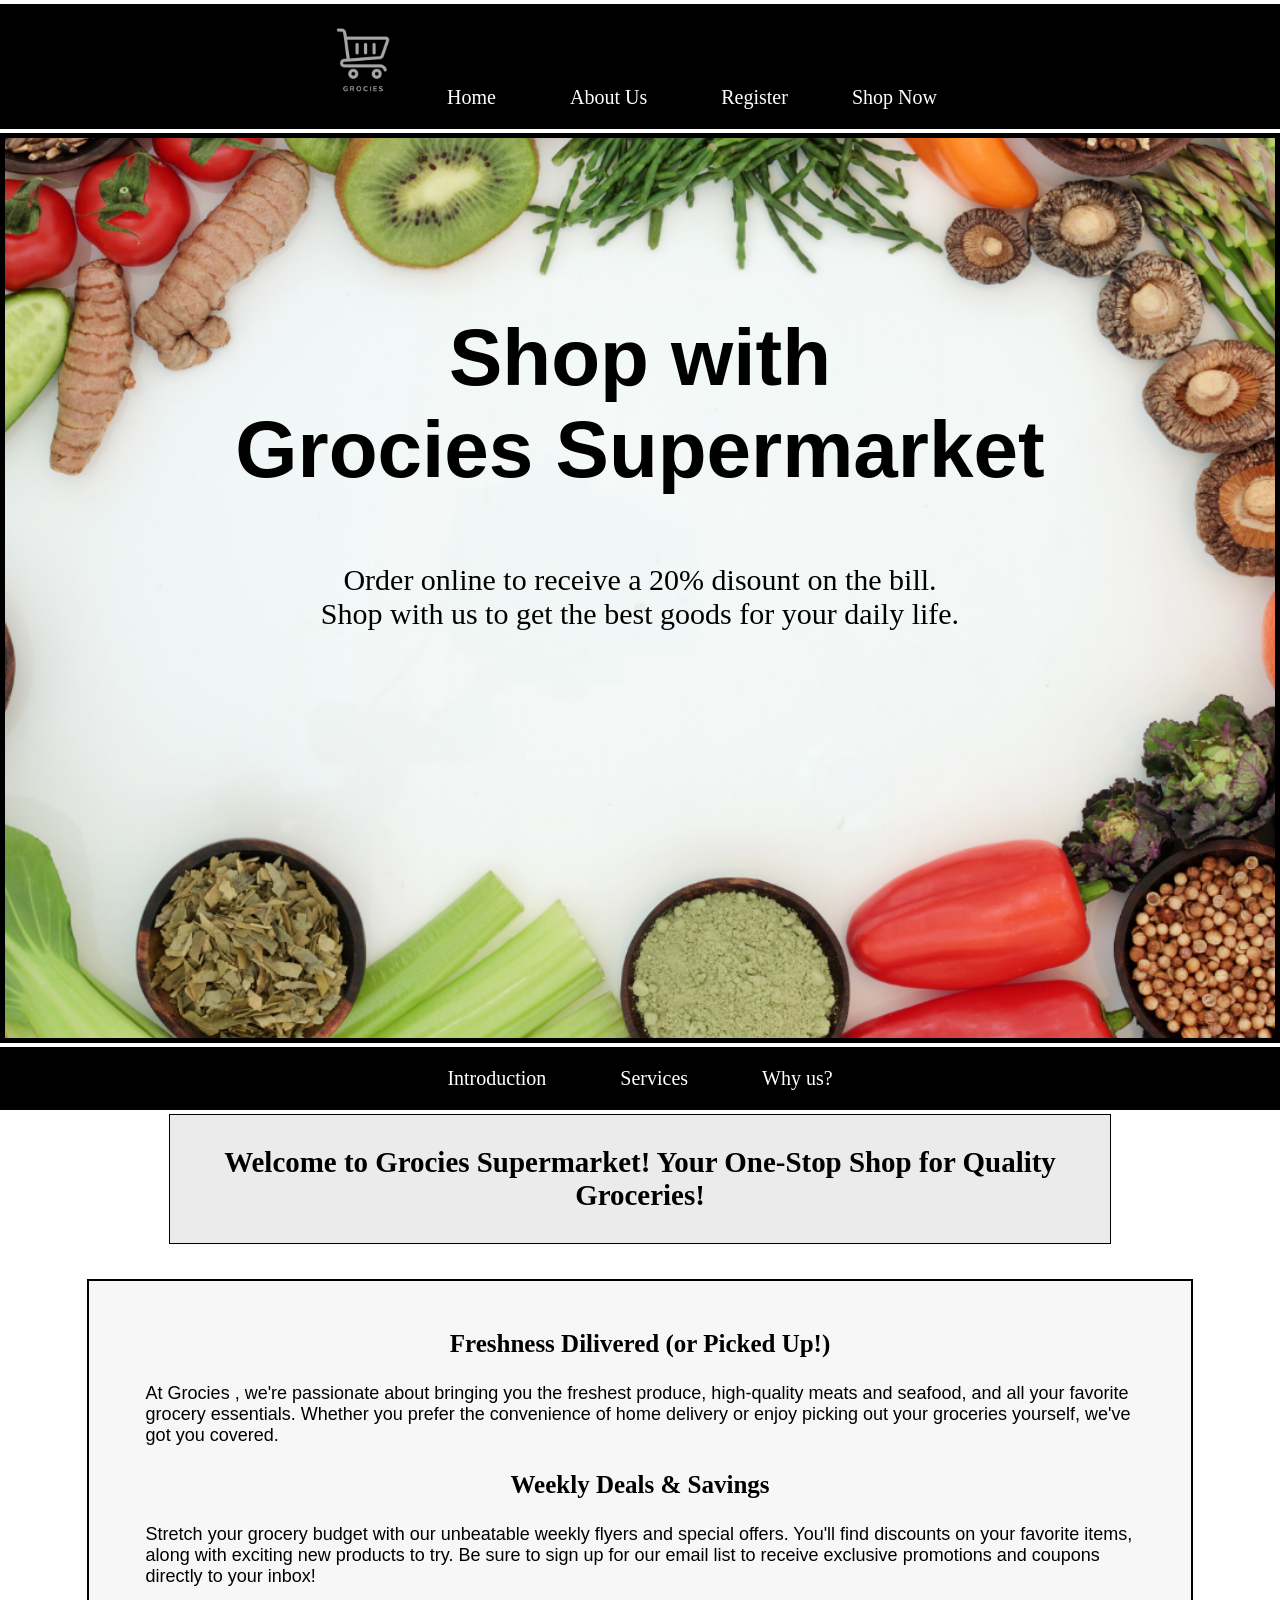
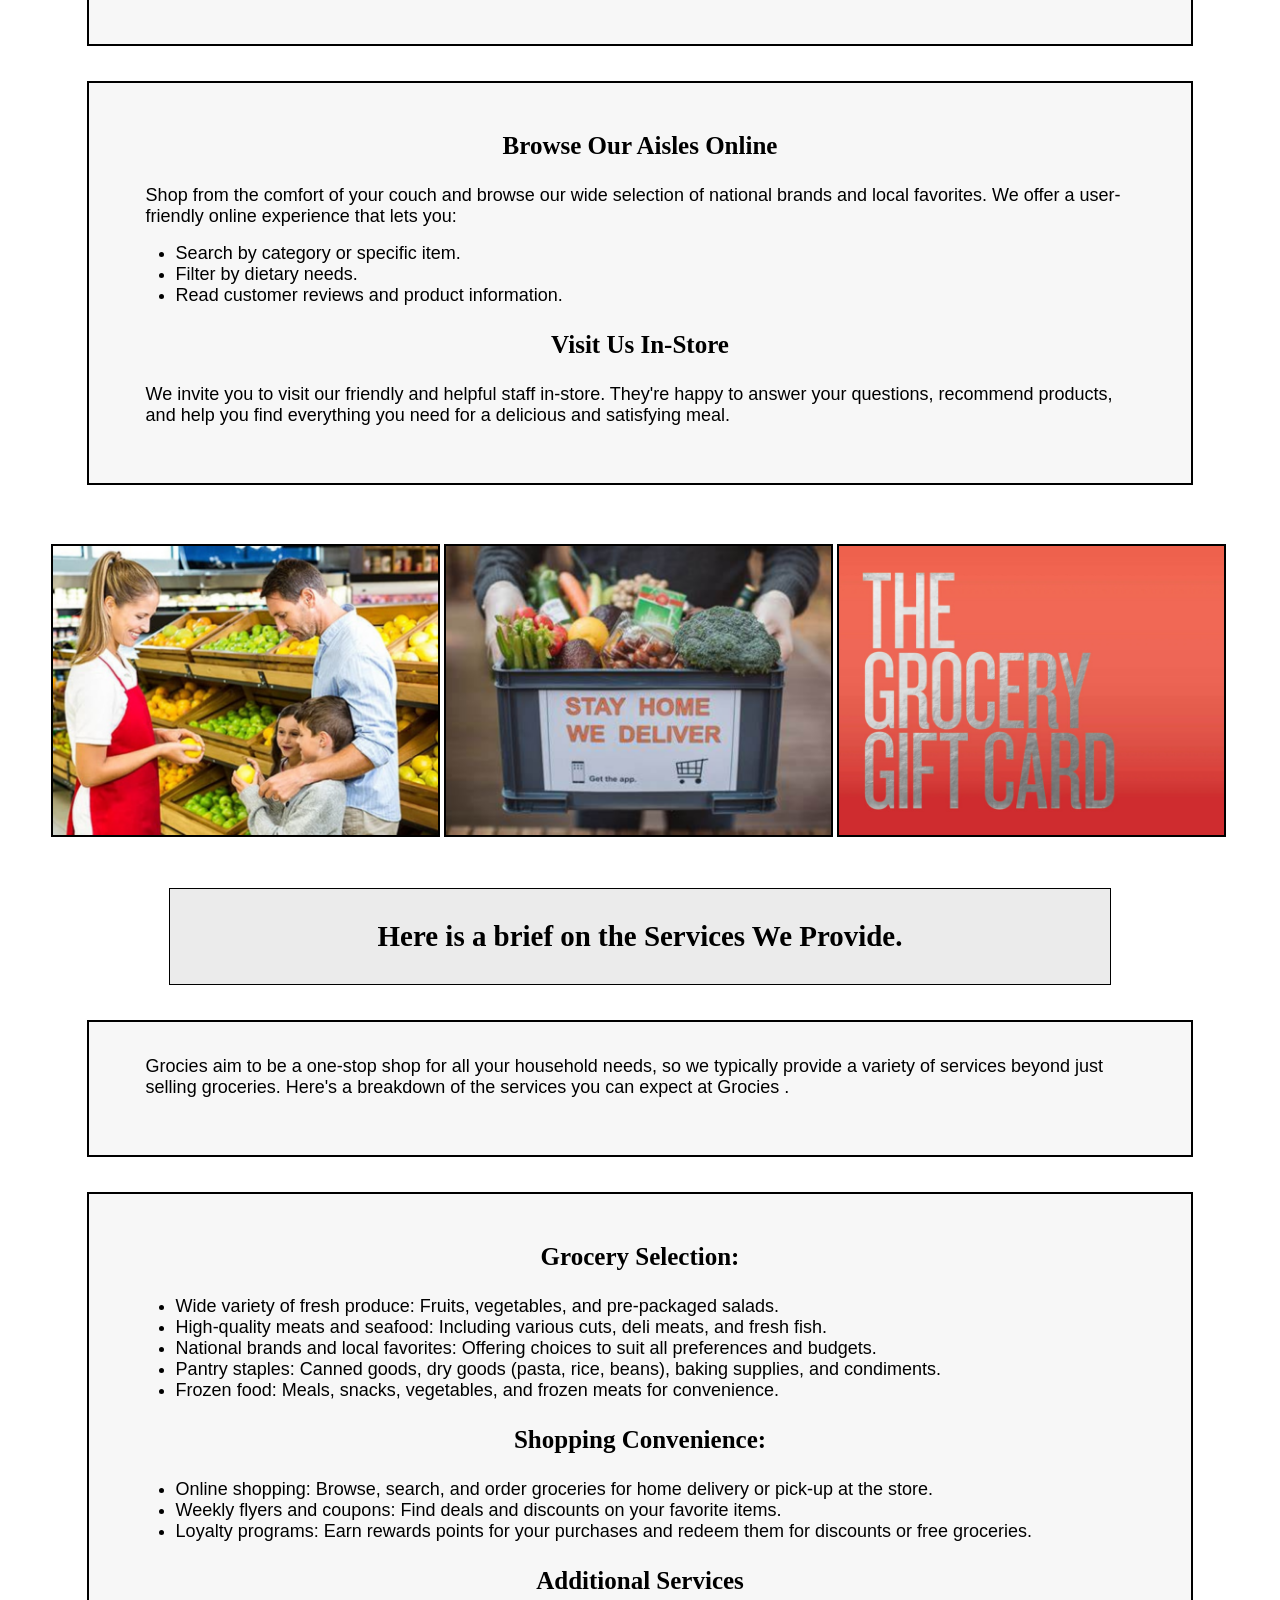
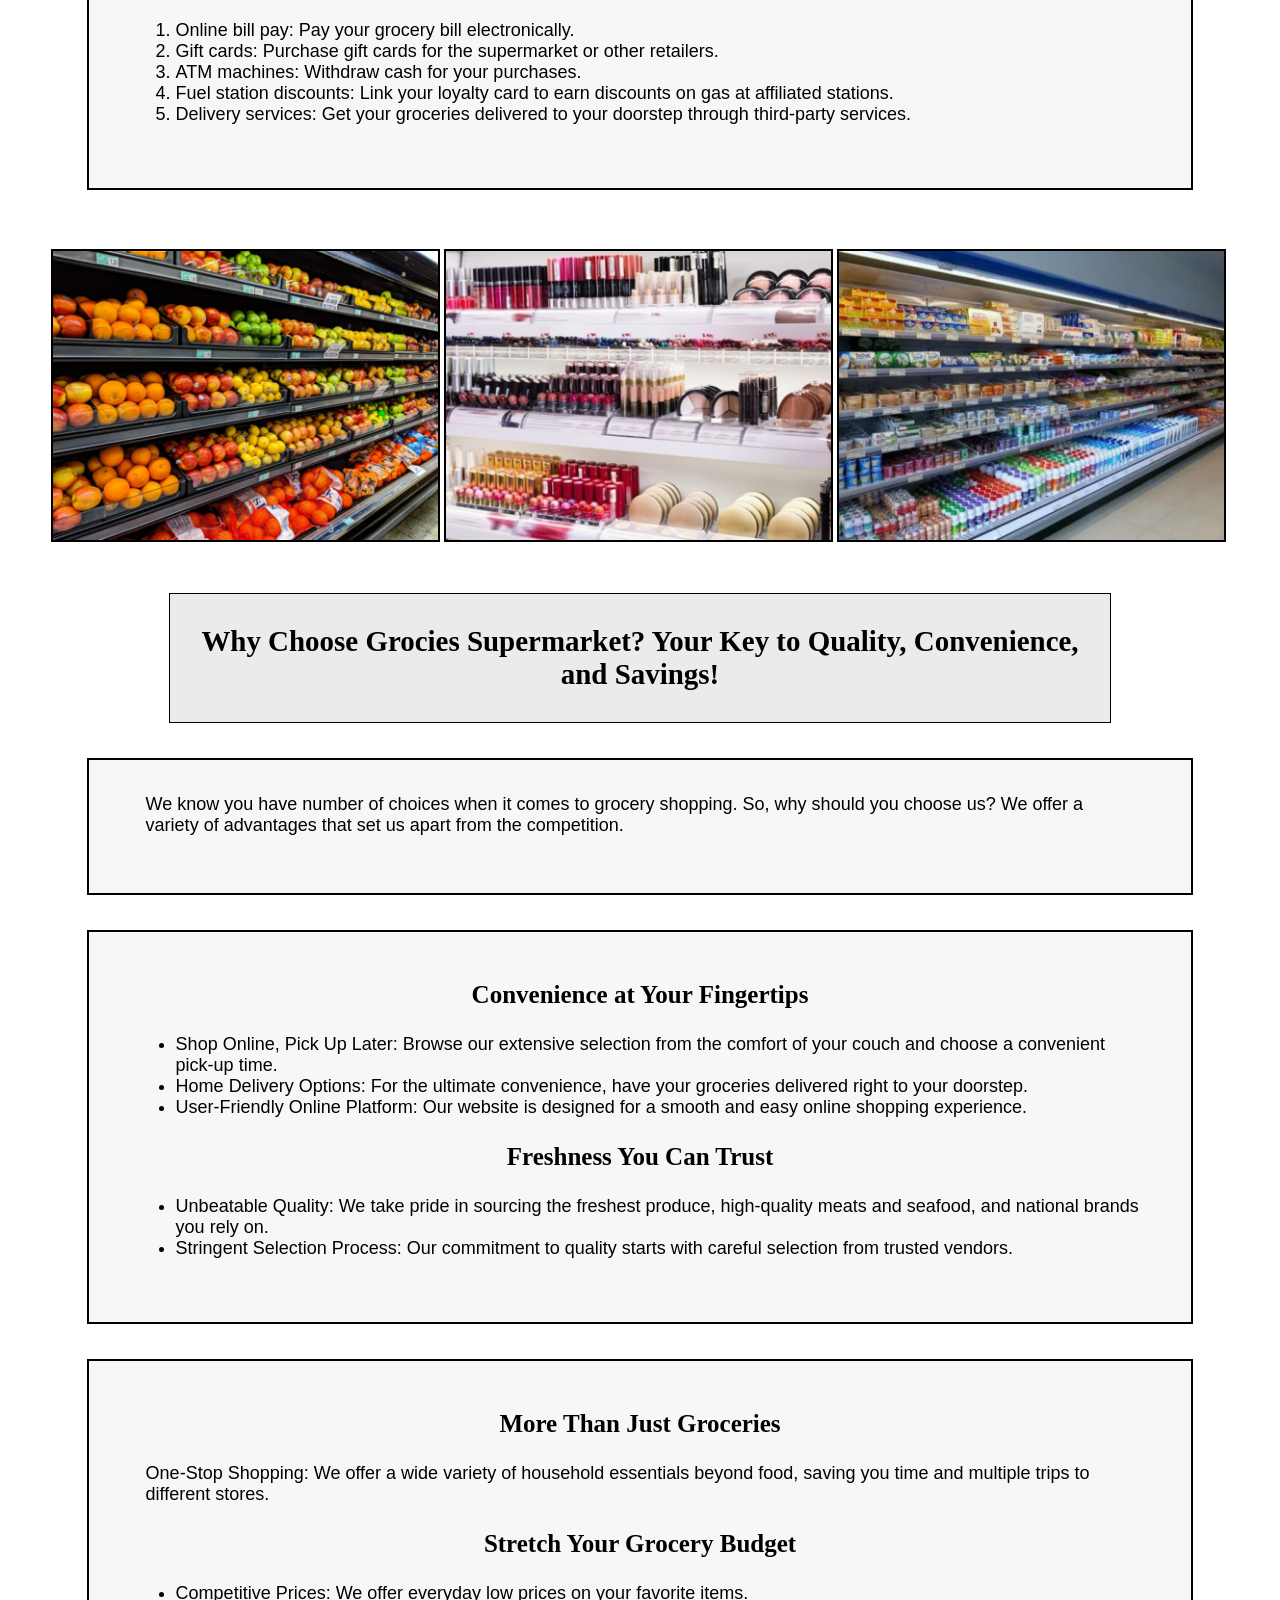
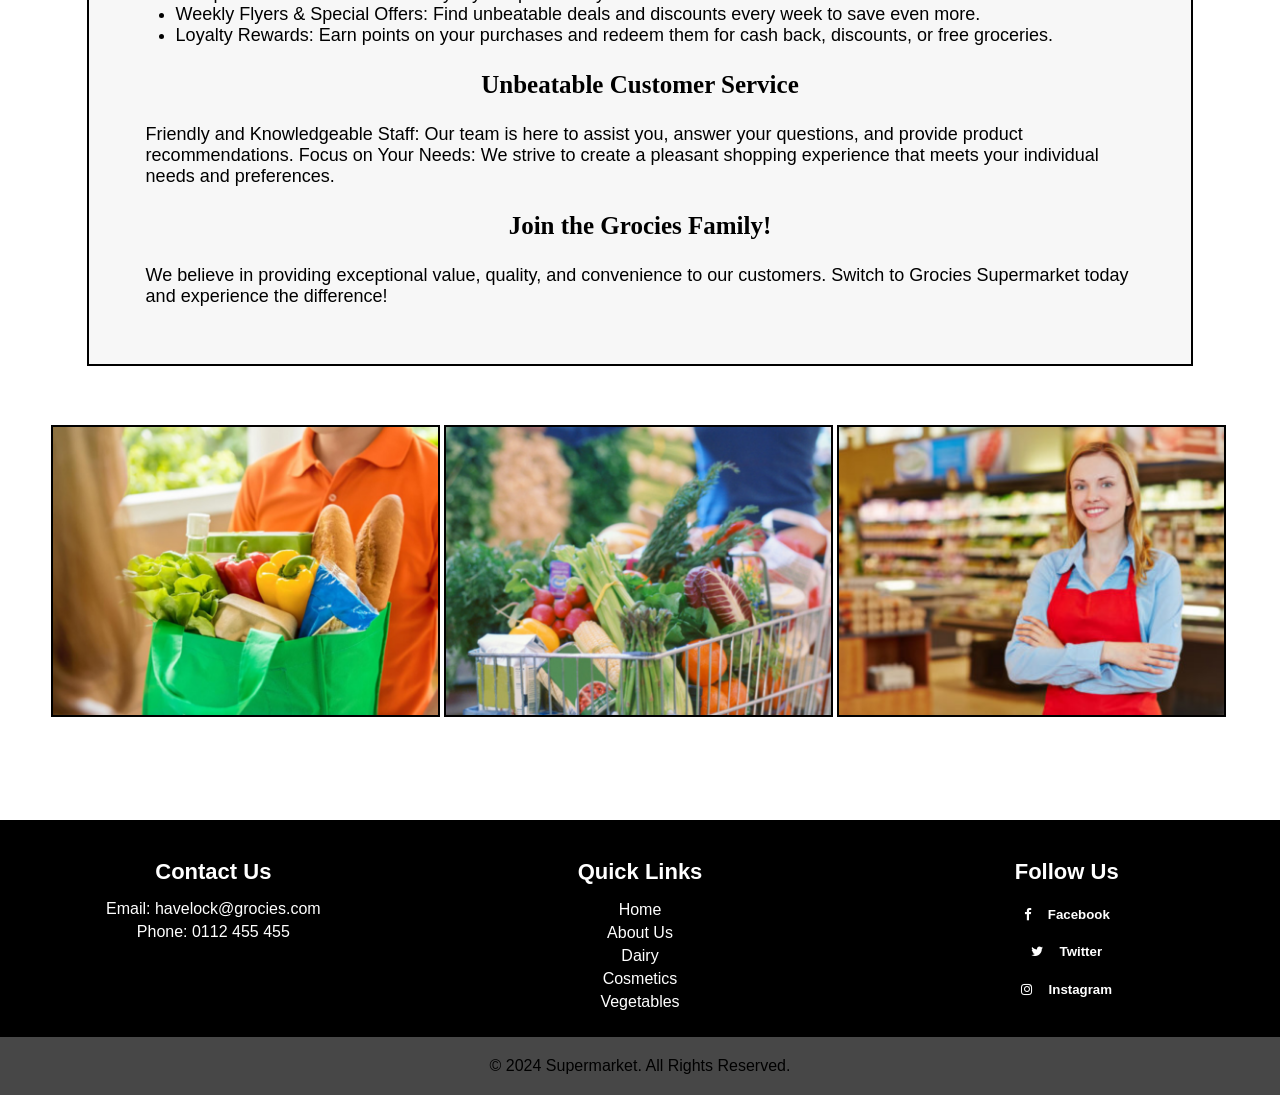
<file: index.html>
<!DOCTYPE html>
<html lang="en">
<head>

    <meta charset="UTF-8">
    <meta name="viewport" content="width=device-width, initial-scale=1.0">
    <title>Home Page</title>
<!--Style for the Css file and the icons in the footer part-->
    <link rel="manifest" href="manifest.json">
    <link rel="stylesheet" href="styles/stylesindex.css">
    <link rel="stylesheet" href="https://cdnjs.cloudflare.com/ajax/libs/font-awesome/4.7.0/css/font-awesome.min.css">
<!--link for favicon images-->
    <link rel="apple-touch-icon" sizes="180x180" href="favicon-package/apple-touch-icon.png">
    <link rel="icon" type="image/png" sizes="32x32" href="favicon-package/favicon-32x32.png">
    <link rel="icon" type="image/png" sizes="16x16" href="favicon-package/favicon-16x16.png">
    <link rel="manifest" href="/site.webmanifest">
    <link rel="mask-icon" href="/safari-pinned-tab.svg" color="#5bbad5">
    <meta name="msapplication-TileColor" content="#da532c">
    <meta name="theme-color" content="#ffffff">

</head>
<body>
    
    <header>
<!--the links and logo in the top of the page-->
        <nav class="guide">
            <ul>
                <li><img src="images/Logo.png" alt="" class="igg"><br></li>
                <li><a href="Index.html">Home</a> </li>
                <li><a href="about.html">About Us</a> </li>
                <li><a href="register.html">Register</a> </li>
                <li class="dropdowns">
                    <div class="dropdown">
                        Shop Now
                        <!--Drop down list to navigate through the product pages-->
                        <div class="dropdown-content">
                          <a href="vegetables.html" >Vegetables</a>
                          <a href="dairy.html">Dairy Products</a>
                          <a href="cosmetics.html" >Cosmetics</a>
                        </div>
                      </div> 
                </li>
            </ul>
        </nav>
<!--main image div part and the content on it-->
        <section id="top">
        <div class="container">
            <div class="content"> <br><br><br><br><br><br>
                <h1>Shop with <br>Grocies Supermarket</h1>
                <p>
                    Order online to receive a 20% disount on the bill. <br>
                    Shop with us to get the best goods for your daily life.
                </p>
            </div>
        </div>
        </section>
<!--links to navigate through web page-->
        <div class="guide">
            <nav>
                <ul>
                    <li><a href="#Introduction">Introduction</a> </li>
                    <li><a href="#Services">Services</a> </li>
                    <li><a href="#Whyus?">Why us?</a> </li>
                </ul>
            </nav>
        </div>

    </header>

    <main>
        <!--content in the introduction part of the webpage-->
        <section id="Introduction">
            <div class="topic">
            <h2>Welcome to Grocies Supermarket! Your One-Stop Shop for Quality Groceries!</h2> 
            </div>
            <div>
                <div class="container1">
                <h3>Freshness Dilivered (or Picked Up!)</h3>
                    <p>
                        At Grocies , we're passionate about bringing you the freshest produce, 
                        high-quality meats and seafood, and all your favorite grocery essentials. 
                        Whether you prefer the convenience of home delivery or enjoy picking out 
                        your groceries yourself, we've got you covered.
                    </p>
                <h3>Weekly Deals & Savings</h3>
                <p>
                    Stretch your grocery budget with our unbeatable weekly flyers and 
                    special offers.  You'll find discounts on your favorite items, along 
                    with exciting new products to try.  Be sure to sign up for our email 
                    list to receive exclusive promotions and coupons directly to your inbox!
                </p>
                </div>
            </div>
            <div>
                <div class="container1"> 
                <h3>Browse Our Aisles Online</h3>
                <p>
                    Shop from the comfort of your couch and browse our wide selection of 
                    national brands and local favorites.  We offer a user-friendly online 
                    experience that lets you:
                </p>
                <ul>
                    <li>Search by category or specific item.</li>
                    <li>Filter by dietary needs.</li>
                    <li>Read customer reviews and product information.</li>
                </ul> 
                <h3 class="bolds">Visit Us In-Store</h3>
                    <p>
                        We invite you to visit our friendly and helpful staff in-store. They're 
                        happy to answer your questions, recommend products, and help you find 
                        everything you need for a delicious and satisfying meal.  
                    </p>
                </div>
            </div>
    <!--images-->
            <img src="images/home/image1.png" alt="" class="image-style">
            <img src="images/home/image3.png" alt="" class="image-style">
            <img src="images/home/image4.png" alt="" class="image-style">

        </section>

        <section id="Services">
            <div class="topic">
            <h2>Here is a brief on the Services We Provide.</h2>
            </div>
            <div>
                <div class="container1">
                    <p>
                        Grocies  aim to be a one-stop shop for all your household needs, so we 
                        typically provide a variety of services beyond just selling groceries. 
                        Here's a breakdown of the services you can expect at Grocies .
                    </p>
                </div>
                <div class="container1">
                    <h3>Grocery Selection:</h3>
                    <ul>
                        <li>Wide variety of fresh produce: Fruits, vegetables, and pre-packaged salads.</li>
                        <li>High-quality meats and seafood: Including various cuts, deli meats, and fresh fish.</li>
                        <li>National brands and local favorites: Offering choices to suit all preferences and budgets.</li>
                        <li>Pantry staples: Canned goods, dry goods (pasta, rice, beans), baking supplies, and condiments.</li>
                        <li>Frozen food: Meals, snacks, vegetables, and frozen meats for convenience.</li>
                    </ul>
                    <h3>Shopping Convenience:</h3>
                    <ul>
                        <li>Online shopping: Browse, search, and order groceries for home delivery or pick-up at the store.</li>
                        <li>Weekly flyers and coupons: Find deals and discounts on your favorite items.</li>
                        <li>Loyalty programs: Earn rewards points for your purchases and redeem them for discounts or free groceries.</li>
                    </ul>
                    <h3>Additional Services</h3>
                    <ol>
                        <li>Online bill pay: Pay your grocery bill electronically.</li>
                        <li>Gift cards: Purchase gift cards for the supermarket or other retailers.</li>
                        <li>ATM machines: Withdraw cash for your purchases.</li>
                        <li>Fuel station discounts: Link your loyalty card to earn discounts on gas at affiliated stations.</li>
                        <li>Delivery services: Get your groceries delivered to your doorstep through third-party services.</li>
                    </ol>
                </div>
            </div>
    <!--images-->
            <img src="images/home/image6.png" alt="" class="image-style">
            <img src="images/home/image7.png" alt="" class="image-style">
            <img src="images/home/image9.png" alt="" class="image-style">

        </section>
<!--Why us? part of the webpage-->
        <section id="Whyus?">
            <div class="topic">
            <h2>Why Choose Grocies Supermarket? Your Key to Quality, Convenience, and Savings!</h2>
            </div>
            <div>
                <div class="container1">
                <p>
                    We know you have number of choices when it comes to grocery shopping. So, why should you choose us? We offer a variety 
                    of advantages that set us apart from the competition.
                </p>
                </div>
            <div class="container1">
                
                <h3>Convenience at Your Fingertips</h3>
                <ul>
                    <li>Shop Online, Pick Up Later: Browse our extensive selection from the comfort of your couch and choose a convenient pick-up time.</li>
                    <li>Home Delivery Options: For the ultimate convenience, have your groceries delivered right to your doorstep.</li>
                    <li>User-Friendly Online Platform: Our website is designed for a smooth and easy online shopping experience.</li>
                </ul>
                <h3>Freshness You Can Trust</h3>
                <ul>
                    <li>Unbeatable Quality: We take pride in sourcing the freshest produce, high-quality meats and seafood, and national brands you rely on.</li>
                    <li>Stringent Selection Process: Our commitment to quality starts with careful selection from trusted vendors.</li>
                </ul>
            </div>
            <div class="container1">  
                <h3>More Than Just Groceries</h3>
                    <p>One-Stop Shopping: We offer a wide variety of household essentials beyond food, saving you time and multiple trips to different stores.</p>
                <h3>Stretch Your Grocery Budget</h3>
                <ul>
                    <li>Competitive Prices: We offer everyday low prices on your favorite items.</li>
                    <li>Weekly Flyers & Special Offers: Find unbeatable deals and discounts every week to save even more.</li>
                    <li>Loyalty Rewards: Earn points on your purchases and redeem them for cash back, discounts, or free groceries.</li>
                </ul>
                <h3>Unbeatable Customer Service</h3>
                    <p>
                        Friendly and Knowledgeable Staff: Our team is here to assist you, answer your questions, and provide product recommendations.
                        Focus on Your Needs: We strive to create a pleasant shopping experience that meets your individual needs and preferences.
                    </p>
                <h3>Join the Grocies  Family!</h3>
                    <p>
                        We believe in providing exceptional value, quality, and convenience to our customers.  Switch to Grocies Supermarket today and experience the difference!
                    </p>
            </div>
        </div>
    <!--images-->
            <img src="images/home/image2.png" alt="" class="image-style">
            <img src="images/home/image5.png" alt="" class="image-style">
            <img src="images/home/image8.png" alt="" class="image-style">

        </section>

    </main>


    <footer>
        <!--footer part of the webpage-->
        <div class="footer-container">
            <div class="footer-section contact-info">
                <h4>Contact Us</h4>
                <p>Email: <a href="havelock@grocies.com">havelock@grocies.com</a></p>
                <p>Phone: <a href="tel:0112455455">0112 455 455</a></p>
            </div>
            <div class="footer-section quick-links">
                <h4>Quick Links</h4>
                <ul>
                    <li><a href="Index.html">Home</a></li>
                    <li><a href="about.html">About Us</a></li>
                    <li><a href="dairy.html">Dairy</a></li>
                    <li><a href="cosmetics.html">Cosmetics</a></li>
                    <li><a href="vegetables.html">Vegetables</a></li>
                </ul>
            </div>
            <div class="footer-section social-media">
                <h4>Follow Us</h4>
                    <h5><a href="#"><i class="fa fa-facebook-f"></i>Facebook</a></h5>
                    <h5><a href="#"><i class="fa fa-twitter"></i>Twitter</a></h5>
                    <h5><a href="#"><i class="fa fa-instagram"></i>Instagram</a></h5>
            </div>
        </div>
        <div class="footer-bottom">
            <p>&copy; 2024 Supermarket. All Rights Reserved.</p>
        </div>

    </footer>

</body>
</html>
</file>
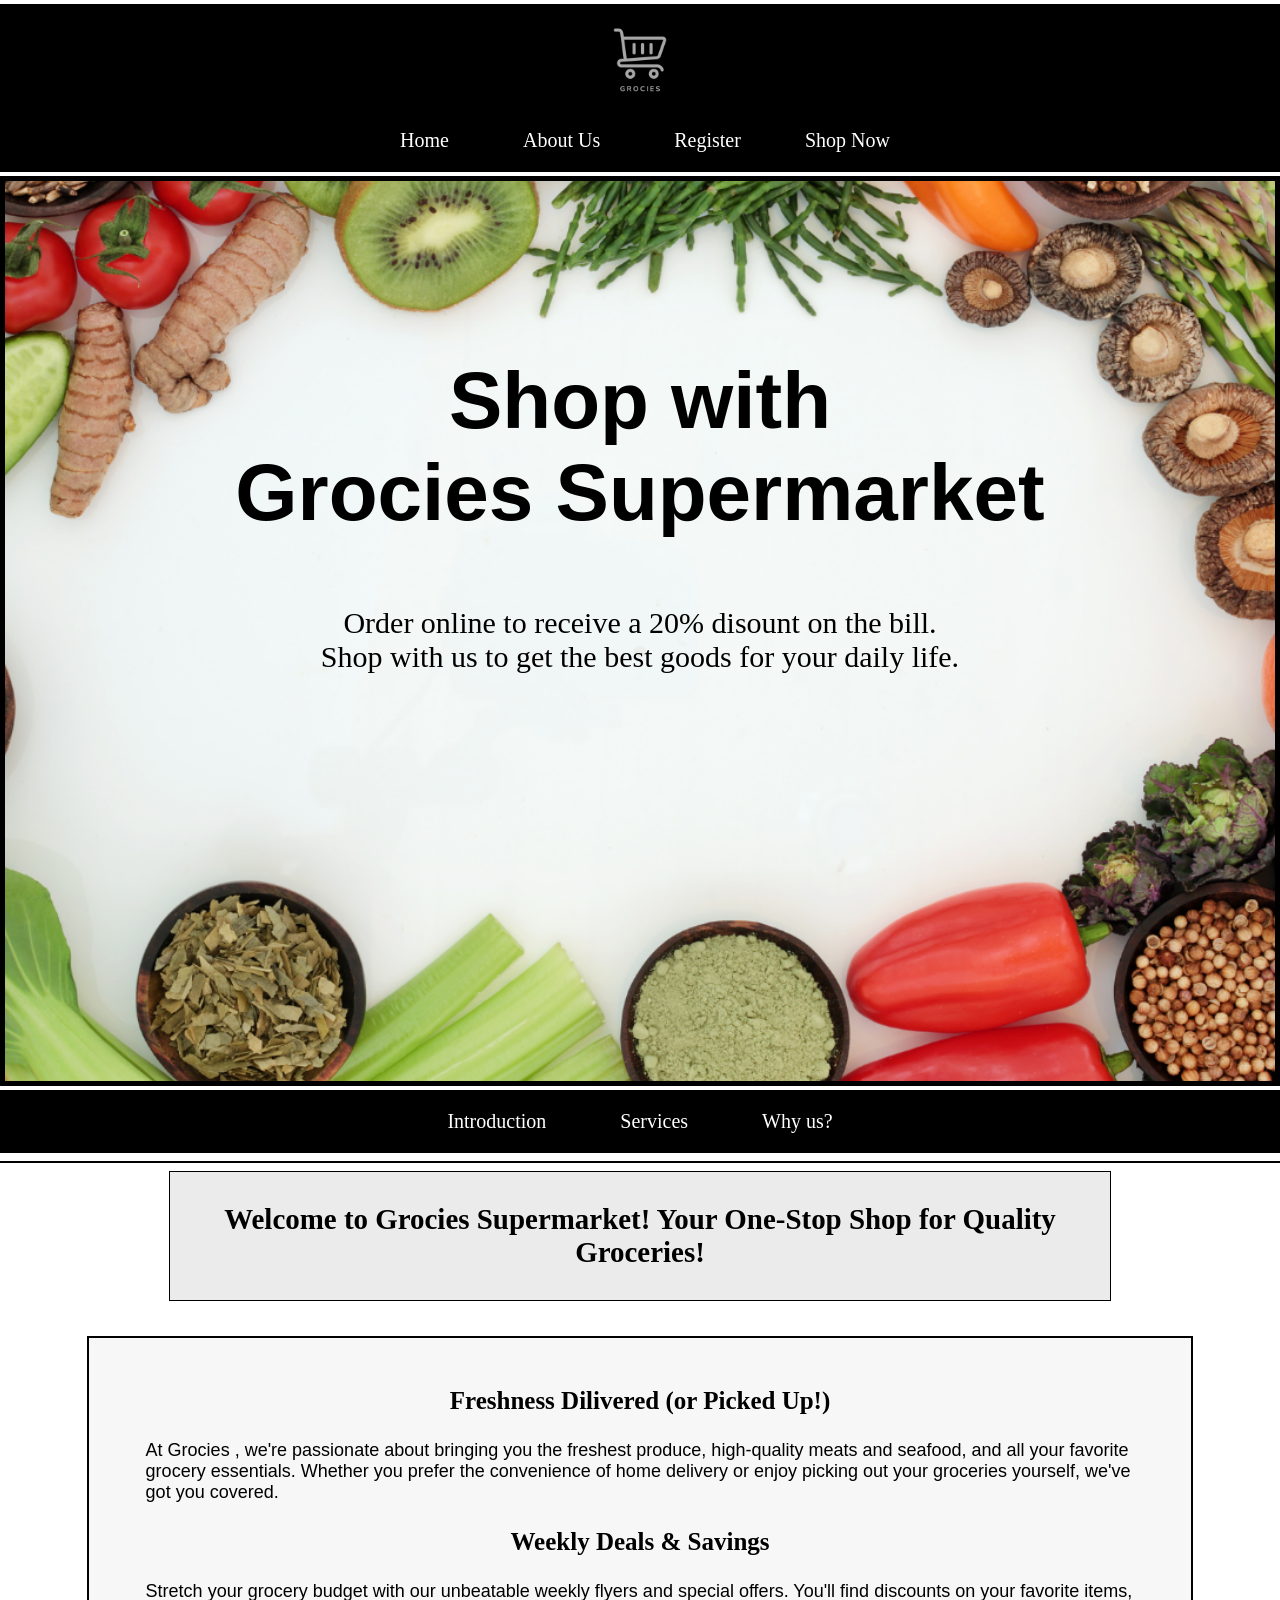
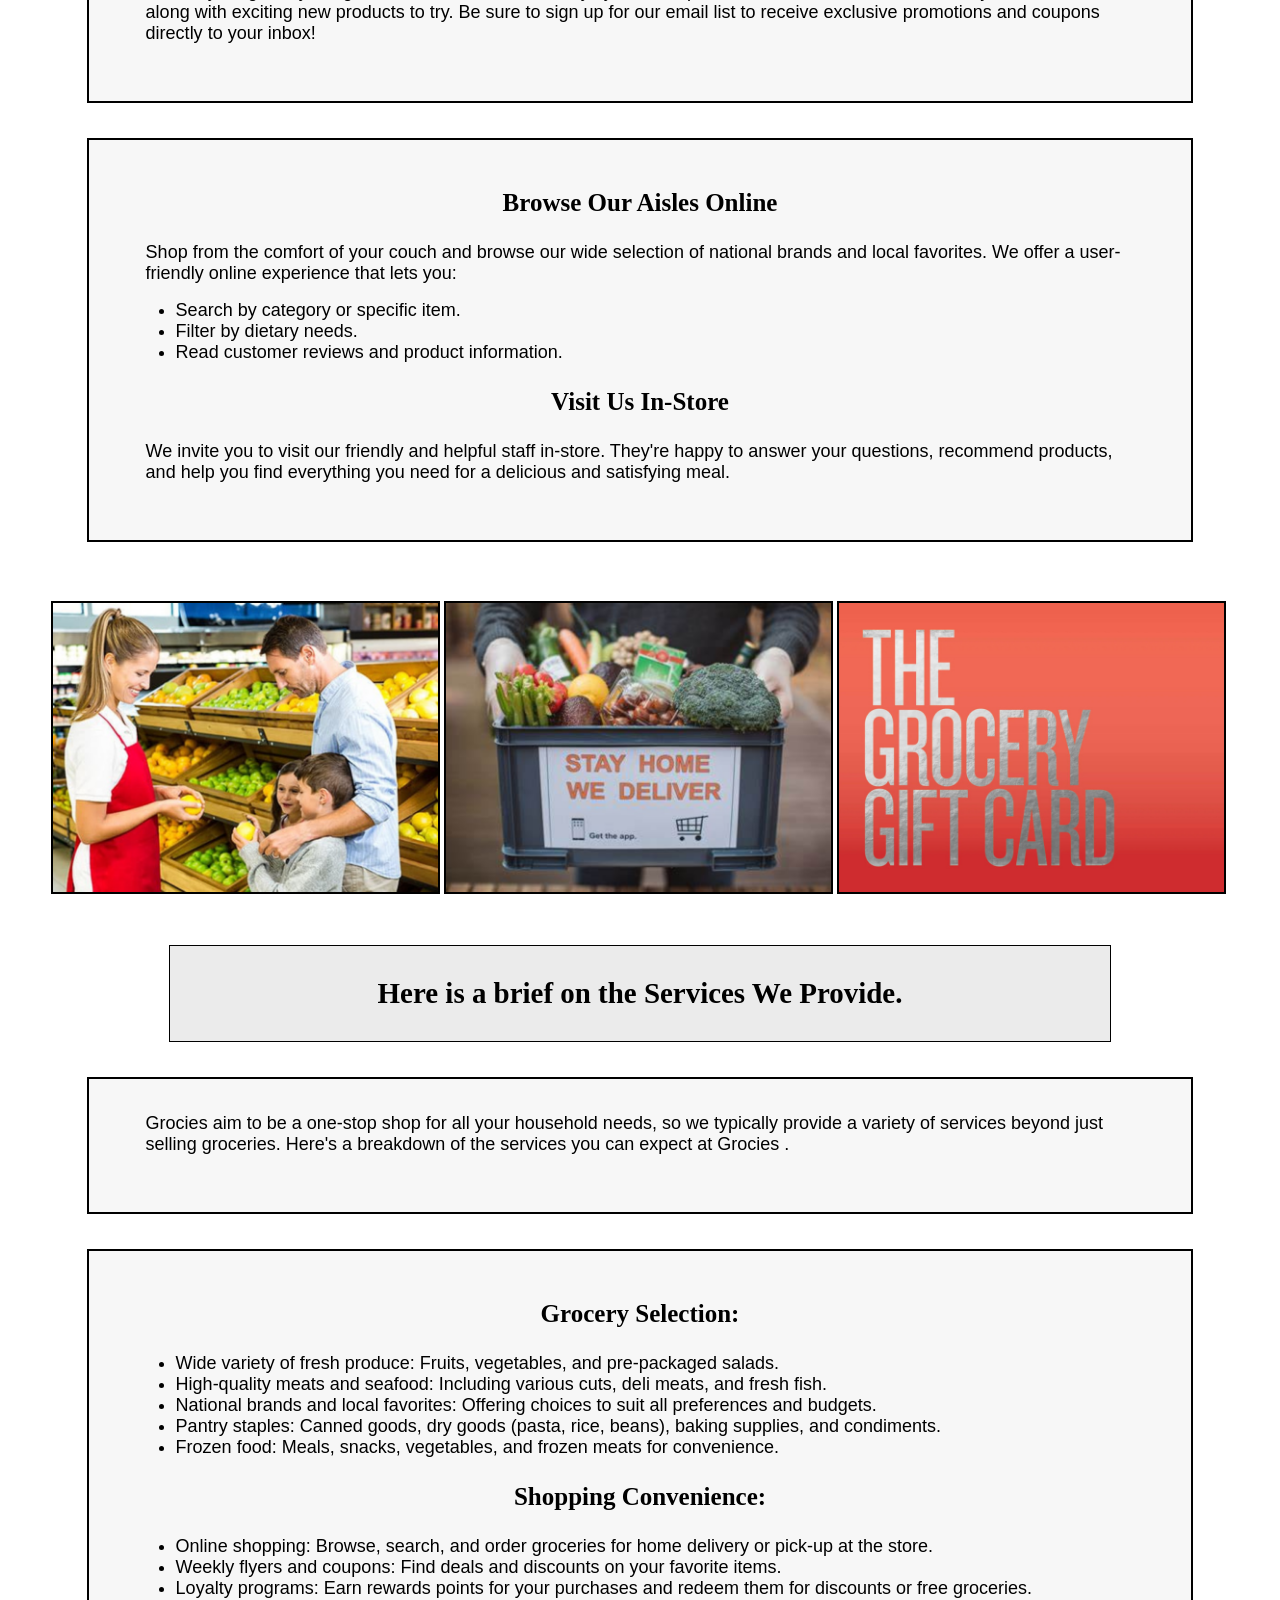
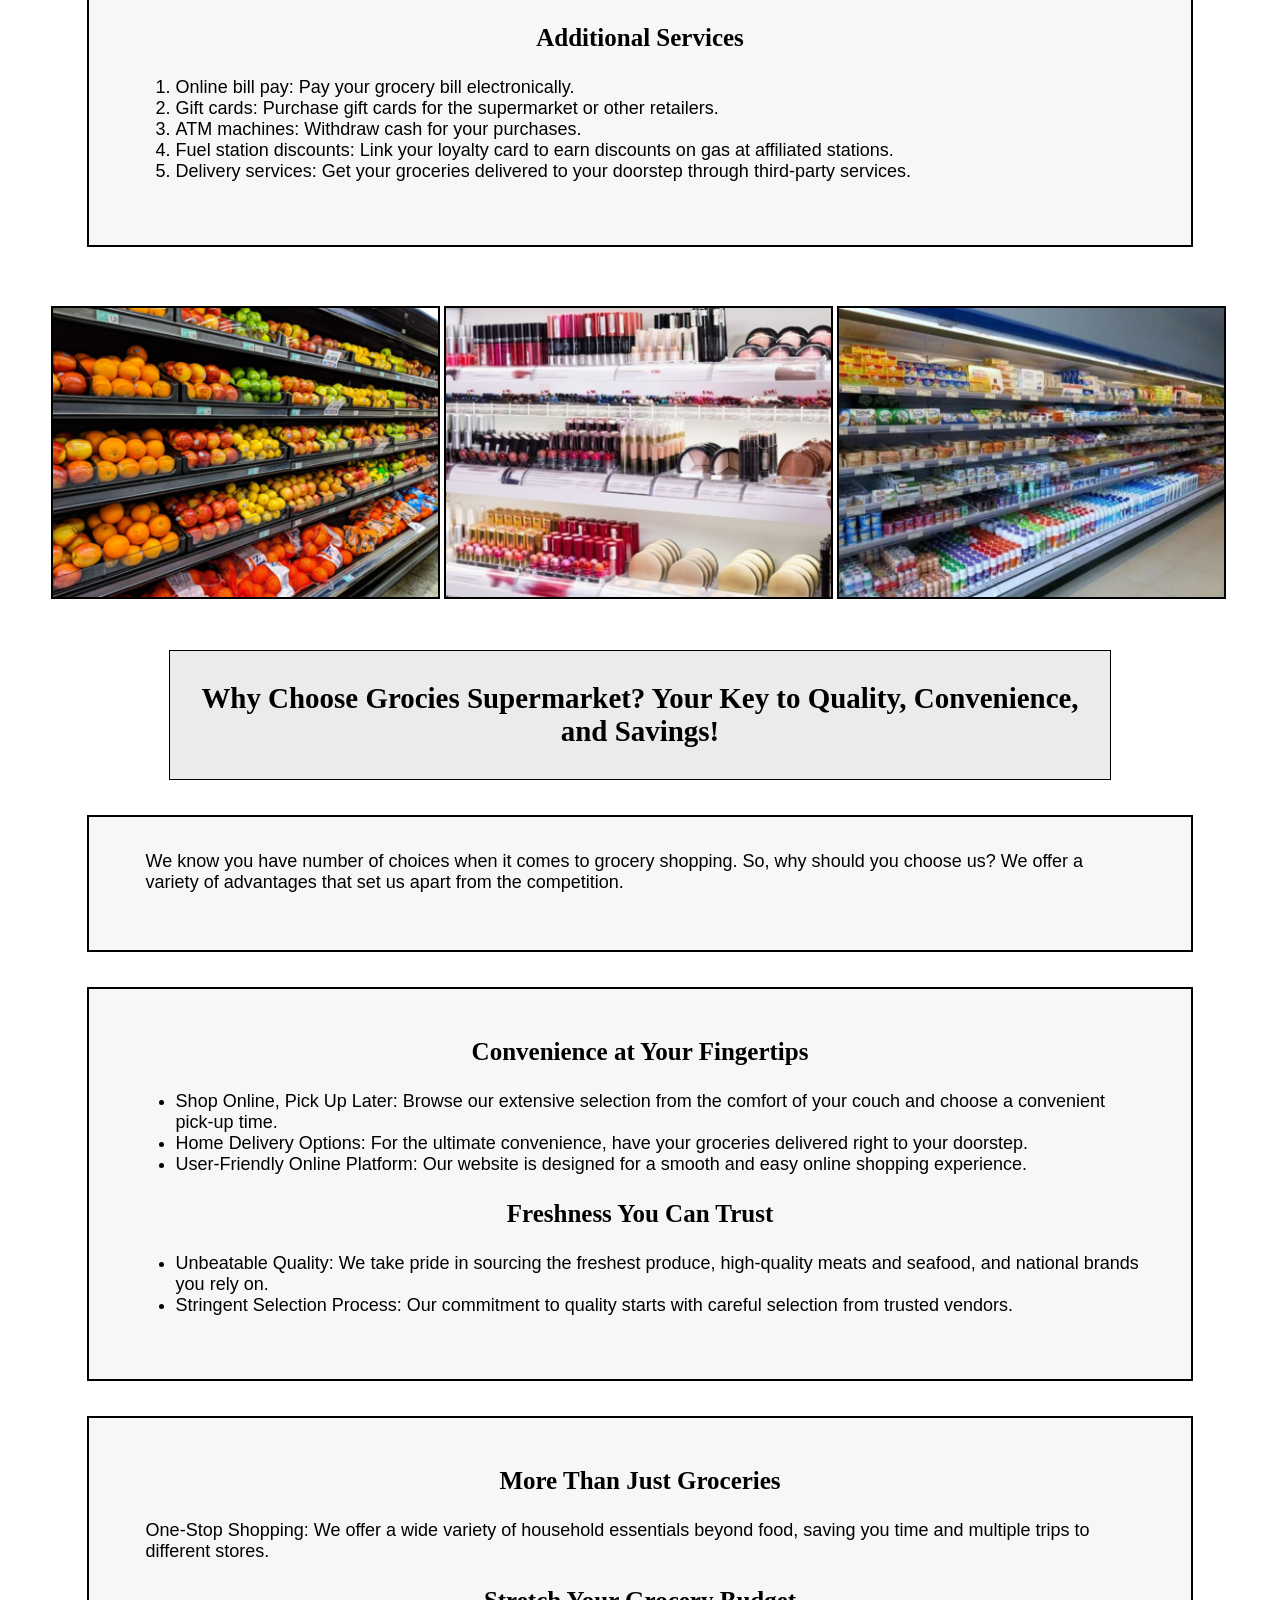
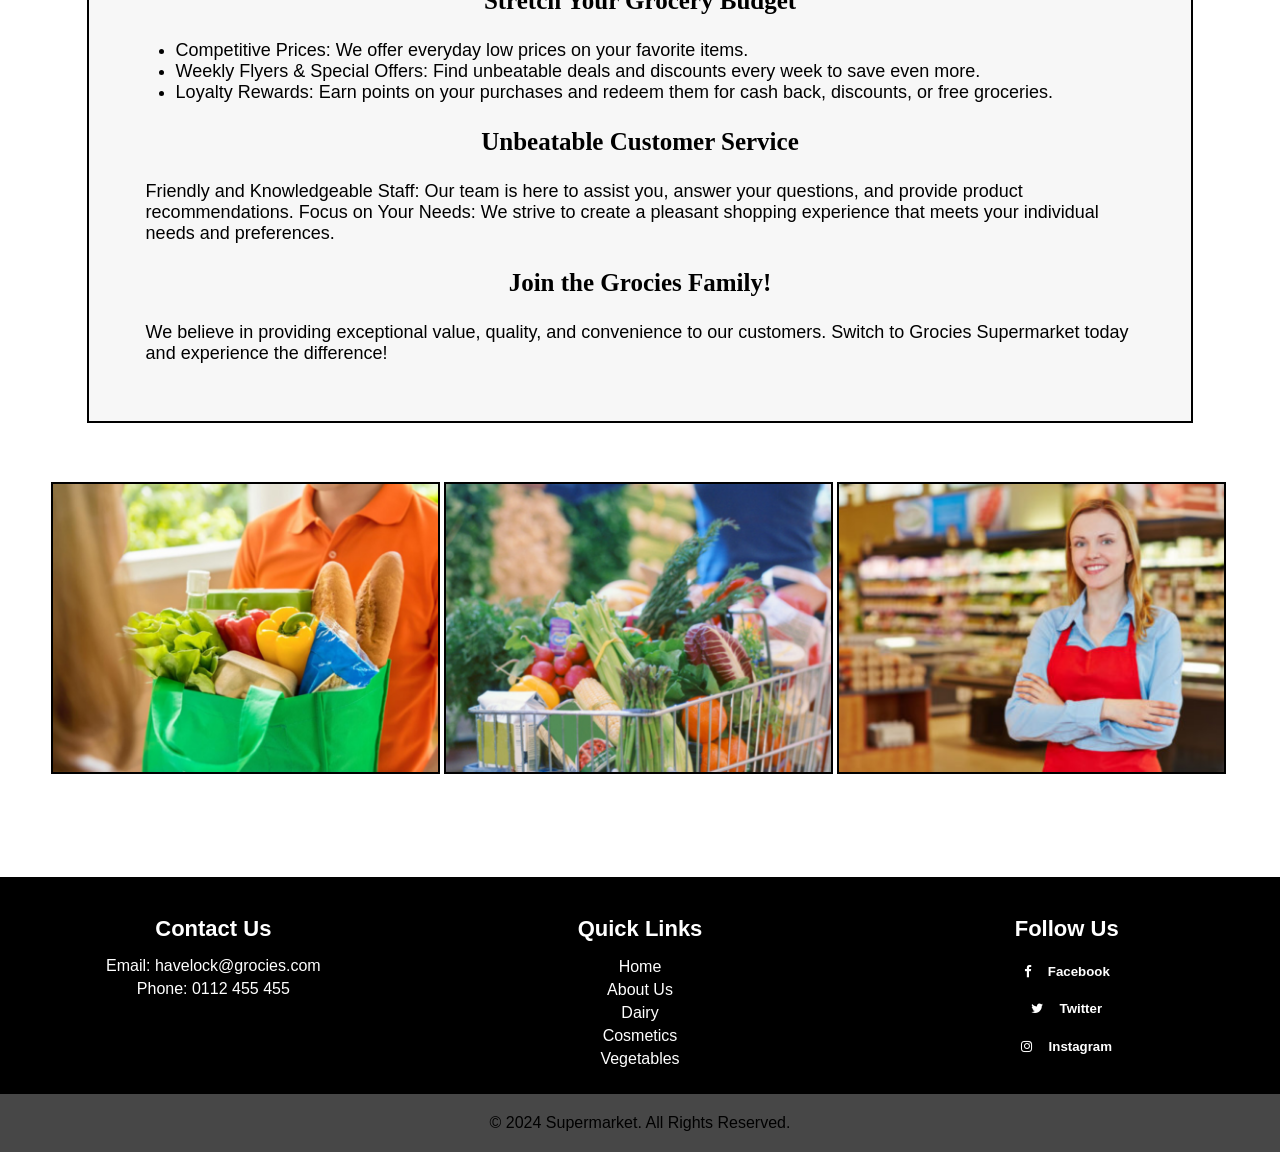
<file: Index.html>
<!DOCTYPE html>
<html lang="en">
<head>

    <meta charset="UTF-8">
    <meta name="viewport" content="width=device-width, initial-scale=1.0">
    <title>Home Page</title>
<!--Style for the Css file and the icons in the footer part-->
    <link rel="manifest" href="manifest.json">
    <link rel="stylesheet" href="styles/stylesindex.css">
    <link rel="stylesheet" href="https://cdnjs.cloudflare.com/ajax/libs/font-awesome/4.7.0/css/font-awesome.min.css">
<!--link for favicon images-->
    <link rel="apple-touch-icon" sizes="180x180" href="favicon package/apple-touch-icon.png">
    <link rel="icon" type="image/png" sizes="32x32" href="favicon package/favicon-32x32.png">
    <link rel="icon" type="image/png" sizes="16x16" href="favicon package/favicon-16x16.png">
    <link rel="manifest" href="/site.webmanifest">
    <link rel="mask-icon" href="/safari-pinned-tab.svg" color="#5bbad5">
    <meta name="msapplication-TileColor" content="#da532c">
    <meta name="theme-color" content="#ffffff">

</head>
<body>
    
    <header>
<!--the links and logo in the top of the page-->
        <nav class="guide">
            <ul>
                <li><img src="images/Logo.png" alt="" class="igg"></li><br>
                <li><a href="Index.html">Home</a> </li>
                <li><a href="about.html">About Us</a> </li>
                <li><a href="register.html">Register</a> </li>
                <li class="dropdowns">
                    <div class="dropdown">
                        Shop Now
                        <!--Drop down list to navigate through the product pages-->
                        <div class="dropdown-content">
                          <a href="vegetables.html" >Vegetables</a>
                          <a href="dairy.html">Dairy Products</a>
                          <a href="cosmetics.html" >Cosmetics</a>
                        </div>
                      </div> 
                </li>
            </ul>
        </nav>
<!--main image div part and the content on it-->
        <section id="top">
        <div class="container">
            <div class="content"> <br><br><br><br><br><br>
                <h1>Shop with <br>Grocies Supermarket</h1>
                <p>
                    Order online to receive a 20% disount on the bill. <br>
                    Shop with us to get the best goods for your daily life.
                </p>
            </div>
        </div>
        </section>
<!--links to navigate through web page-->
        <section class="guide">
            <nav>
                <ul>
                    <li><a href="#Introduction">Introduction</a> </li>
                    <li><a href="#Services">Services</a> </li>
                    <li><a href="#Whyus?">Why us?</a> </li>
                </ul>
            </nav>
        </section>
        <hr color="black">

    </header>

    <main>
        <!--content in the introduction part of the webpage-->
        <section id="Introduction">
            <div class="topic">
            <h2>Welcome to Grocies Supermarket! Your One-Stop Shop for Quality Groceries!</h2> 
            </div>
            <div>
                <div class="container1">
                <h3>Freshness Dilivered (or Picked Up!)</h3>
                    <p>
                        At Grocies , we're passionate about bringing you the freshest produce, 
                        high-quality meats and seafood, and all your favorite grocery essentials. 
                        Whether you prefer the convenience of home delivery or enjoy picking out 
                        your groceries yourself, we've got you covered.
                    </p>
                <h3>Weekly Deals & Savings</h3>
                <p>
                    Stretch your grocery budget with our unbeatable weekly flyers and 
                    special offers.  You'll find discounts on your favorite items, along 
                    with exciting new products to try.  Be sure to sign up for our email 
                    list to receive exclusive promotions and coupons directly to your inbox!
                </p>
                </div>
            </div>
            <div>
                <div class="container1"> 
                <h3>Browse Our Aisles Online</h3>
                <p>
                    Shop from the comfort of your couch and browse our wide selection of 
                    national brands and local favorites.  We offer a user-friendly online 
                    experience that lets you:
                </p>
                <ul type="disk">
                    <li>Search by category or specific item.</li>
                    <li>Filter by dietary needs.</li>
                    <li>Read customer reviews and product information.</li>
                </ul> 
                <h3 class="bolds">Visit Us In-Store</h3>
                    <p>
                        We invite you to visit our friendly and helpful staff in-store. They're 
                        happy to answer your questions, recommend products, and help you find 
                        everything you need for a delicious and satisfying meal.  
                    </p>
                </div>
            </div>
    <!--images-->
            <img src="images/home/image1.png" alt="" class="image-style">
            <img src="images/home/image3.png" alt="" class="image-style">
            <img src="images/home/image4.png" alt="" class="image-style">

        </section>

        <section id="Services">
            <div class="topic">
            <h2>Here is a brief on the Services We Provide.</h2>
            </div>
            <div>
                <div class="container1">
                    <p>
                        Grocies  aim to be a one-stop shop for all your household needs, so we 
                        typically provide a variety of services beyond just selling groceries. 
                        Here's a breakdown of the services you can expect at Grocies .
                    </p>
                </div>
                <div class="container1">
                    <h3>Grocery Selection:</h3>
                    <ul>
                        <li>Wide variety of fresh produce: Fruits, vegetables, and pre-packaged salads.</li>
                        <li>High-quality meats and seafood: Including various cuts, deli meats, and fresh fish.</li>
                        <li>National brands and local favorites: Offering choices to suit all preferences and budgets.</li>
                        <li>Pantry staples: Canned goods, dry goods (pasta, rice, beans), baking supplies, and condiments.</li>
                        <li>Frozen food: Meals, snacks, vegetables, and frozen meats for convenience.</li>
                    </ul>
                    <h3>Shopping Convenience:</h3>
                    <ul type="disk">
                        <li>Online shopping: Browse, search, and order groceries for home delivery or pick-up at the store.</li>
                        <li>Weekly flyers and coupons: Find deals and discounts on your favorite items.</li>
                        <li>Loyalty programs: Earn rewards points for your purchases and redeem them for discounts or free groceries.</li>
                    </ul>
                    <h3>Additional Services</h3>
                    <ol>
                        <li>Online bill pay: Pay your grocery bill electronically.</li>
                        <li>Gift cards: Purchase gift cards for the supermarket or other retailers.</li>
                        <li>ATM machines: Withdraw cash for your purchases.</li>
                        <li>Fuel station discounts: Link your loyalty card to earn discounts on gas at affiliated stations.</li>
                        <li>Delivery services: Get your groceries delivered to your doorstep through third-party services.</li>
                    </ol>
                </div>
            </div>
    <!--images-->
            <img src="images/home/image6.png" alt="" class="image-style">
            <img src="images/home/image7.png" alt="" class="image-style">
            <img src="images/home/image9.png" alt="" class="image-style">

        </section>
<!--Why us? part of the webpage-->
        <section id="Whyus?">
            <div class="topic">
            <h2>Why Choose Grocies Supermarket? Your Key to Quality, Convenience, and Savings!</h2>
            </div>
            <div>
                <div class="container1">
                <p>
                    We know you have number of choices when it comes to grocery shopping. So, why should you choose us? We offer a variety 
                    of advantages that set us apart from the competition.
                </p>
                </div>
            <div class="container1">
                
                <h3>Convenience at Your Fingertips</h3>
                <ul>
                    <li>Shop Online, Pick Up Later: Browse our extensive selection from the comfort of your couch and choose a convenient pick-up time.</li>
                    <li>Home Delivery Options: For the ultimate convenience, have your groceries delivered right to your doorstep.</li>
                    <li>User-Friendly Online Platform: Our website is designed for a smooth and easy online shopping experience.</li>
                </ul>
                <h3>Freshness You Can Trust</h3>
                <ul>
                    <li>Unbeatable Quality: We take pride in sourcing the freshest produce, high-quality meats and seafood, and national brands you rely on.</li>
                    <li>Stringent Selection Process: Our commitment to quality starts with careful selection from trusted vendors.</li>
                </ul>
            </div>
            <div class="container1">  
                <h3>More Than Just Groceries</h3>
                    <p>One-Stop Shopping: We offer a wide variety of household essentials beyond food, saving you time and multiple trips to different stores.</p>
                <h3>Stretch Your Grocery Budget</h3>
                <ul>
                    <li>Competitive Prices: We offer everyday low prices on your favorite items.</li>
                    <li>Weekly Flyers & Special Offers: Find unbeatable deals and discounts every week to save even more.</li>
                    <li>Loyalty Rewards: Earn points on your purchases and redeem them for cash back, discounts, or free groceries.</li>
                </ul>
                <h3>Unbeatable Customer Service</h3>
                    <p>
                        Friendly and Knowledgeable Staff: Our team is here to assist you, answer your questions, and provide product recommendations.
                        Focus on Your Needs: We strive to create a pleasant shopping experience that meets your individual needs and preferences.
                    </p>
                <h3>Join the Grocies  Family!</h3>
                    <p>
                        We believe in providing exceptional value, quality, and convenience to our customers.  Switch to Grocies Supermarket today and experience the difference!
                    </p>
            </div>
        </div>
    <!--images-->
            <img src="images/home/image2.png" alt="" class="image-style">
            <img src="images/home/image5.png" alt="" class="image-style">
            <img src="images/home/image8.png" alt="" class="image-style">

        </section>

    </main>


    <footer>
        <!--footer part of the webpage-->
        <div class="footer-container">
            <div class="footer-section contact-info">
                <h4>Contact Us</h4>
                <p>Email: <a href="havelock@grocies.com">havelock@grocies.com</a></p>
                <p>Phone: <a href="tel:0112455455">0112 455 455</a></p>
            </div>
            <div class="footer-section quick-links">
                <h4>Quick Links</h4>
                <ul>
                    <li><a href="Index.html">Home</a></li>
                    <li><a href="about.html">About Us</a></li>
                    <li><a href="dairy.html">Dairy</a></li>
                    <li><a href="cosmetics.html">Cosmetics</a></li>
                    <li><a href="vegetables.html">Vegetables</a></li>
                </ul>
            </div>
            <div class="footer-section social-media">
                <h4>Follow Us</h4>
                    <h5><a href="#"><i class="fa fa-facebook-f" class="leffff"></i></a>Facebook</h5>
                    <h5><a href="#"><i class="fa fa-twitter" class="leffff"></i></a>Twitter</h5>
                    <h5><a href="#"><i class="fa fa-instagram" class="leffff"></i></a>Instagram</h5>
            </div>
        </div>
        <div class="footer-bottom">
            <p>&copy; 2024 Supermarket. All Rights Reserved.</p>
        </div>

    </footer>

</body>
</html>
</file>
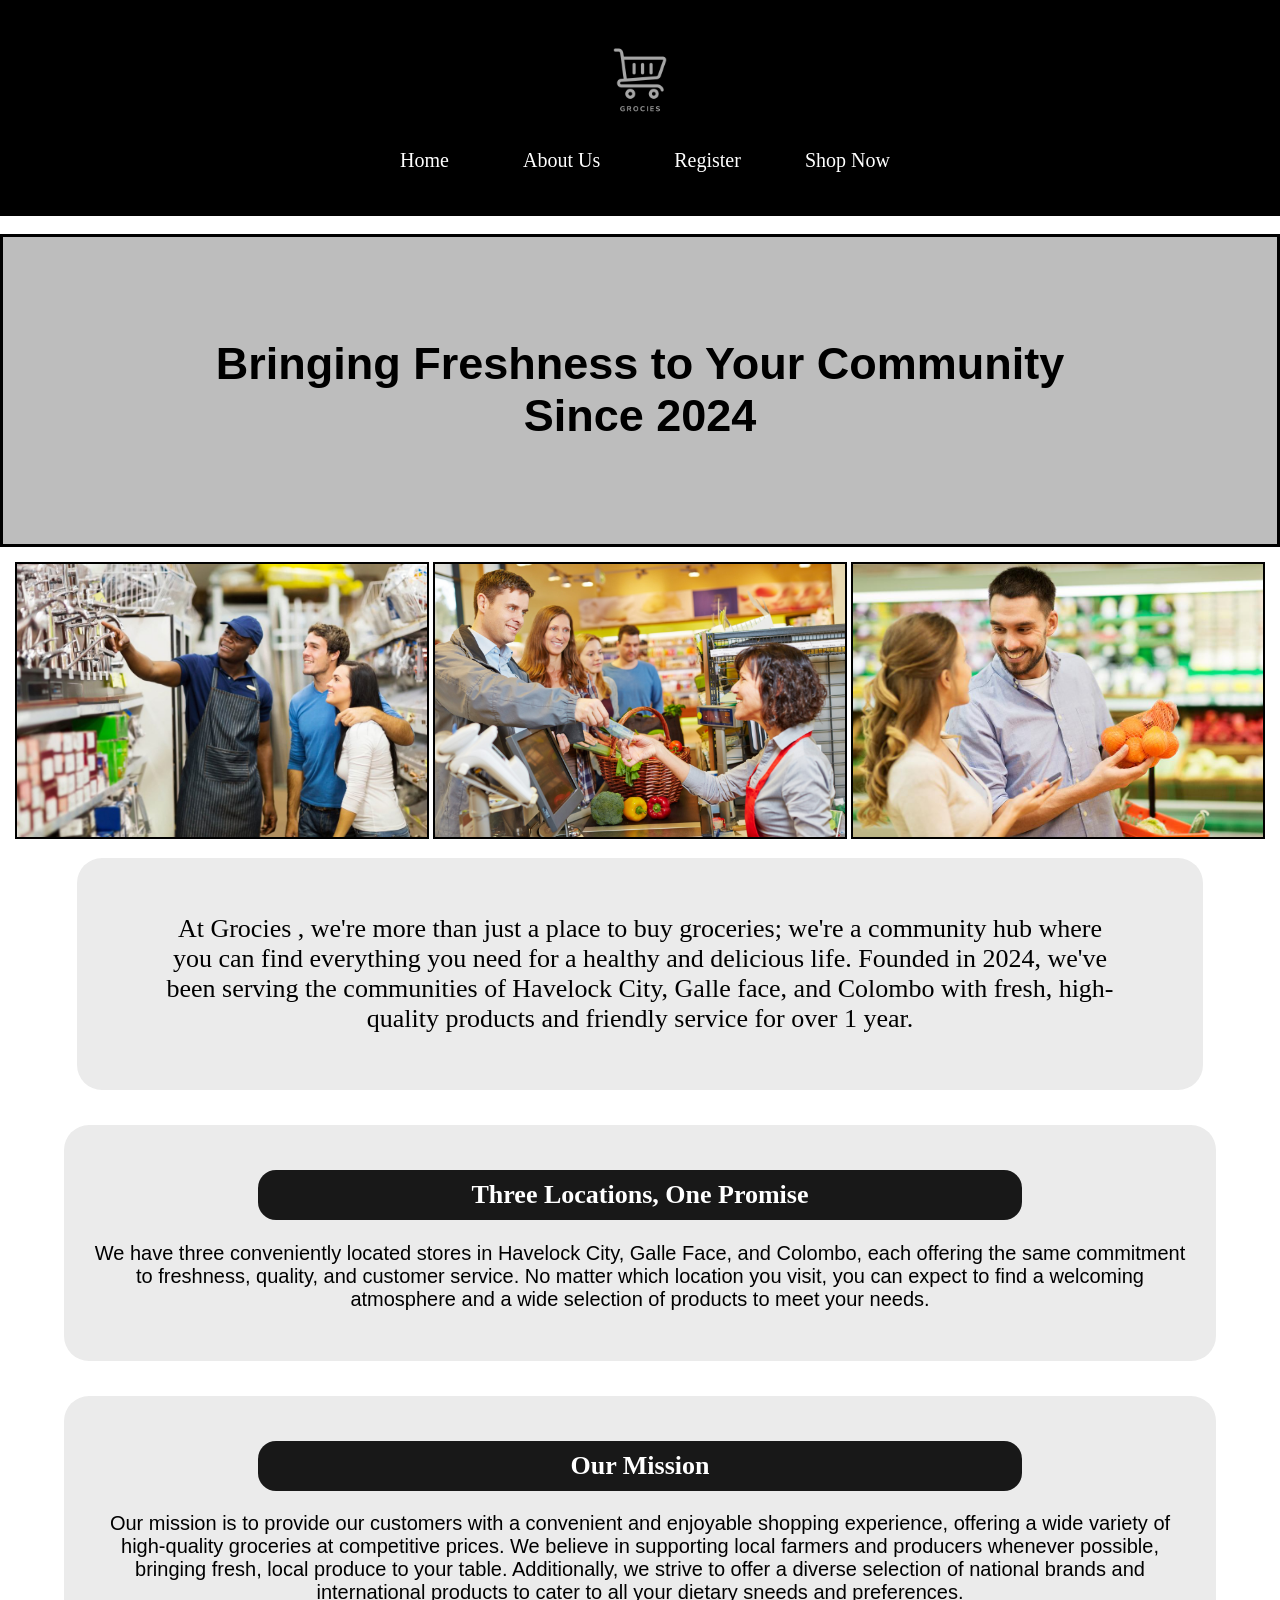
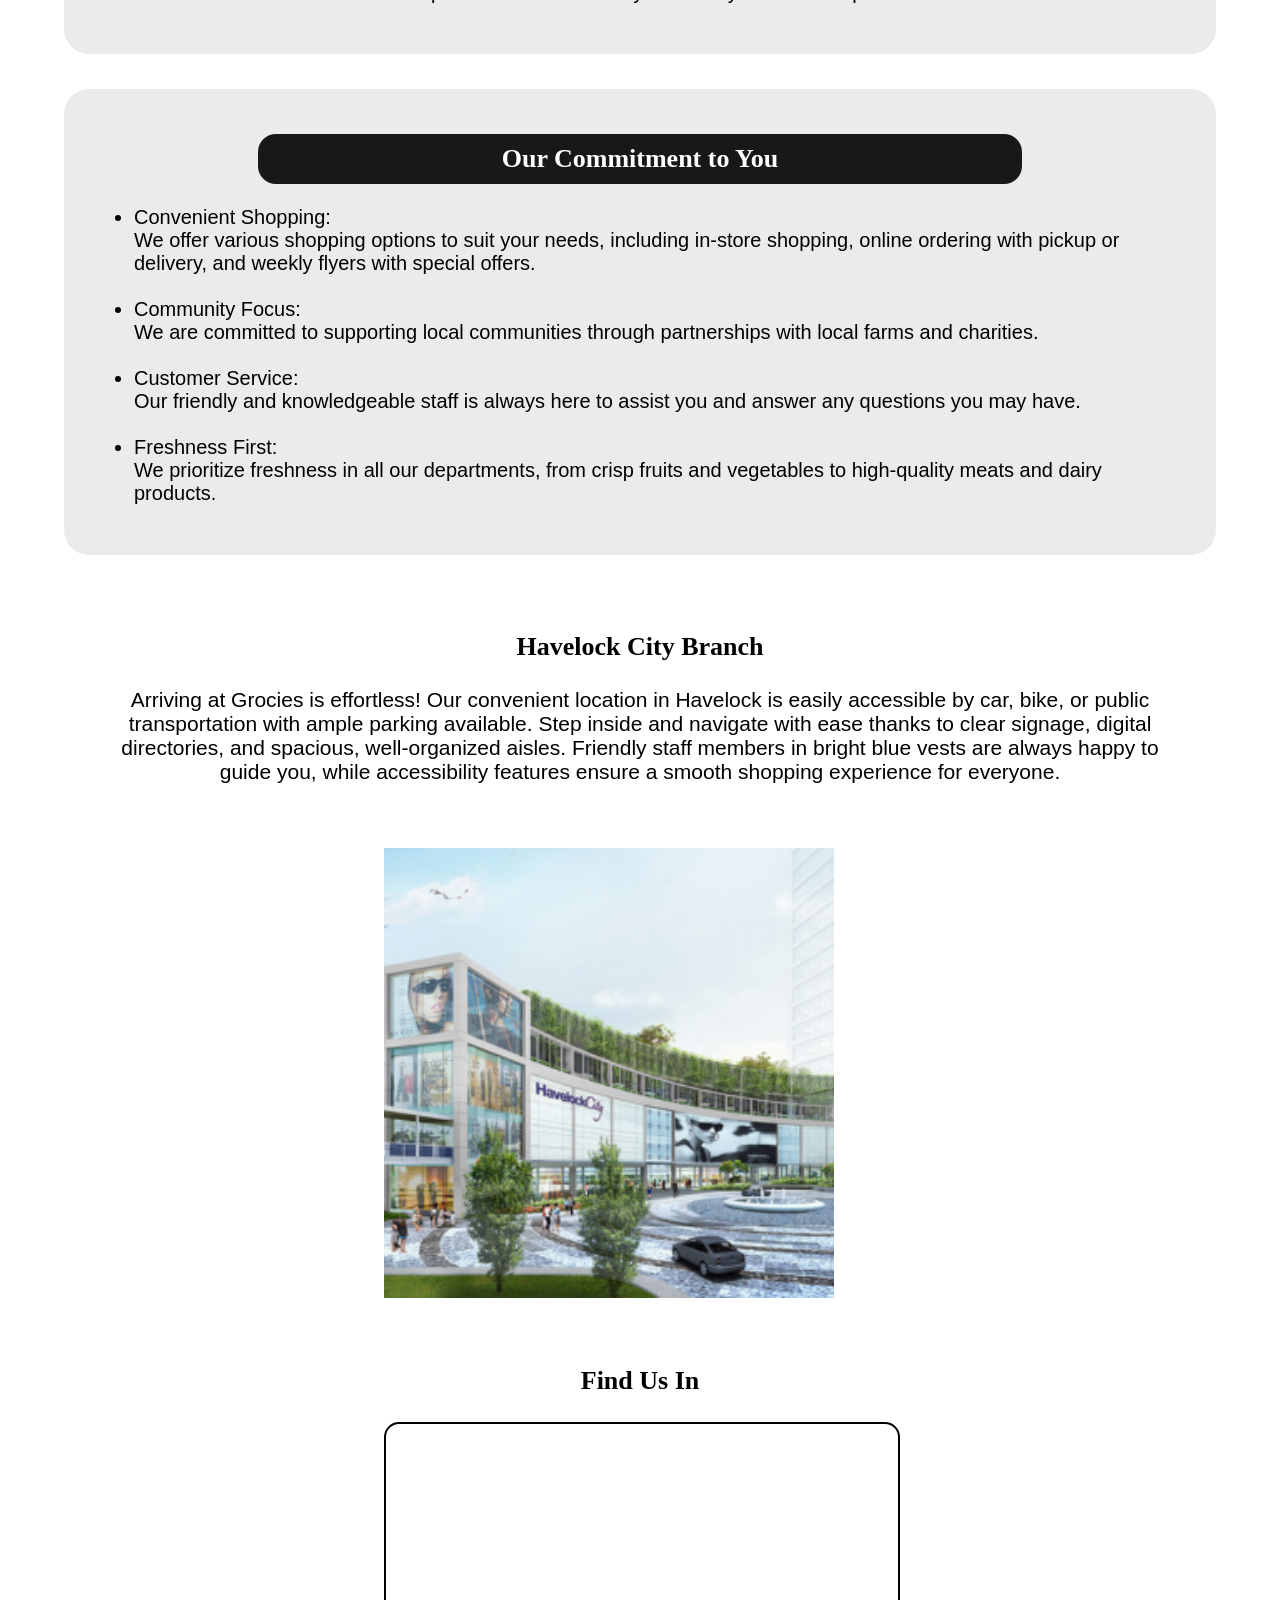
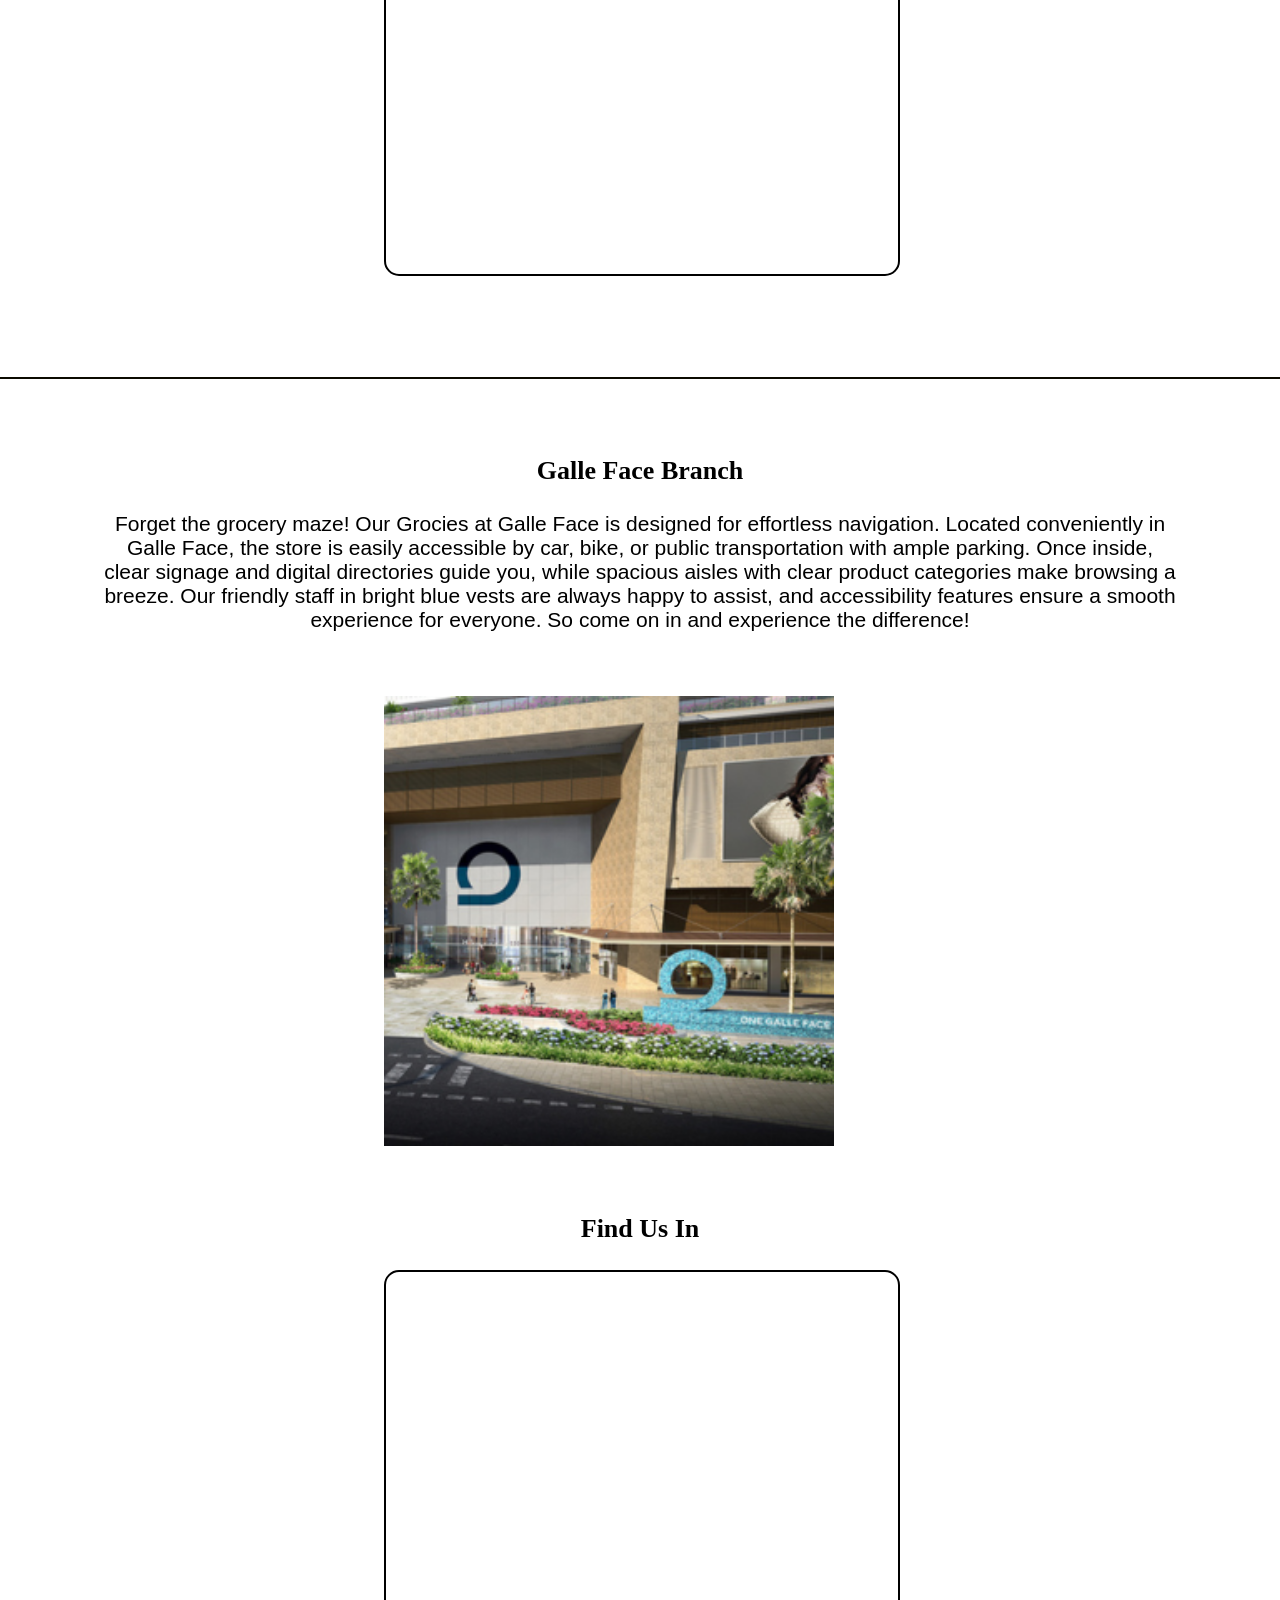
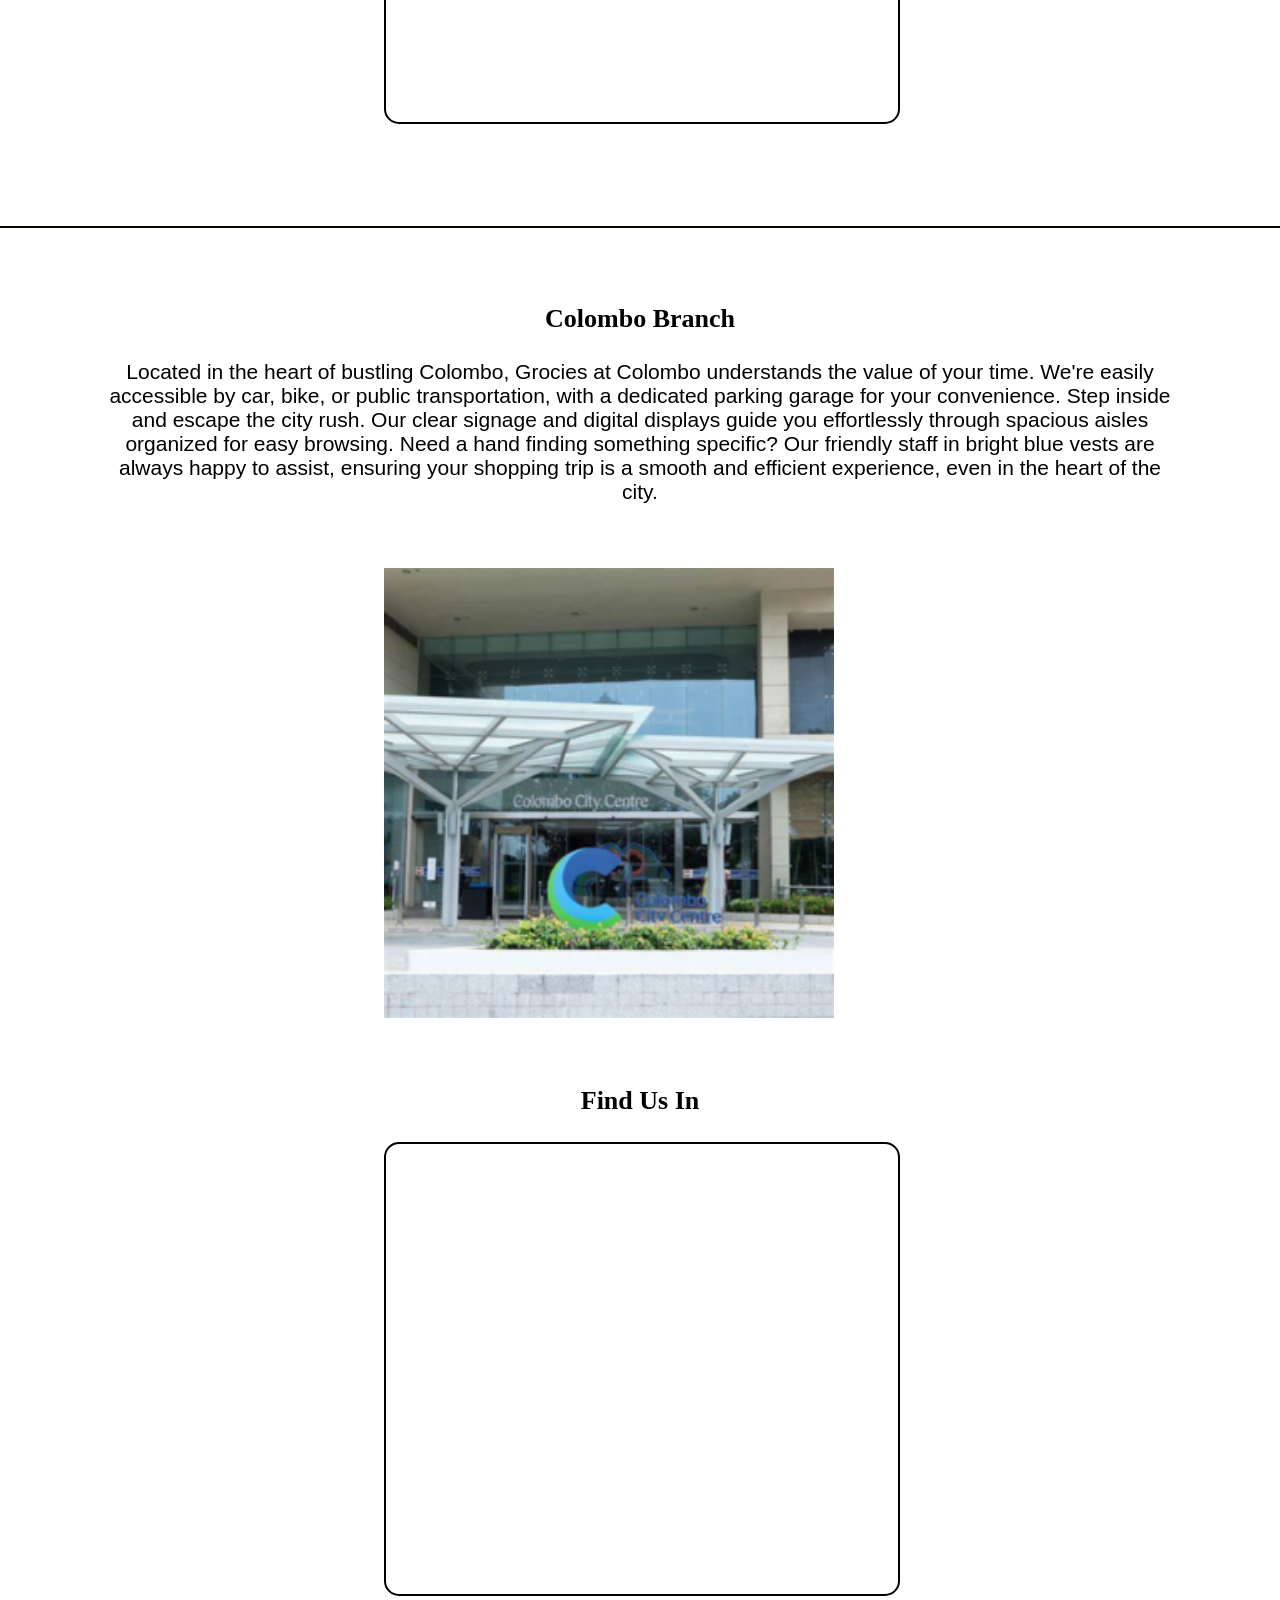
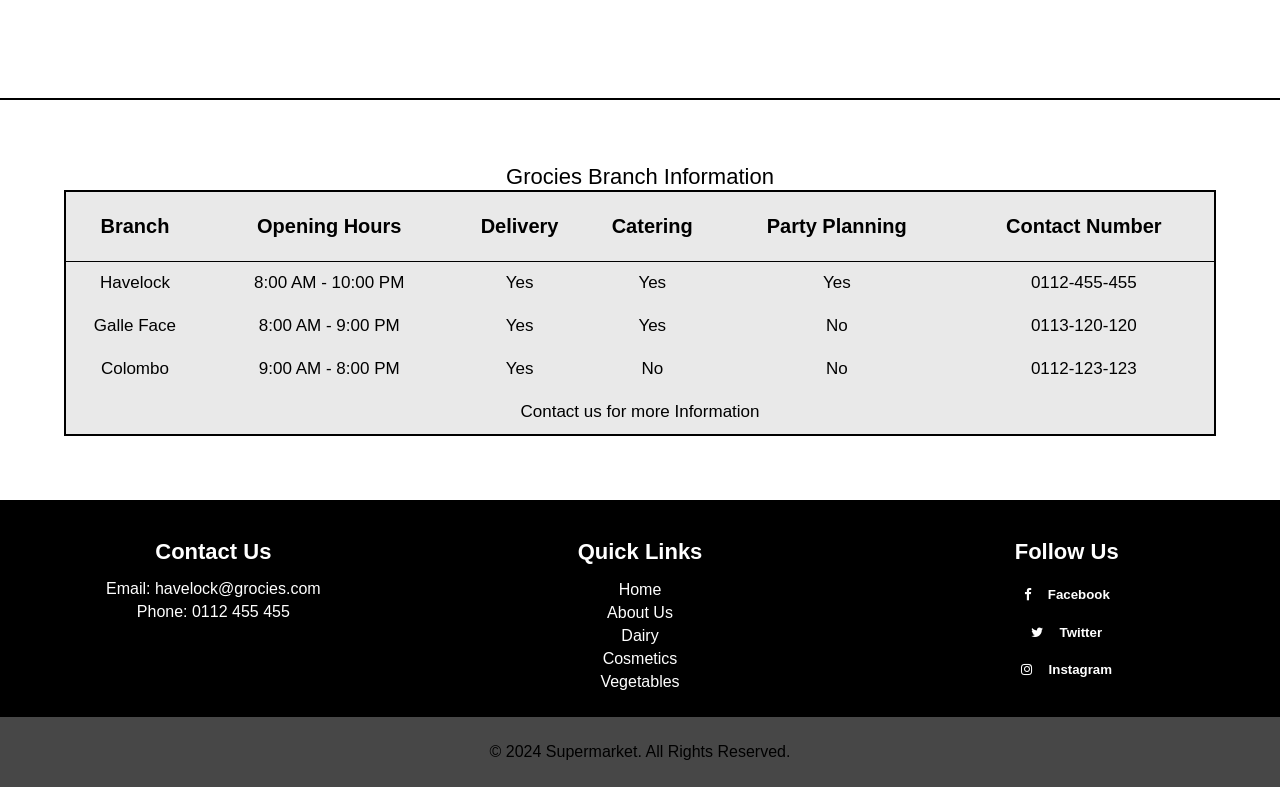
<file: about.html>
<!DOCTYPE html>
<html lang="en">
<head>

    <meta charset="UTF-8">
    <meta name="viewport" content="width=device-width, initial-scale=1.0">
    <title>About Us</title>
<!--style calling for the CSS and icon images in the footer part-->
    <link rel="stylesheet" href="styles/styleabout.css">
    <link rel="stylesheet" href="https://cdnjs.cloudflare.com/ajax/libs/font-awesome/4.7.0/css/font-awesome.min.css">

    <link rel="apple-touch-icon" sizes="180x180" href="favicon package/apple-touch-icon.png">
    <link rel="icon" type="image/png" sizes="32x32" href="favicon package/favicon-32x32.png">
    <link rel="icon" type="image/png" sizes="16x16" href="favicon package/favicon-16x16.png">
    <link rel="manifest" href="/site.webmanifest">
    <link rel="mask-icon" href="/safari-pinned-tab.svg" color="#5bbad5">
    <meta name="msapplication-TileColor" content="#da532c">
    <meta name="theme-color" content="#ffffff">

</head>
<body>
    
    <header>

      <nav class="guide">
<!--Logo and the navigation links on the top of the page-->
        <ul>
            <li><img src="images/Logo.png" alt="" class="igg"></li><br>
            <li><a href="Index.html" >Home</a></li>
            <li><a href="about.html">About Us</a></li>
            <li><a href="register.html">Register</a></li>
            <li class="dropdowns">
                <div class="dropdown">
                    Shop Now
                    <!--Dropdown list to the products pages-->
                    <div class="dropdown-content">
                        <a href="vegetables.html" >Vegetables</a>
                        <a href="dairy.html">Dairy Products</a>
                        <a href="cosmetics.htmls">Cosmatics</a>
                    </div>
                </div> 
            </li>
        </ul>

      </nav>

    </header>

    <main>
        <br>
        <section class="begining">

            <h1> Bringing Freshness to Your Community <br>Since 2024</h1>

        </section>

        <div class="botts">
            <img src="images/About-us/abou-us2.jpg" alt="image of a counter" class="imags">
            <img src="images/About-us/about-us-page.jpg" alt="image of an employee guiding customers" class="imags">
            <img src="images/About-us/abou-us3.jpg" alt="happy customers" class="imags">
        </div>
          
        <section class="top">

            <div class="content part">
            <p>
                At Grocies , we're more than just a place to buy groceries; we're a community hub where you can find 
                everything you need for a healthy and delicious life. Founded in 2024, we've been serving the 
                communities of Havelock City, Galle face, and Colombo with fresh, high-quality products and 
                friendly service for over 1 year.
            </p>
            </div>

        </section>


            <div class="character ">

                    <div class="part">
                <h2 class="contents">Three Locations, One Promise</h2>
    
                <center>
                <p>
                    We have three conveniently located stores in Havelock City, Galle Face, and Colombo, each offering the 
                    same commitment to freshness, quality, and customer service.  No matter which location you visit, you can 
                    expect to find a welcoming atmosphere and a wide selection of products to meet your needs.
                </p>
                </center>
                    </div>

                <div class="part">
            <h2 class="contents">Our Mission</h2>

            <center>
            <p> 
                Our mission is to provide our customers with a convenient and enjoyable shopping experience, offering 
                a wide variety of high-quality groceries at competitive prices. We believe in supporting local farmers 
                and producers whenever possible, bringing fresh, local produce to your table. Additionally, we strive to 
                offer a diverse selection of national brands and international products to cater to all your dietary 
                sneeds and preferences.
            </p>
            </center>
                </div> 

            <div class="part">
                <h2 class="contents">Our Commitment to You</h2>
    
                <ul>
                    <li>Convenient Shopping: <br> We offer various shopping options to suit your needs, including in-store 
                        shopping, online ordering with pickup or delivery, and weekly flyers with special offers.
                    </li> <br>
                    <li>
                        Community Focus: <br> We are committed to supporting local communities through partnerships with local 
                        farms and charities.
                    </li><br>
                    <li>
                        Customer Service: <br> Our friendly and knowledgeable staff is always here to assist you and answer 
                        any questions you may have.
                    </li><br>
                    <li>
                        Freshness First: <br> We prioritize freshness in all our departments, from crisp fruits and vegetables 
                        to high-quality meats and dairy products.
                    </li>
                </ul>
                </div>

            </div>
          
            

        <section class="mapsanddetails">
            <h3>Havelock City Branch</h3>
            <p>
                Arriving at Grocies  is effortless! Our convenient location in Havelock is easily accessible 
                by car, bike, or public transportation with ample parking available.  Step inside and 
                navigate with ease thanks to clear signage, digital directories, and spacious, well-organized 
                aisles. Friendly staff members in bright blue vests are always happy to guide you, while 
                accessibility features ensure a smooth shopping experience for everyone.
            </p>
        </section>
    
        <img src="images/About-us/hcml.png" alt="" class="tab">
        <br>
        <h3 class="find">Find Us In</h3>
        <iframe src="https://www.google.com/maps/embed?pb=!1m18!1m12!1m3!1d31688.525367278467!2d79.83231991083983!3d6.882736800000017!2m3!1f0!2f0!3f0!3m2!1i1024!2i768!4f13.1!3m3!1m2!1s0x3ae25b21c4ad9c7f%3A0x2db603e21bdfd4f9!2sHavelock%20City%20Mall!5e0!3m2!1sen!2slk!4v1715616652386!5m2!1sen!2slk" allowfullscreen="" loading="lazy" referrerpolicy="no-referrer-when-downgrade"></iframe>
        
        <hr color="_blank">

        <section class="mapsanddetails">
            <h3>Galle Face Branch</h3>
                <p>
                    Forget the grocery maze!  Our Grocies  at Galle Face is designed for effortless navigation.  
                    Located conveniently in Galle Face, the store is easily accessible by car, bike, or 
                    public transportation with ample parking.  Once inside, clear signage and digital directories 
                    guide you, while spacious aisles with clear product categories make browsing a breeze.  Our 
                    friendly staff in bright blue vests are always happy to assist, and accessibility features 
                    ensure a smooth experience for everyone.  So come on in and experience the difference!
                </p>
        </section>
            
        <img src="images/About-us/ogf.png" alt="" class="tab">
        <br>
        <h3 class="find">Find Us In</h3>
        <iframe src="https://www.google.com/maps/embed?pb=!1m18!1m12!1m3!1d3960.6937699763416!2d79.84212147418924!3d6.927160093072615!2m3!1f0!2f0!3f0!3m2!1i1024!2i768!4f13.1!3m3!1m2!1s0x3ae25bcfdee7764d%3A0xdf97fbb66912b0c5!2sOne%20Galle%20Face%20Mall!5e0!3m2!1sen!2slk!4v1715616907783!5m2!1sen!2slk" allowfullscreen="" loading="lazy" referrerpolicy="no-referrer-when-downgrade"></iframe>    
        
        <hr color="_blank">

        <section class="mapsanddetails">
            <h3>Colombo Branch</h3>
            <p>
                Located in the heart of bustling Colombo, Grocies  at Colombo understands the value of 
                your time.  We're easily accessible by car, bike, or public transportation, with a dedicated parking garage 
                for your convenience.  Step inside and escape the city rush.  Our clear signage and digital displays guide you 
                effortlessly through spacious aisles organized for easy browsing.  Need a hand finding something specific?  Our 
                friendly staff in bright blue vests are always happy to assist, ensuring your shopping trip is a smooth and efficient 
                experience, even in the heart of the city.
            </p>   
            </section>
        
        <img src="images/About-us/ccc.png" alt="" class="tab">
        <br>
        <h3 class="find">Find Us In</h3>
        <iframe src="https://www.google.com/maps/embed?pb=!1m18!1m12!1m3!1d3960.776057289473!2d79.85245757418909!3d6.917355393082248!2m3!1f0!2f0!3f0!3m2!1i1024!2i768!4f13.1!3m3!1m2!1s0x3ae2596b1c2ae5b1%3A0x872e9262f485d782!2sColombo%20City%20Centre%20Mall%20and%20Residences!5e0!3m2!1sen!2slk!4v1715616869063!5m2!1sen!2slk" allowfullscreen="" loading="lazy" referrerpolicy="no-referrer-when-downgrade"></iframe>
        <hr color="black">

        <table>

            <caption>Grocies  Branch Information</caption>
            <thead>
                <tr>
                    <th>Branch</th>
                    <th>Opening Hours</th>
                    <th>Delivery</th>
                    <th>Catering</th>
                    <th>Party Planning</th>
                    <th>Contact Number</th>
                </tr>
            </thead>
            <tbody>
                <tr>
                    <td>Havelock</td>
                    <td>8:00 AM - 10:00 PM</td>
                    <td>Yes</td>
                    <td>Yes</td>
                    <td>Yes</td>
                    <td>0112-455-455</td>
                </tr>
                <tr>
                    <td>Galle Face</td>
                    <td>8:00 AM - 9:00 PM</td>
                    <td>Yes</td>
                    <td>Yes</td>
                    <td>No</td>
                    <td>0113-120-120 </td>
                </tr>
                <tr>
                    <td>Colombo</td>
                    <td>9:00 AM - 8:00 PM</td>
                    <td>Yes</td>
                    <td>No</td>
                    <td>No</td>
                    <td>0112-123-123</td> 
                </tr>
            </tbody>
            <tfoot>
                <tr>
                    <td colspan="6">
                        Contact us for more Information
                    </td>
                </tr>
            </tfoot>
        </table>

    </main>
          
    <footer>

        <div class="footer-container">
            <div class="footer-section contact-info">
                <h4>Contact Us</h4>
                <p>Email: <a href="havelock@grocies.com">havelock@grocies.com</a></p>
                <p>Phone: <a href="tel:0112455455">0112 455 455</a></p>
            </div>
            <div class="footer-section quick-links">
                <h4>Quick Links</h4>
                <ul>
                    <li><a href="Index.html">Home</a></li>
                    <li><a href="about.html">About Us</a></li>
                    <li><a href="dairy.html">Dairy</a></li>
                    <li><a href="cosmetics.html">Cosmetics</a></li>
                    <li><a href="vegetables.html">Vegetables</a></li>
                </ul>
            </div>
            <div class="footer-section social-media">
                <h4>Follow Us</h4>
                    <h5><a href="#"><i class="fa fa-facebook-f" class="leffff"></i></a>Facebook</h5>
                    <h5><a href="#"><i class="fa fa-twitter" class="leffff"></i></a>Twitter</h5>
                    <h5><a href="#"><i class="fa fa-instagram" class="leffff"></i></a>Instagram</h5>
            </div>
        </div>
        <div class="footer-bottom">
            <p>&copy; 2024 Supermarket. All Rights Reserved.</p>
        </div>

    </footer>

</body>
</html>
</file>
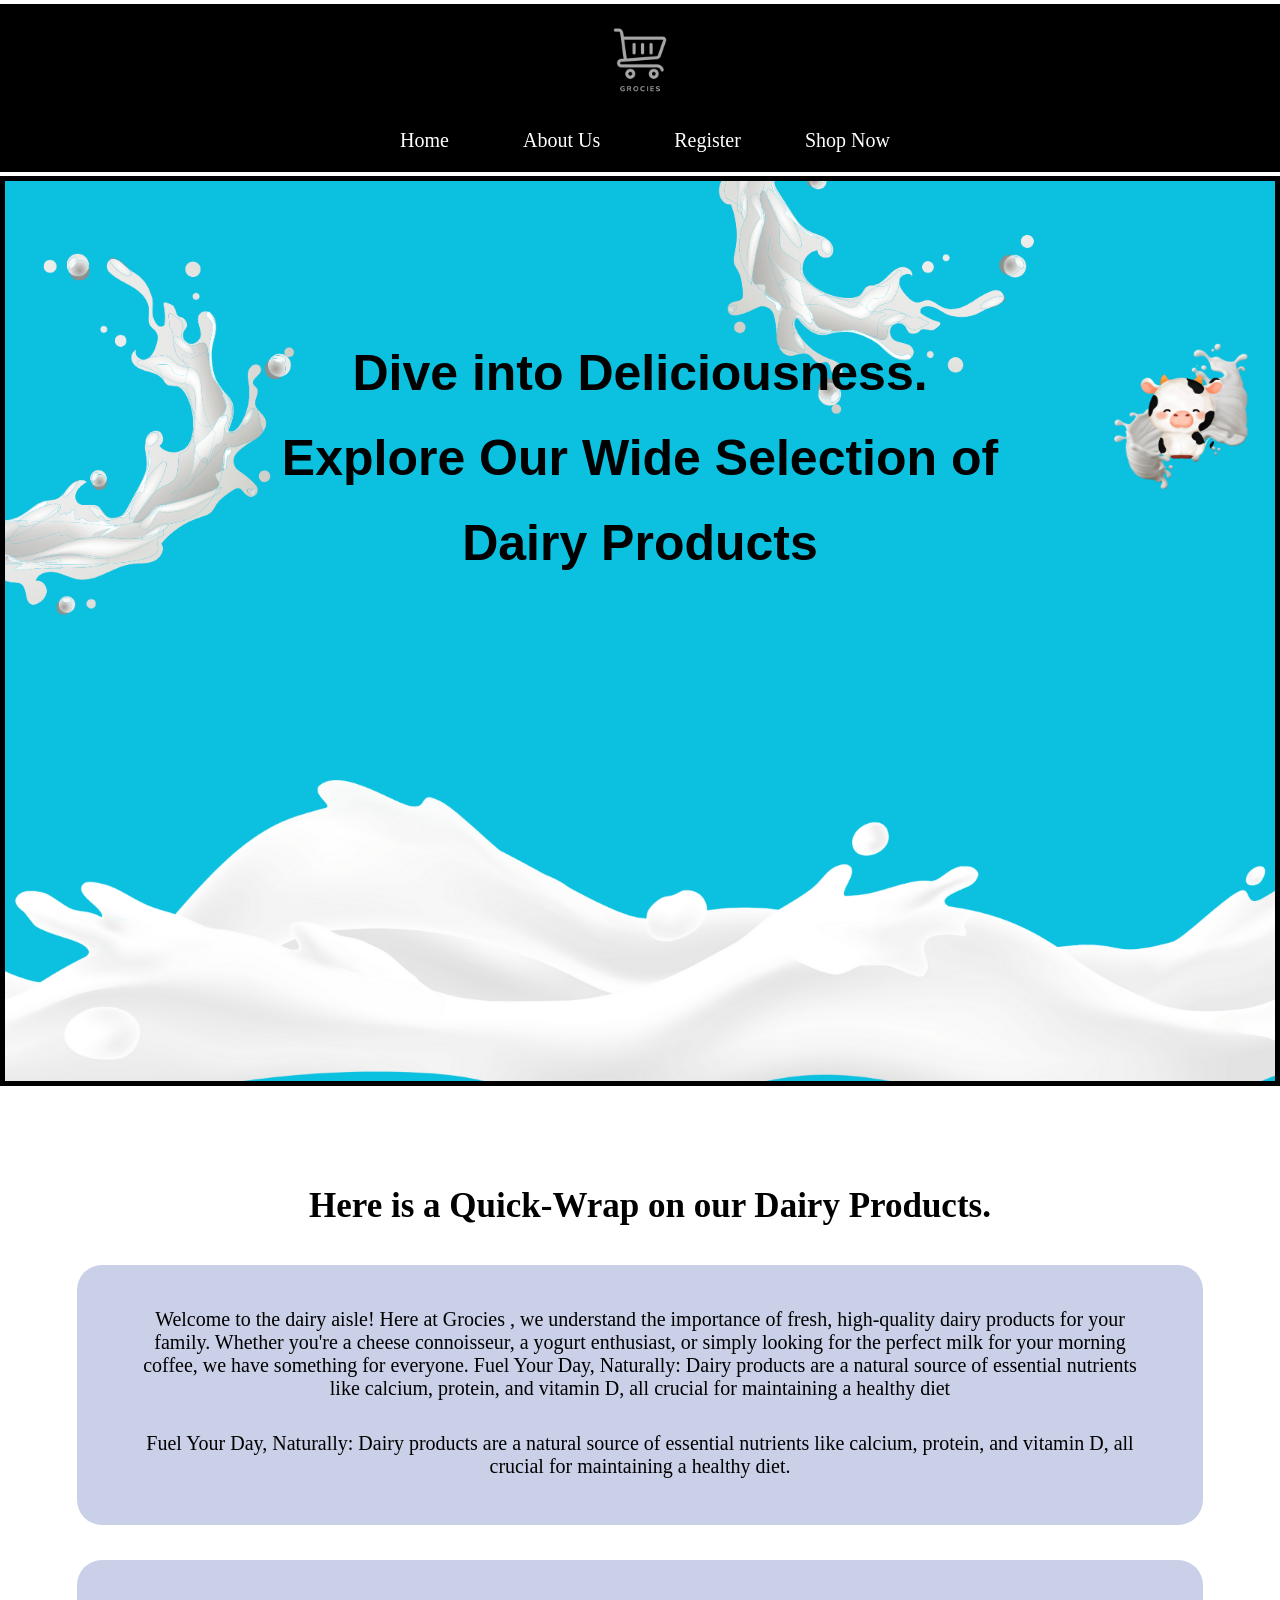
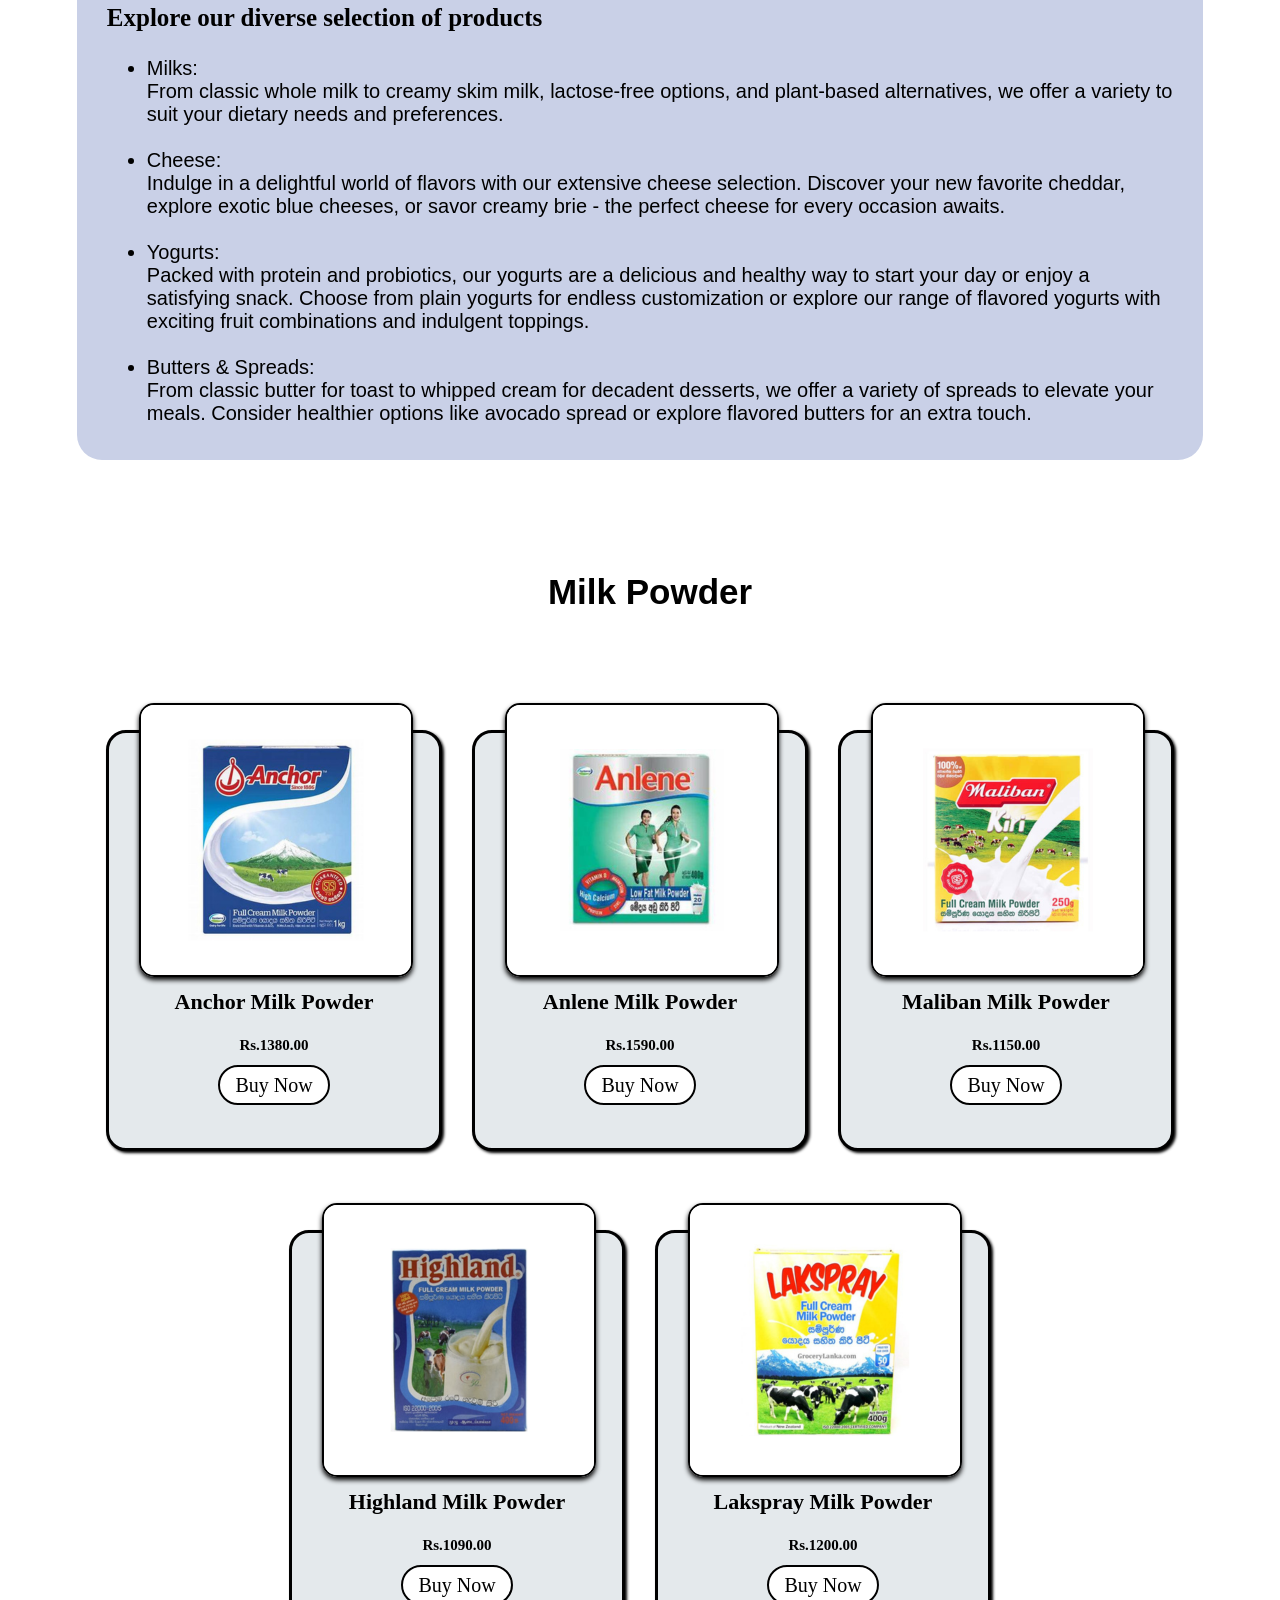
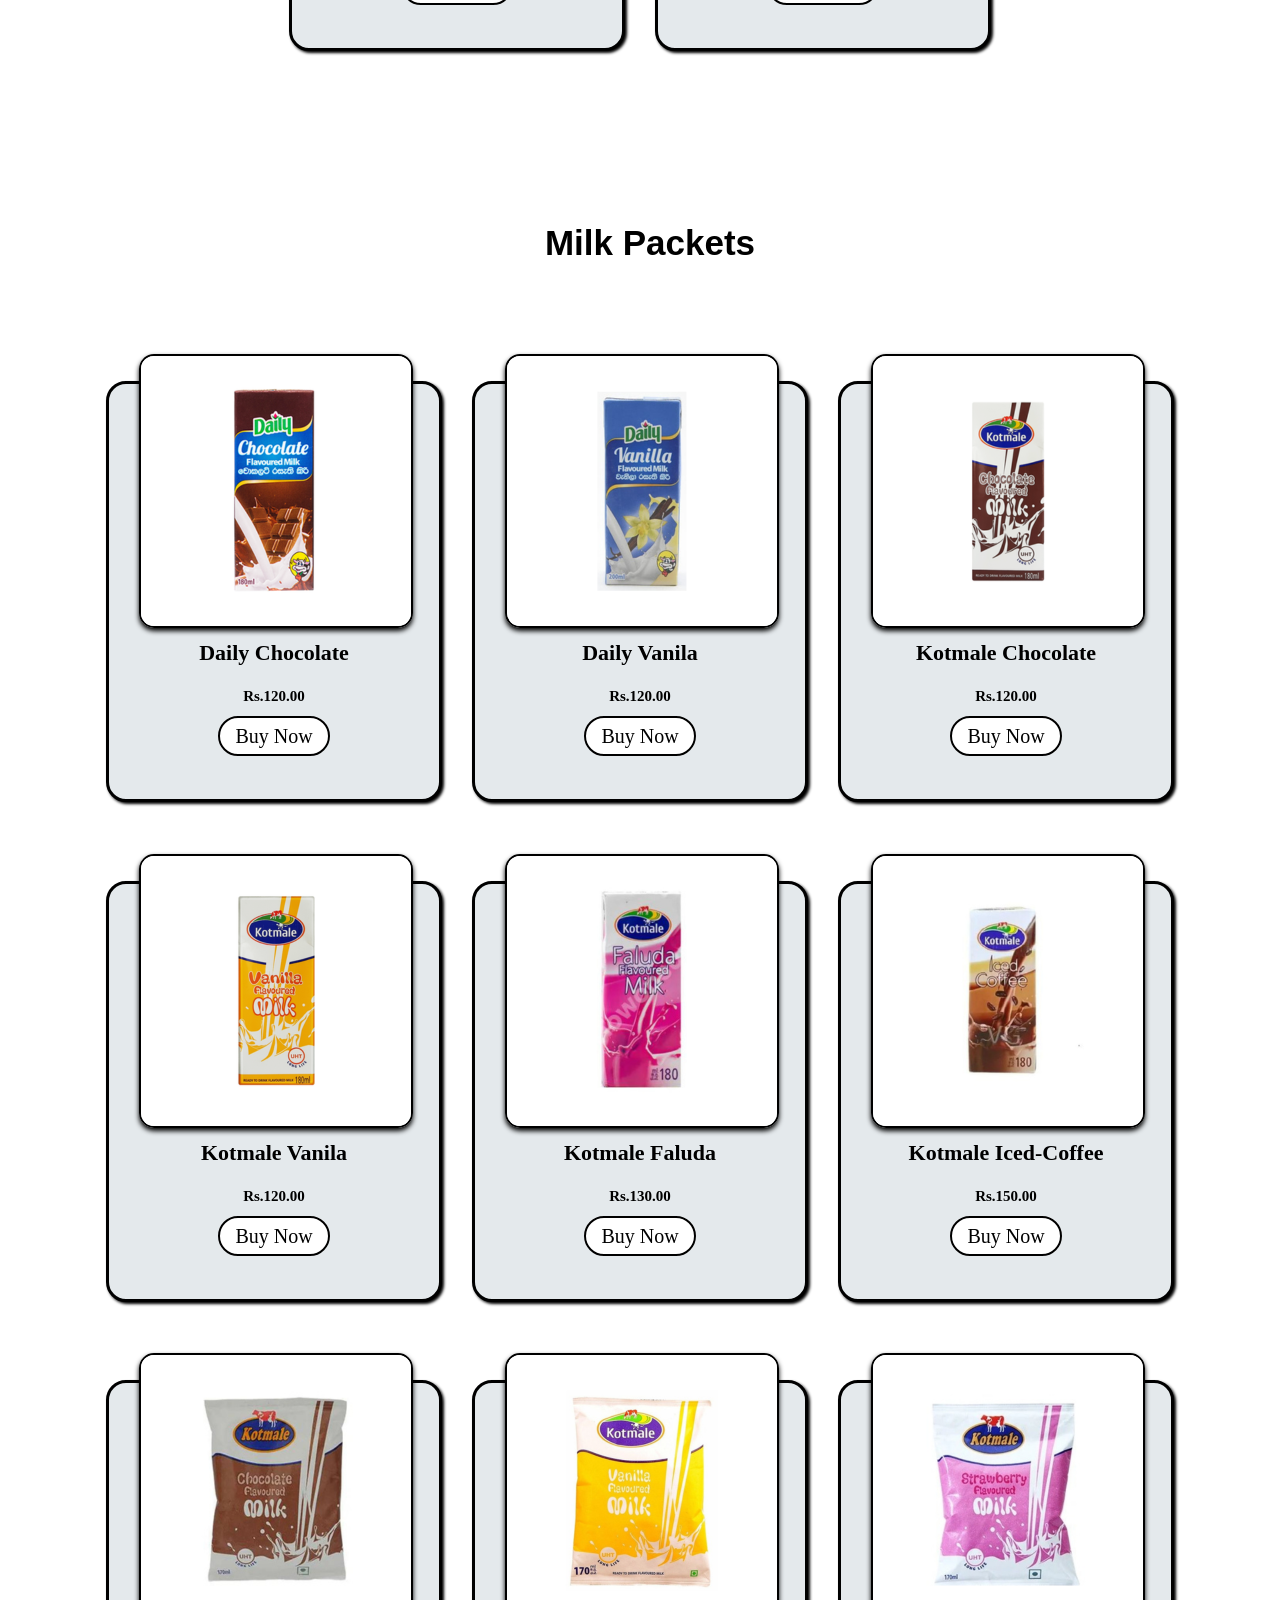
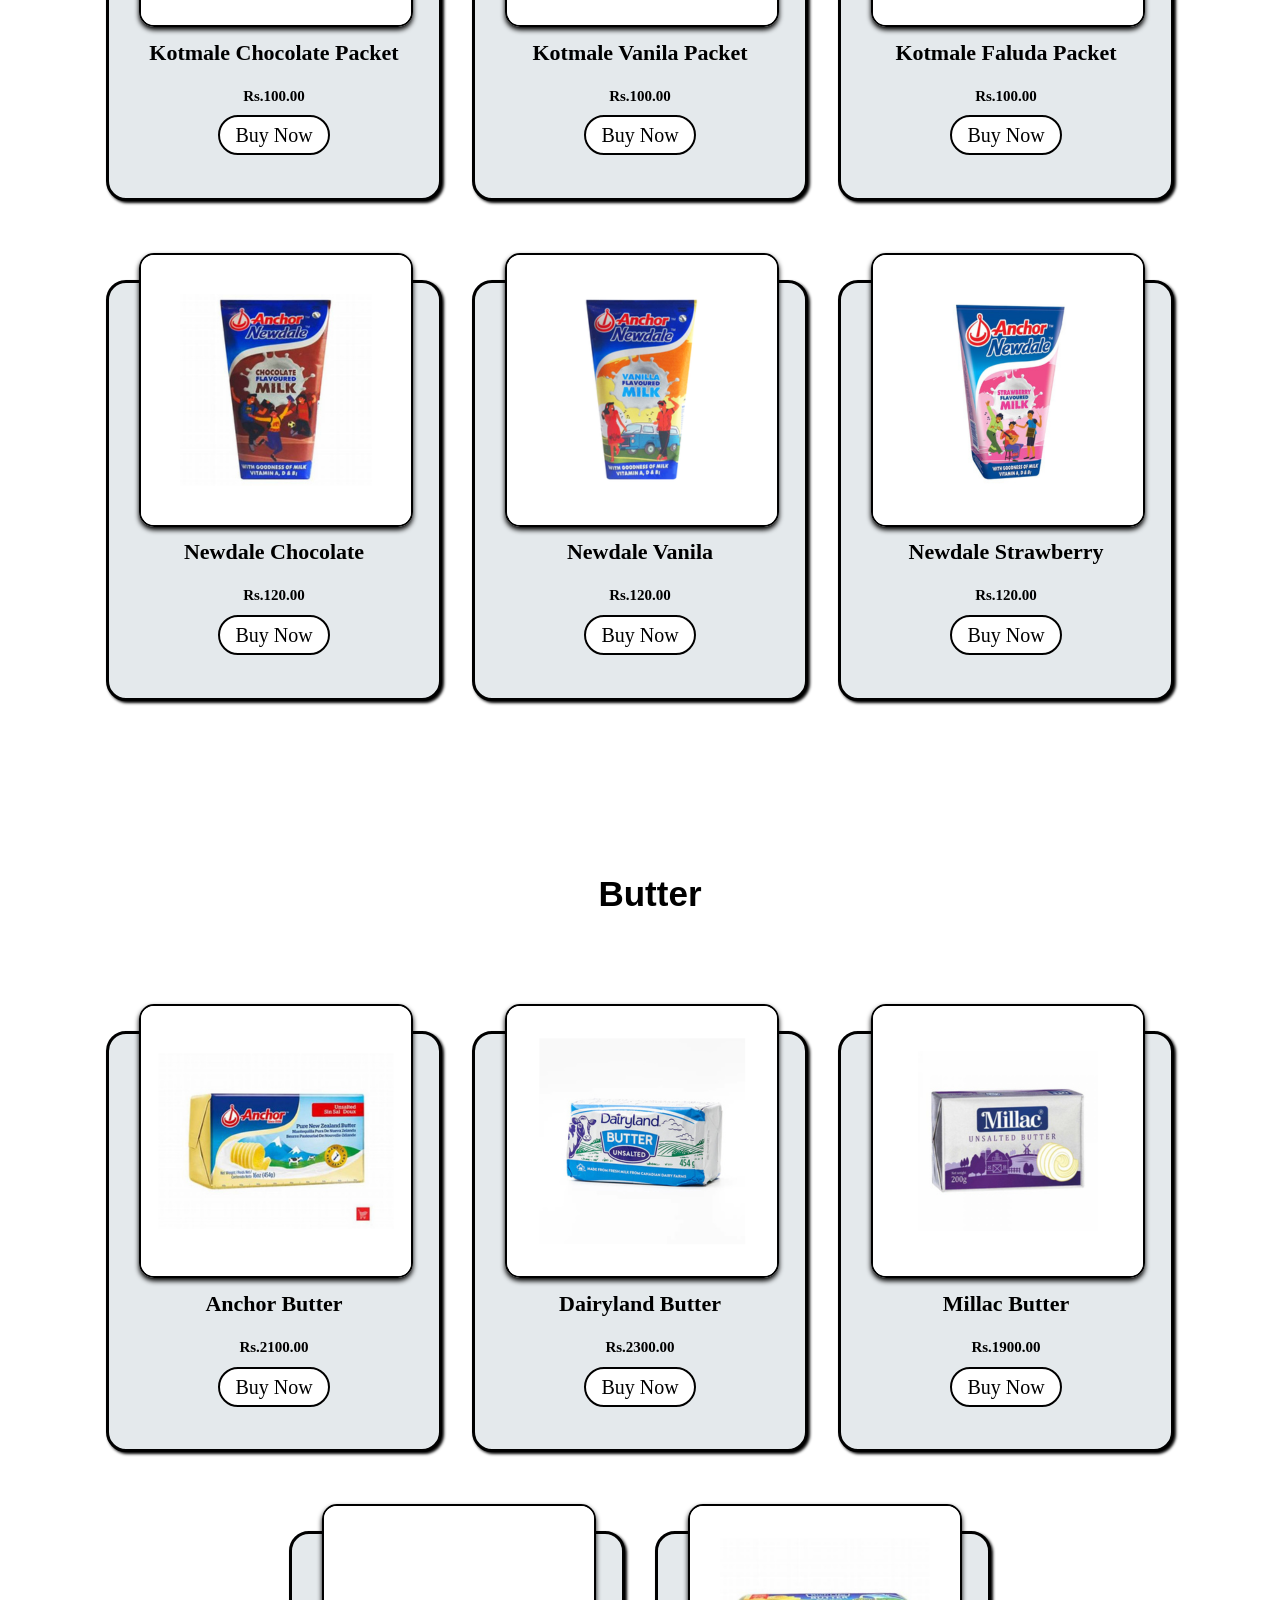
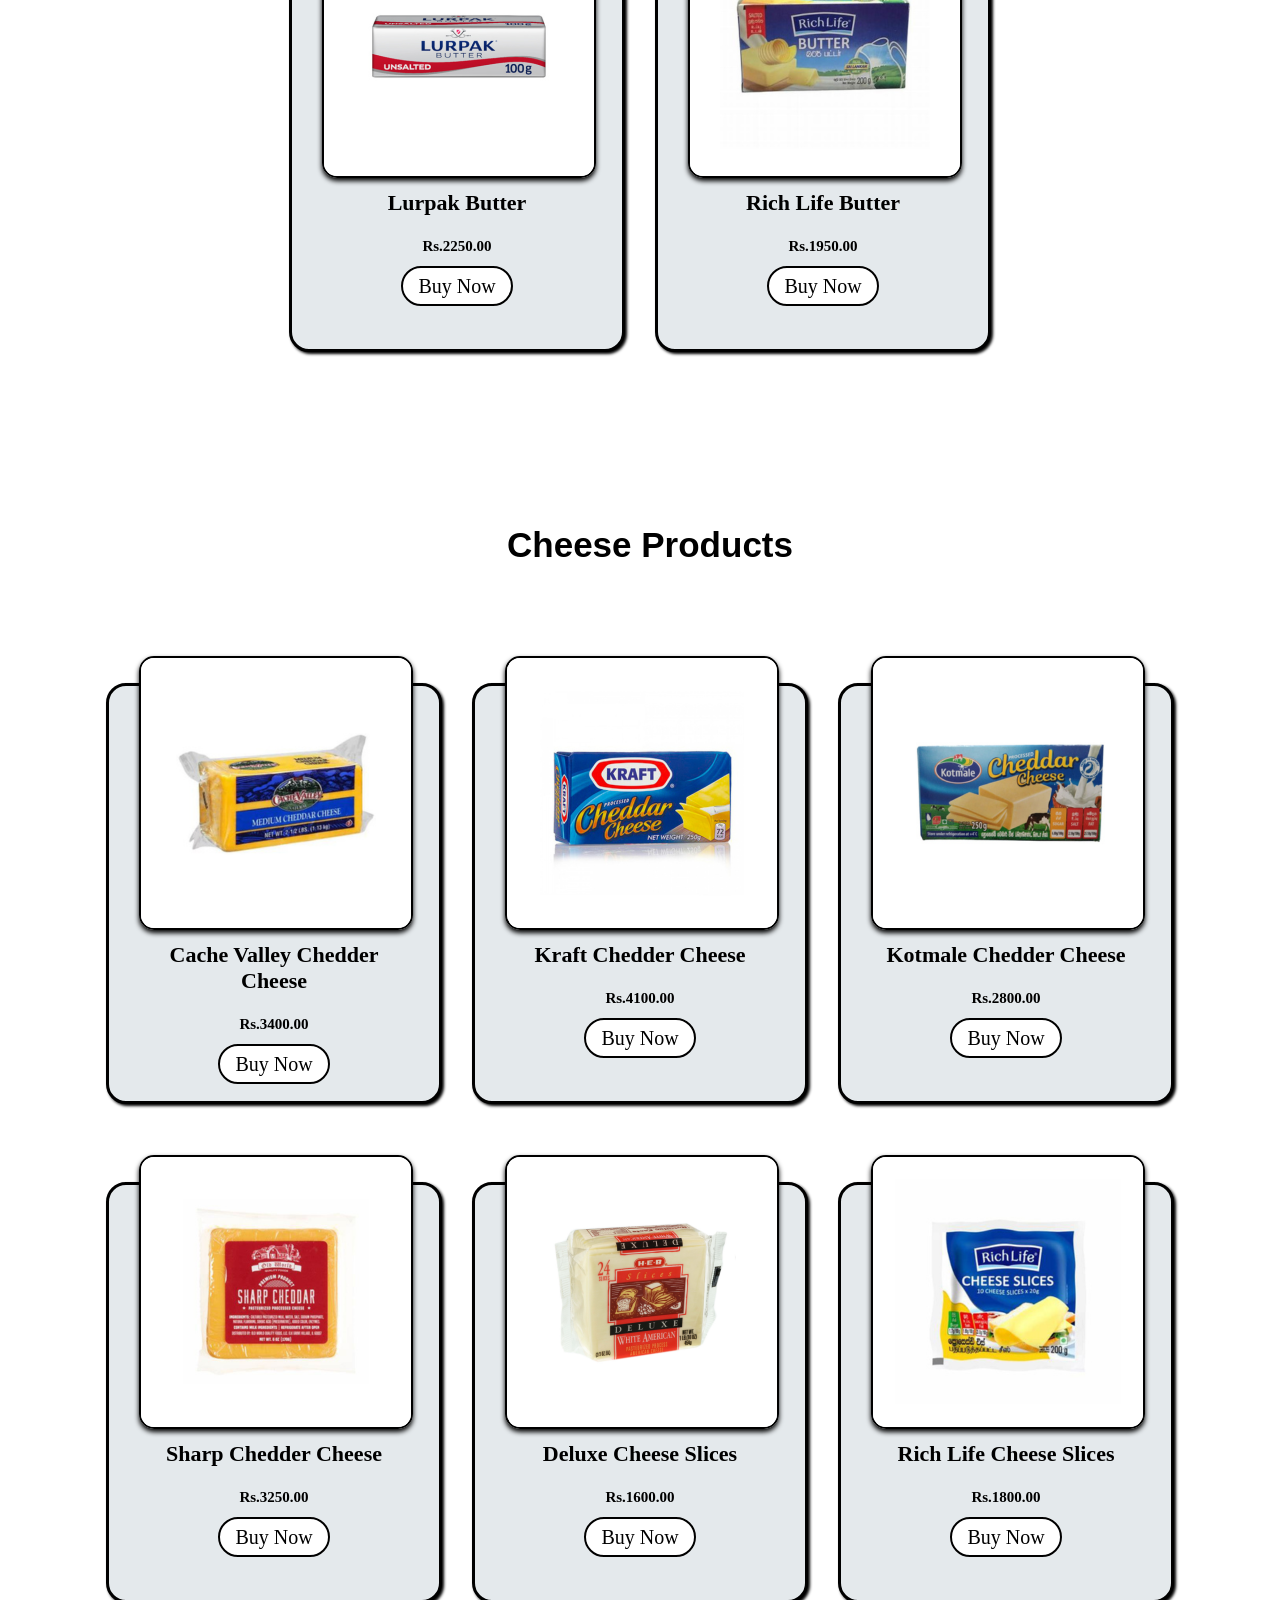
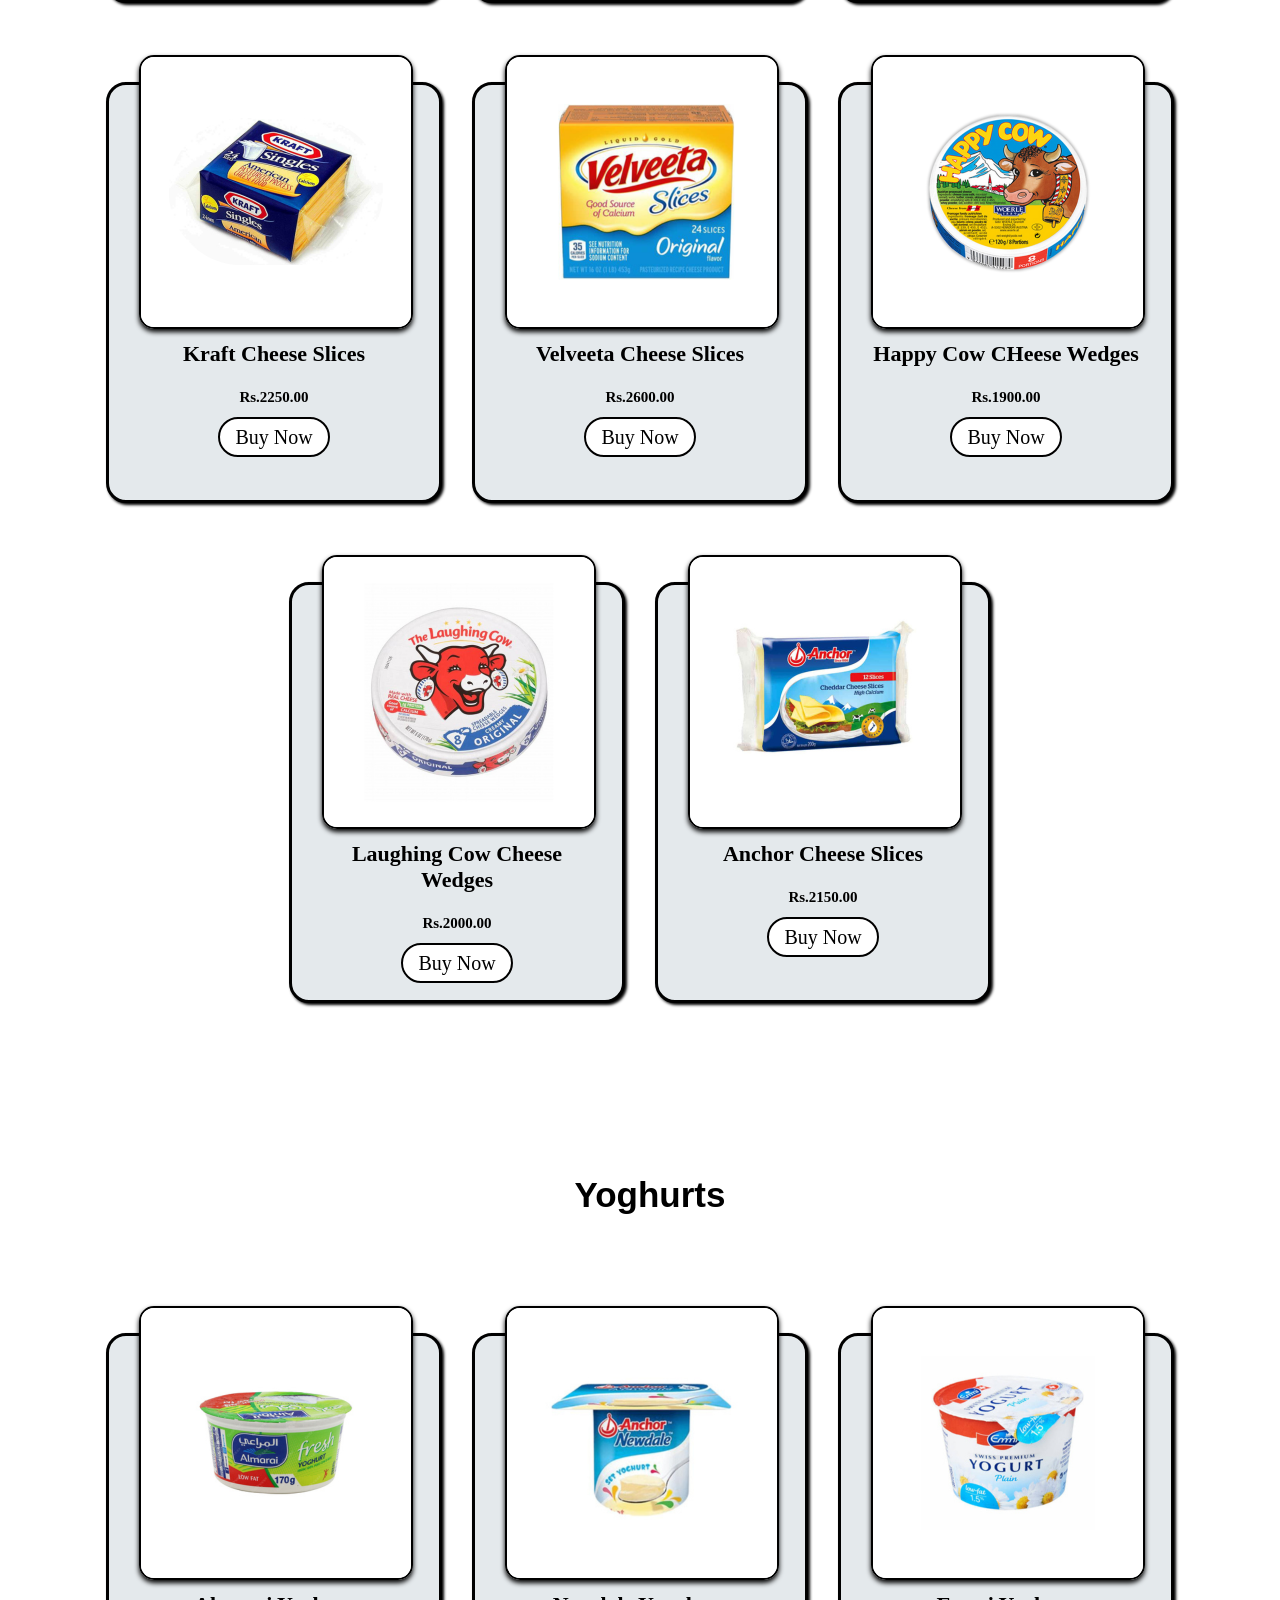
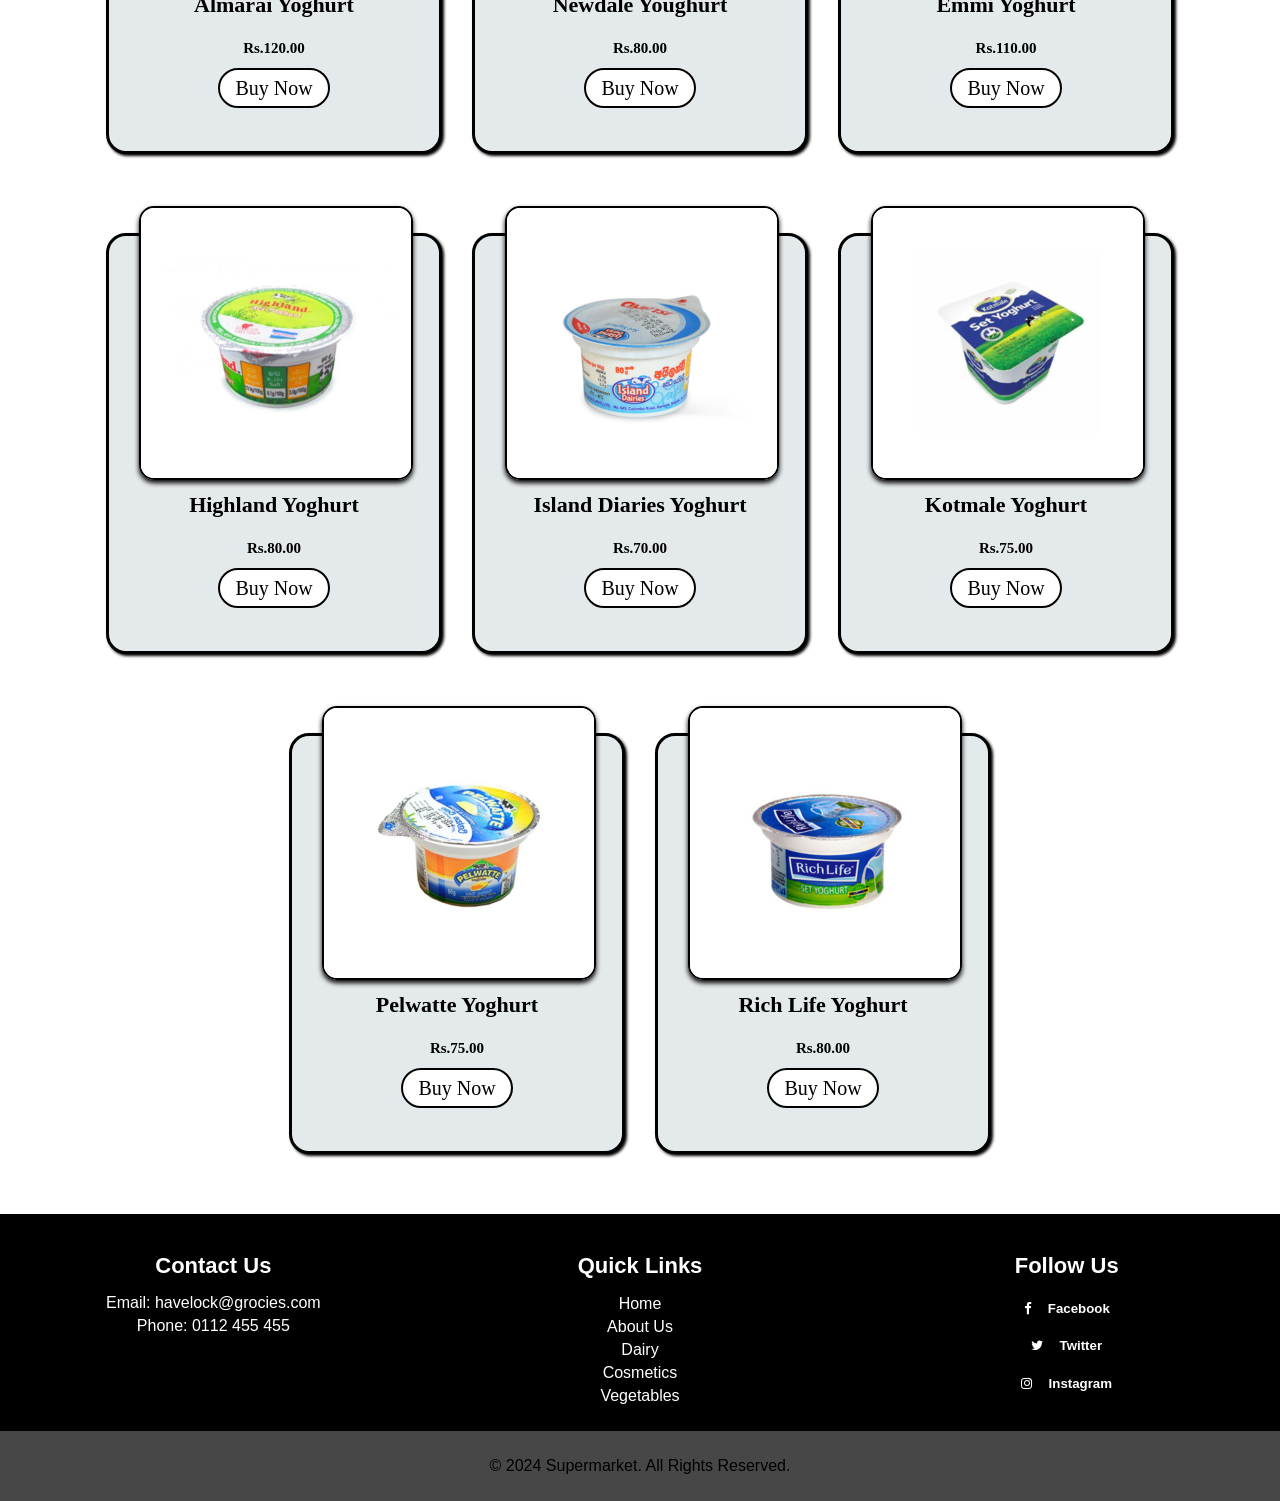
<file: dairy.html>
<!DOCTYPE html>
<html lang="en">
<head>

    <meta charset="UTF-8">
    <meta name="viewport" content="width=device-width, initial-scale=1.0">
    <title>Dairy Products</title>

    <link rel="stylesheet" href="styles/styledairy.css">
    <link rel="stylesheet" href="https://cdnjs.cloudflare.com/ajax/libs/font-awesome/4.7.0/css/font-awesome.min.css">

    <link rel="apple-touch-icon" sizes="180x180" href="favicon package/apple-touch-icon.png">
    <link rel="icon" type="image/png" sizes="32x32" href="favicon package/favicon-32x32.png">
    <link rel="icon" type="image/png" sizes="16x16" href="favicon package/favicon-16x16.png">
    <link rel="manifest" href="/site.webmanifest">
    <link rel="mask-icon" href="/safari-pinned-tab.svg" color="#5bbad5">
    <meta name="msapplication-TileColor" content="#da532c">
    <meta name="theme-color" content="#ffffff">

</head>
<body>
    

    <header>

        <nav class="guide">
            <ul>
                <li><img src="images/Logo.png" alt="" class="igg"></li><br>
                <li><a href="Index.html" >Home</a> </li>
                <li><a href="about.html" >About Us</a> </li>
                <li><a href="register.html" >Register</a> </li>
                <li class="dropdowns">
                    <div class="dropdown">
                        Shop Now
                        <div class="dropdown-content">
                          <a href="vegetables.html" >Vegetables</a>
                          <a href="dairy.html" >Dairy Products</a>
                          <a href="cosmetics.html">Cosmetics</a>
                        </div>
                      </div> 
                </li>
            </ul>
        </nav>

        <section id="top">
        <div class="container0"> 
            <div class="content"> <br><br><br><br><br><br> 
                <h1>Dive into Deliciousness. <br>Explore Our Wide Selection of <br> Dairy Products</h1>
            </div>
        </div>
        </section>
    </header>

    <main>

        <section class="top">
        <div class="content">

            <h2>Here is a Quick-Wrap on our Dairy Products.</h2>
            <div class="part">
                <p>
                    Welcome to the dairy aisle! Here at Grocies , we understand the importance of fresh, high-quality dairy products 
                    for your family. Whether you're a cheese connoisseur, a yogurt enthusiast, or simply looking for the perfect 
                    milk for your morning coffee, we have something for everyone.
                    Fuel Your Day, Naturally: Dairy products are a natural source of essential nutrients like calcium, protein, 
                    and vitamin D, all crucial for maintaining a healthy diet
                </p>
                <p>
                    Fuel Your Day, Naturally: Dairy products are a natural source of essential nutrients like calcium, 
                    protein, and vitamin D, all crucial for maintaining a healthy diet.
                </p>
            </div>
            <div class="part">
                <h3>Explore our diverse selection of products</h3>
                <ul class="character specs">
                    <li>Milks: <br> From classic whole milk to creamy skim milk, lactose-free options, and plant-based 
                        alternatives, we offer a variety to suit your dietary needs and preferences.
                    </li><br>
                    <li>
                        Cheese: <br> Indulge in a delightful world of flavors with our extensive cheese selection. Discover 
                        your new favorite cheddar, explore exotic blue cheeses, or savor creamy brie - the perfect cheese 
                        for every occasion awaits.
                    </li><br>
                    <li>
                        Yogurts: <br> Packed with protein and probiotics, our yogurts are a delicious and healthy way to start your 
                        day or enjoy a satisfying snack. Choose from plain yogurts for endless customization or explore our range 
                        of flavored yogurts with exciting fruit combinations and indulgent toppings.
                    </li><br>
                    <li>
                        Butters & Spreads: <br> From classic butter for toast to whipped cream for decadent desserts, we offer a variety 
                        of spreads to elevate your meals. Consider healthier options like avocado spread or explore flavored butters 
                        for an extra touch.
                    </li>
                </ul>
            </div>
        </div>
        </section>

        <h2 class="specs">Milk Powder</h2>

        <section>
        <div class="container"> 

            <div class="Dairy">
                <div class="produc">
                <a href="order.html" target="_blank">
                    <img src="images/dairy/anchor-powder.png" alt="Anchor Powder">
                </a>
                <h3>Anchor Milk Powder</h3>
                <h4>Rs.1380.00</h4>
                <div class="ali">
                    <a href="order.html" class="button" target="_blank">Buy Now</a>
                </div>
                </div>
            </div>

            <div class="Dairy">
                <div class="produc">
                <a href="order.html" target="_blank">
                    <img src="images/dairy/anlene-powder.png" alt="Anlene Milk Powder">
                </a>
                <h3>Anlene Milk Powder</h3>
                <h4>Rs.1590.00</h4>
                <div class="ali">
                    <a href="order.html" class="button" target="_blank">Buy Now</a>
                </div>
                </div>
            </div>

            <div class="Dairy">
                <div class="produc">
                <a href="order.html" target="_blank">
                    <img src="images/dairy/maliban-powder.png" alt="Maliban Milk Powder">
                </a>
                <h3>Maliban Milk Powder</h3>
                <h4>Rs.1150.00</h4>
                <div class="ali">
                    <a href="order.html" class="button" target="_blank">Buy Now</a>
                </div>
                </div>
            </div>

            <div class="Dairy">
                <div class="produc">
                <a href="order.html" target="_blank">
                    <img src="images/dairy/highland-powder.png" alt="Highland Milk Powder">
                </a>
                <h3>Highland Milk Powder</h3>
                <h4>Rs.1090.00</h4>
                <div class="ali">
                    <a href="order.html" class="button" target="_blank">Buy Now</a>
                </div>
                </div>
            </div>

            <div class="Dairy">
                <div class="produc">
                <a href="order.html" target="_blank">
                    <img src="images/dairy/lakspray-powder.png" alt="Lakspray Milk Powder">
                </a>
                <h3>Lakspray Milk Powder</h3>
                <h4>Rs.1200.00</h4>
                <div class="ali">
                    <a href="order.html" class="button" target="_blank">Buy Now</a>
                </div>
                </div>
            </div>

        </div>
        </section>

        <h2 class="specs">Milk Packets</h2>
        
        <section>
        <div class="container"> 
    
            <div class="Dairy">
                <div class="produc">
                <a href="order.html" target="_blank">
                    <img src="images/dairy/daily-choc.png" alt="milk product">
                </a>
                <h3>Daily Chocolate</h3>
                <h4>Rs.120.00</h4>
                <div class="ali">
                    <a href="order.html" class="button" target="_blank">Buy Now</a>
                </div>
                </div>
            </div>

            <div class="Dairy">
                <div class="produc">
                <a href="order.html" target="_blank">
                    <img src="images/dairy/daily-vanila.png" alt="milk product">
                </a>
                <h3>Daily Vanila</h3>
                <h4>Rs.120.00</h4>
                <div class="ali">
                    <a href="order.html" class="button" target="_blank">Buy Now</a>
                </div>
                </div>
            </div>

            <div class="Dairy">
                <div class="produc">
                <a href="order.html" target="_blank">
                    <img src="images/dairy/kotm-choc.png" alt="milk product">
                </a>
                <h3>Kotmale Chocolate</h3>
                <h4>Rs.120.00</h4>
                <div class="ali">
                    <a href="order.html" class="button" target="_blank">Buy Now</a>
                </div>
                </div>
            </div>

            <div class="Dairy">
                <div class="produc">
                <a href="order.html" target="_blank">
                    <img src="images/dairy/kotm-vanila.png" alt="milk product">
                </a>
                <h3>Kotmale Vanila</h3>
                <h4>Rs.120.00</h4>
                <div class="ali">
                    <a href="order.html" class="button" target="_blank">Buy Now</a>
                </div>
                </div>
            </div>

            <div class="Dairy">
                <div class="produc">
                <a href="order.html" target="_blank">
                    <img src="images/dairy/kotma-faluda.png" alt="milk product">
                </a>
                <h3>Kotmale Faluda</h3>
                <h4>Rs.130.00</h4>
                <div class="ali">
                    <a href="order.html" class="button" target="_blank">Buy Now</a>
                </div>
                </div>
            </div>

            <div class="Dairy">
                <div class="produc">
                <a href="order.html" target="_blank">
                    <img src="images/dairy/kotmale-icedcoffe.png" alt="milk product">
                </a>
                <h3>Kotmale Iced-Coffee</h3>
                <h4>Rs.150.00</h4>
                <div class="ali">
                    <a href="order.html" class="button" target="_blank">Buy Now</a>
                </div>
                </div>
            </div>

            <div class="Dairy">
                <div class="produc">
                <a href="order.html" target="_blank">
                    <img src="images/dairy/kotmale-smallchoc.png" alt="milk product">
                </a>
                <h3>Kotmale Chocolate Packet</h3>
                <h4>Rs.100.00</h4>
                <div class="ali">
                    <a href="order.html" class="button" target="_blank">Buy Now</a>
                </div>
                </div>
            </div>

            <div class="Dairy">
                <div class="produc">
                <a href="order.html" target="_blank">
                    <img src="images/dairy/kotmale-smallvanila.png" alt="milk product">
                </a>
                <h3>Kotmale Vanila Packet</h3>
                <h4>Rs.100.00</h4>
                <div class="ali">
                    <a href="order.html" class="button" target="_blank">Buy Now</a>
                </div>
                </div>
            </div>

            <div class="Dairy">
                <div class="produc">
                <a href="order.html" target="_blank">
                    <img src="images/dairy/kotmale-smallfaluda.png" alt="milk product">
                </a>
                <h3>Kotmale Faluda Packet</h3>
                <h4>Rs.100.00</h4>
                <div class="ali">
                    <a href="order.html" class="button" target="_blank">Buy Now</a>
                </div>
                </div>
            </div>

            <div class="Dairy">
                <div class="produc">
                <a href="order.html" target="_blank">
                    <img src="images/dairy/newdale-choc.png" alt="milk product">
                </a>
                <h3>Newdale Chocolate</h3>
                <h4>Rs.120.00</h4>
                <div class="ali">
                    <a href="order.html" class="button" target="_blank">Buy Now</a>
                </div>
                </div>
            </div>

            <div class="Dairy">
                <div class="produc">
                <a href="order.html" target="_blank">
                    <img src="images/dairy/newdale-vanila.png" alt="milk product">
                </a>
                <h3>Newdale Vanila</h3>
                <h4>Rs.120.00</h4>
                <div class="ali">
                    <a href="order.html" class="button" target="_blank">Buy Now</a>
                </div>
                </div>
            </div>

            <div class="Dairy">
                <div class="produc">
                <a href="order.html" target="_blank">
                    <img src="images/dairy/newdale-straw.png" alt="milk product">
                </a>
                <h3>Newdale Strawberry</h3>
                <h4>Rs.120.00</h4>
                <div class="ali">
                    <a href="order.html" class="button" target="_blank">Buy Now</a>
                </div>
                </div>
            </div>

        </div>
        </section>

        <h2 class="specs">Butter</h2>

        <section>

        <div class="container"> 

            <div class="Dairy">
                <div class="produc">
                <a href="order.html" target="_blank">
                    <img src="images/dairy/anchor-butter.png" alt="Butter">
                </a>
                <h3>Anchor Butter</h3>
                <h4>Rs.2100.00</h4>
                <div class="ali">
                    <a href="order.html" class="button" target="_blank">Buy Now</a>
                </div>
                </div>
            </div>

            <div class="Dairy">
                <div class="produc">
                <a href="order.html" target="_blank">
                    <img src="images/dairy/dairyland-butter.png" alt="Butter">
                </a>
                <h3>Dairyland Butter</h3>
                <h4>Rs.2300.00</h4>
                <div class="ali">
                    <a href="order.html" class="button" target="_blank">Buy Now</a>
                </div>
                </div>
            </div>

            <div class="Dairy">
                <div class="produc">
                <a href="order.html" target="_blank">
                    <img src="images/dairy/millac-butter.png" alt="Butter">
                </a>
                <h3>Millac Butter</h3>
                <h4>Rs.1900.00</h4>
                <div class="ali">
                    <a href="order.html" class="button" target="_blank">Buy Now</a>
                </div>
                </div>
            </div>

            <div class="Dairy">
                <div class="produc">
                <a href="order.html" target="_blank">
                    <img src="images/dairy/lurpakbutter.png" alt="Butter">
                </a>
                <h3>Lurpak Butter</h3>
                <h4>Rs.2250.00</h4>
                <div class="ali">
                    <a href="order.html" class="button" target="_blank">Buy Now</a>
                </div>
                </div>
            </div>

            <div class="Dairy">
                <div class="produc">
                <a href="order.html" target="_blank">
                    <img src="images/dairy/richlife-butter.png" alt="Butter">
                </a>
                <h3>Rich Life Butter</h3>
                <h4>Rs.1950.00</h4>
                <div class="ali">
                    <a href="order.html" class="button" target="_blank">Buy Now</a>
                </div>
                </div>
            </div>

        </div>
        </section>

        <h2 class="specs">Cheese Products</h2>

        <section>

        <div class="container"> 

            <div class="Dairy">
                <div class="produc">
                <a href="order.html" target="_blank">
                    <img src="images/dairy/cache-valley-chedder.png" alt="cheese">
                </a>
                <h3>Cache Valley  Chedder Cheese</h3>
                <h4>Rs.3400.00</h4>
                <div class="ali">
                    <a href="order.html" class="button" target="_blank">Buy Now</a>
                </div>
                </div>
            </div>

            
            <div class="Dairy">
                <div class="produc">
                <a href="order.html" target="_blank">
                    <img src="images/dairy/karft-chedder.png" alt="cheese">
                </a>
                <h3>Kraft Chedder Cheese</h3>
                <h4>Rs.4100.00</h4>
                <div class="ali">
                    <a href="order.html" class="button" target="_blank">Buy Now</a>
                </div>
                </div>
            </div>

            
            <div class="Dairy">
                <div class="produc">
                <a href="order.html" target="_blank">
                    <img src="images/dairy/kotmale--chedder.png" alt="cheese">
                </a>
                <h3>Kotmale Chedder Cheese</h3>
                <h4>Rs.2800.00</h4>
                <div class="ali">
                    <a href="order.html" class="button" target="_blank">Buy Now</a>
                </div>
                </div>
            </div>

            
            <div class="Dairy">
                <div class="produc">
                <a href="order.html" target="_blank">
                    <img src="images/dairy/sharp-chedder.png" alt="cheese">
                </a>
                <h3>Sharp Chedder Cheese</h3>
                <h4>Rs.3250.00</h4>
                <div class="ali">
                    <a href="order.html" class="button" target="_blank">Buy Now</a>
                </div>
                </div>
            </div>

            
            <div class="Dairy">
                <div class="produc">
                <a href="order.html" target="_blank">
                    <img src="images/dairy/deluxe-slices.png" alt="cheese">
                </a>
                <h3>Deluxe Cheese Slices</h3>
                <h4>Rs.1600.00</h4>
                <div class="ali">
                    <a href="order.html" class="button" target="_blank">Buy Now</a>
                </div>
                </div>
            </div>


            
            <div class="Dairy">
                <div class="produc">
                <a href="order.html" target="_blank">
                    <img src="images/dairy/richlife-slices.png" alt="cheese">
                </a>
                <h3>Rich Life Cheese Slices</h3>
                <h4>Rs.1800.00</h4>
                <div class="ali">
                    <a href="order.html" class="button" target="_blank">Buy Now</a>
                </div>
                </div>
            </div>

            
            <div class="Dairy">
                <div class="produc">
                <a href="order.html" target="_blank">
                    <img src="images/dairy/kraft-slices.png" alt="cheese">
                </a>
                <h3>Kraft Cheese Slices</h3>
                <h4>Rs.2250.00</h4>
                <div class="ali">
                    <a href="order.html" class="button" target="_blank">Buy Now</a>
                </div>
                </div>
            </div>

            
            <div class="Dairy">
                <div class="produc">
                <a href="order.html" target="_blank">
                    <img src="images/dairy/velveeta-slices.png" alt="cheese">
                </a>
                <h3>Velveeta Cheese Slices</h3>
                <h4>Rs.2600.00</h4>
                <div class="ali">
                    <a href="order.html" class="button" target="_blank">Buy Now</a>
                </div>
                </div>
            </div>

            
            <div class="Dairy">
                <div class="produc">
                <a href="order.html" target="_blank">
                    <img src="images/dairy/happycow-wedges.png" alt="cheese">
                </a>
                <h3>Happy Cow CHeese Wedges</h3>
                <h4>Rs.1900.00</h4>
                <div class="ali">
                    <a href="order.html" class="button" target="_blank">Buy Now</a>
                </div>
                </div>
            </div>


            
            <div class="Dairy">
                <div class="produc">
                <a href="order.html" target="_blank">
                    <img src="images/dairy/laughingcow-wedges.png" alt="cheese">
                </a>
                <h3>Laughing Cow Cheese Wedges</h3>
                <h4>Rs.2000.00</h4>
                <div class="ali">
                    <a href="order.html" class="button" target="_blank">Buy Now</a>
                </div>
                </div>
            </div>

            
            <div class="Dairy">
                <div class="produc">
                <a href="order.html" target="_blank">
                    <img src="images/dairy/Anchor-slices.png" alt="cheese">
                </a>
                <h3>Anchor Cheese Slices</h3>
                <h4>Rs.2150.00</h4>
                <div class="ali">
                    <a href="order.html" class="button" target="_blank">Buy Now</a>
                </div>
                </div>
            </div>

        </div>

        </section>

        <h2 class="specs">Yoghurts</h2>

        <section>

        <div class="container"> 

            <div class="Dairy">
                <div class="produc">
                <a href="order.html" target="_blank">
                    <img src="images/dairy/Almarai-yoghurt.png" alt="yoghurt">
                </a>
                <h3>Almarai Yoghurt</h3>
                <h4>Rs.120.00</h4>
                <div class="ali">
                    <a href="order.html" class="button" target="_blank">Buy Now</a>
                </div>
                </div>
            </div>

            <div class="Dairy">
                <div class="produc">
                <a href="order.html" target="_blank">
                    <img src="images/dairy/newdale-yoghurt.png" alt="yoghurt">
                </a>
                <h3>Newdale Youghurt</h3>
                <h4>Rs.80.00</h4>
                <div class="ali">
                    <a href="order.html" class="button" target="_blank">Buy Now</a>
                </div>
                </div>
            </div>

            <div class="Dairy">
                <div class="produc">
                <a href="order.html" target="_blank">
                    <img src="images/dairy/emmi-yoghurt.png" alt="yoghurt">
                </a>
                <h3>Emmi Yoghurt</h3>
                <h4>Rs.110.00</h4>
                <div class="ali">
                    <a href="order.html" class="button" target="_blank">Buy Now</a>
                </div>
                </div>
            </div>

            <div class="Dairy">
                <div class="produc">
                <a href="order.html" target="_blank">
                    <img src="images/dairy/highland-yoghurt.png" alt="yoghurt">
                </a>
                <h3>Highland Yoghurt</h3>
                <h4>Rs.80.00</h4>
                <div class="ali">
                    <a href="order.html" class="button" target="_blank">Buy Now</a>
                </div>
                </div>
            </div>

            <div class="Dairy">
                <div class="produc">
                <a href="order.html" target="_blank">
                    <img src="images/dairy/islanddiaries-yoghurt.png" alt="yoghurt">
                </a>
                <h3>Island Diaries Yoghurt</h3>
                <h4>Rs.70.00</h4>
                <div class="ali">
                    <a href="order.html" class="button" target="_blank">Buy Now</a>
                </div>
                </div>
            </div>

            <div class="Dairy">
                <div class="produc">
                <a href="order.html" target="_blank">
                    <img src="images/dairy/kotmle-yoghurt.png" alt="yoghurt">
                </a>
                <h3>Kotmale Yoghurt</h3>
                <h4>Rs.75.00</h4>
                <div class="ali">
                    <a href="order.html" class="button" target="_blank">Buy Now</a>
                </div>
                </div>
            </div>

            <div class="Dairy">
                <div class="produc">
                <a href="order.html" target="_blank">
                    <img src="images/dairy/pelwatte-yoghurt.png" alt="yoghurt">
                </a>
                <h3>Pelwatte Yoghurt</h3>
                <h4>Rs.75.00</h4>
                <div class="ali">
                    <a href="order.html" class="button" target="_blank">Buy Now</a>
                </div>
                </div>
            </div>

            <div class="Dairy">
                <div class="produc">
                <a href="order.html" target="_blank">
                    <img src="images/dairy/richlife-yoghurt.png" alt="yoghurt">
                </a>
                <h3>Rich Life Yoghurt</h3>
                <h4>Rs.80.00</h4>
                <div class="ali">
                    <a href="order.html" class="button" target="_blank">Buy Now</a>
                </div>
                </div>
            </div>

        </div>

        </section>

    </main>

    <footer>

        <div class="footer-container">
            <div class="footer-section contact-info">
                <h4>Contact Us</h4>
                <p>Email: <a href="havelock@grocies.com">havelock@grocies.com</a></p>
                <p>Phone: <a href="tel:0112455455">0112 455 455</a></p>
            </div>
            <div class="footer-section quick-links">
                <h4>Quick Links</h4>
                <ul>
                    <li><a href="Index.html">Home</a></li>
                    <li><a href="about.html">About Us</a></li>
                    <li><a href="dairy.html">Dairy</a></li>
                    <li><a href="cosmetics.html">Cosmetics</a></li>
                    <li><a href="vegetables.html">Vegetables</a></li>
                </ul>
            </div>
            <div class="footer-section social-media">
                <h4>Follow Us</h4>
                <h5><a href="#"><i class="fa fa-facebook-f" class="leffff"></i></a>Facebook</h5>
                <h5><a href="#"><i class="fa fa-twitter" class="leffff"></i></a>Twitter</h5>
                <h5><a href="#"><i class="fa fa-instagram" class="leffff"></i></a>Instagram</h5>
            </div>
        </div>
        <div class="footer-bottom">
            <p>&copy; 2024 Supermarket. All Rights Reserved.</p>
        </div>

    </footer>

</body>
</html>
</file>
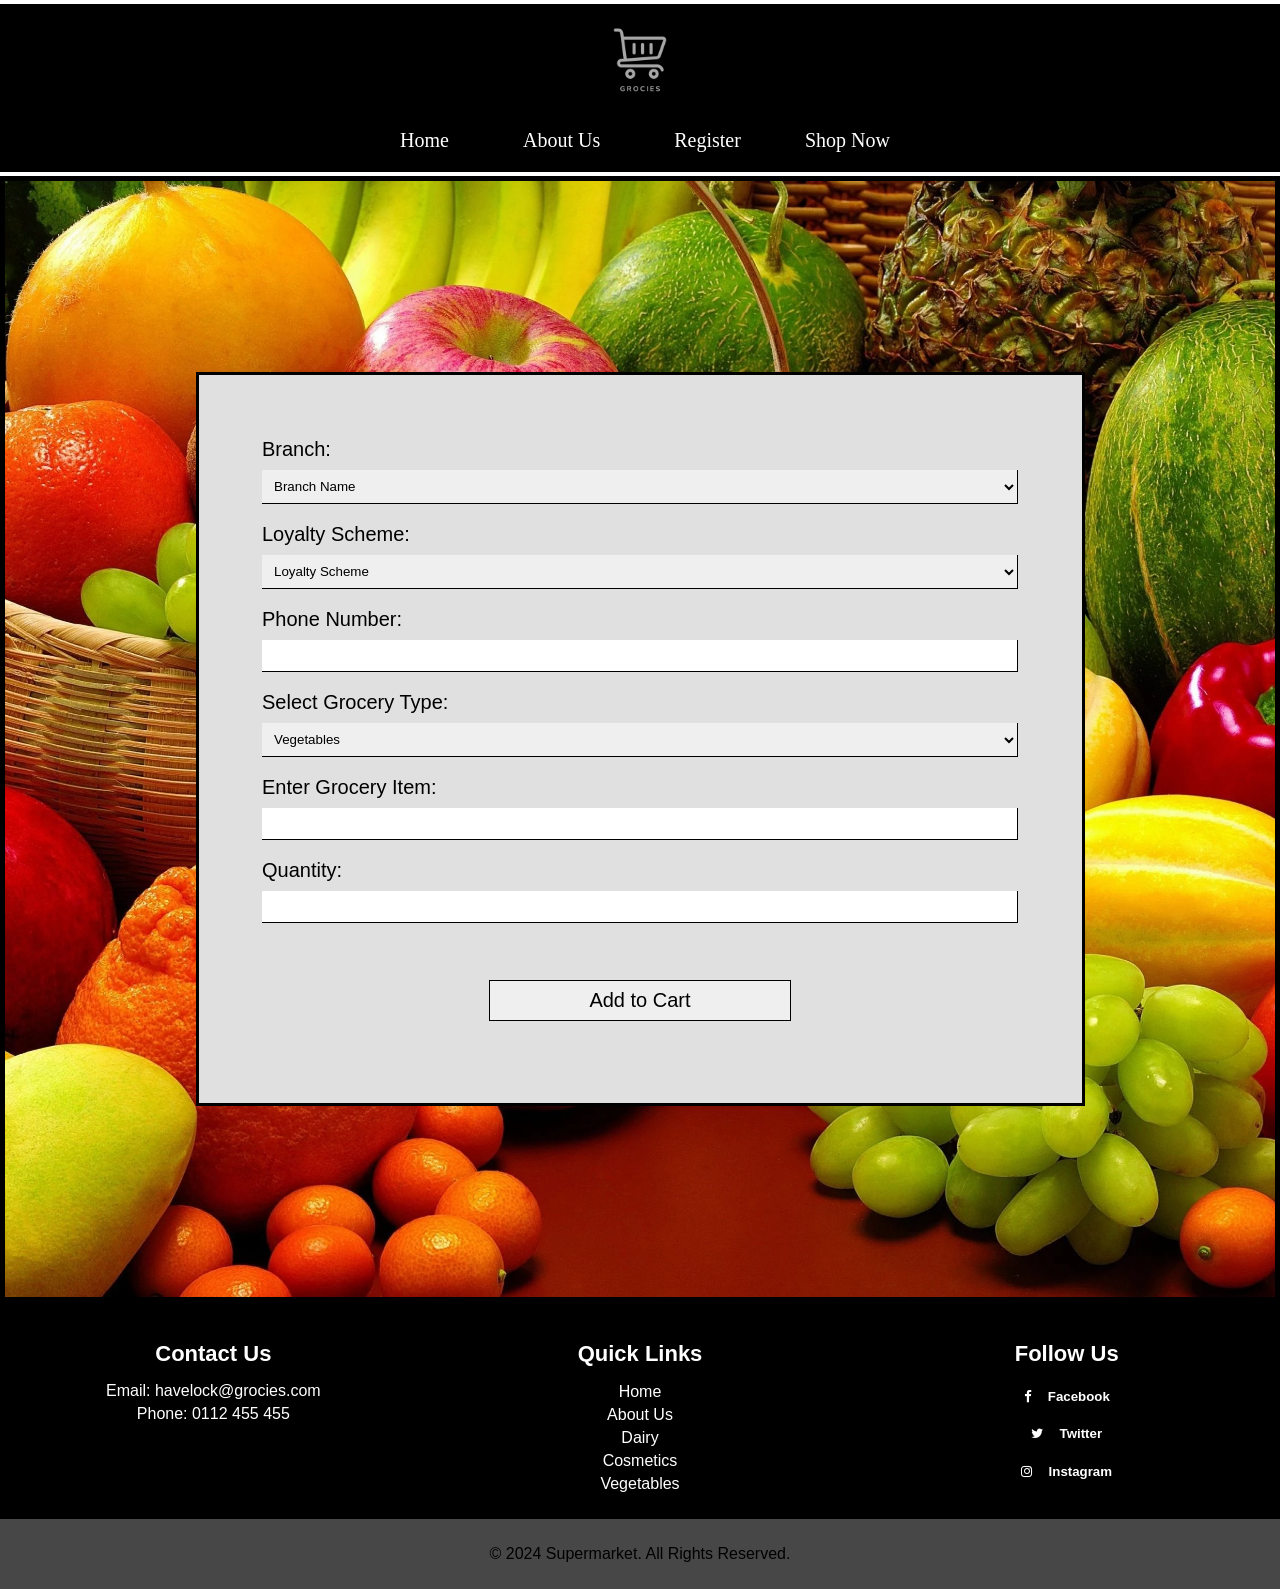
<file: order.html>
<!DOCTYPE html>
<html lang="en">
<head>
    <meta charset="UTF-8">
    <meta name="viewport" content="width=device-width, initial-scale=1.0">
    <title>Order Page</title>

    <link rel="stylesheet" href="styles/stylesorder.css">
    <link rel="stylesheet" href="https://cdnjs.cloudflare.com/ajax/libs/font-awesome/4.7.0/css/font-awesome.min.css">

    <link rel="apple-touch-icon" sizes="180x180" href="favicon package/apple-touch-icon.png">
    <link rel="icon" type="image/png" sizes="32x32" href="favicon package/favicon-32x32.png">
    <link rel="icon" type="image/png" sizes="16x16" href="favicon package/favicon-16x16.png">
    <link rel="manifest" href="/site.webmanifest">
    <link rel="mask-icon" href="/safari-pinned-tab.svg" color="#5bbad5">
    <meta name="msapplication-TileColor" content="#da532c">
    <meta name="theme-color" content="#ffffff">

</head>
<body>

    <header>
        <nav class="guide">
            <ul>
                <li><img src="images/Logo.png" alt="" class="igg"></li><br>
                <li><a href="Index.html" >Home</a> </li>
                <li><a href="about.html" >About Us</a> </li>
                <li><a href="register.html" >Register</a> </li>
                <li class="dropdowns">
                    <div class="dropdown">
                        Shop Now
                        <div class="dropdown-content">
                          <a href="vegetables.html" >Vegetables</a>
                          <a href="dairy.html" >Dairy Products</a>
                          <a href="cosmetics.html">Cosmetics</a>
                        </div>
                      </div> 
                </li>
            </ul>
        </nav>
    </header>

    <main>

        <div class="container">

        <form action="" method="post">

            <div class="form-group">
                <label for="branch">Branch:</label>
                <select name="branch" required>
                    <option value="">Branch Name</option>
                    <option value="havelock">Havelock</option>
                    <option value="galleface">Galle Face</option>
                    <option value="colombo">Colombo</option>
                </select>
            </div>

            <div class="form-group">
                <label for="gender">Loyalty Scheme:</label>
                <select id="loyalty" name="loyalty" required>
                    <option value="">Loyalty Scheme</option>
                    <option value="premium">Premium</option>
                    <option value="gold">Gold</option>
                    <option value="senior-citizen">Senior Citizen</option>
                    <option value="member">Member</option>
                </select>
            </div>

            <div class="form-group">
                <label for="phone">Phone Number:</label>
                <input type="tel" name="phone" required maxlength="10">
            </div>

            <div class="form-group">
                <label for="groceries">Select Grocery Type:</label>
                <select id="groceries" name="groceries">
                    <option value="Vegetables">Vegetables</option>
                    <option value="Diary">Diary</option>
                    <option value="Cosmetics and Beauty Care">Cosmetics and Beauty Care</option>
                </select>
            </div>

            <div class="form-group">
                <label for="groceries-item">Enter Grocery Item:</label>
                <input type="text">
            </div>

            <div class="form-group">
                <label for="household-quantity">Quantity:</label>
                <input type="number" id="household-quantity" name="household-quantity" min="1" required>
            </div>

            <div class="form-group">
                <button type="submit" class="buttons">Add to Cart</button>
            </div>

        </form>

        </div>

    </main>

    <footer>

        <div class="footer-container">
            <div class="footer-section contact-info">
                <h4>Contact Us</h4>
                <p>Email: <a href="havelock@grocies.com">havelock@grocies.com</a></p>
                <p>Phone: <a href="tel:0112455455">0112 455 455</a></p>
            </div>
            <div class="footer-section quick-links">
                <h4>Quick Links</h4>
                <ul>
                    <li><a href="Index.html">Home</a></li>
                    <li><a href="about.html">About Us</a></li>
                    <li><a href="dairy.html">Dairy</a></li>
                    <li><a href="cosmetics.html">Cosmetics</a></li>
                    <li><a href="vegetables.html">Vegetables</a></li>
                </ul>
            </div>
            <div class="footer-section social-media">
                <h4>Follow Us</h4>
                <h5><a href="#"><i class="fa fa-facebook-f" class="leffff"></i></a>Facebook</h5>
                <h5><a href="#"><i class="fa fa-twitter" class="leffff"></i></a>Twitter</h5>
                <h5><a href="#"><i class="fa fa-instagram" class="leffff"></i></a>Instagram</h5>
            </div>
        </div>
        <div class="footer-bottom">
            <p>&copy; 2024 Supermarket. All Rights Reserved.</p>
        </div>

    </footer>
    
</body>
</html>
</file>
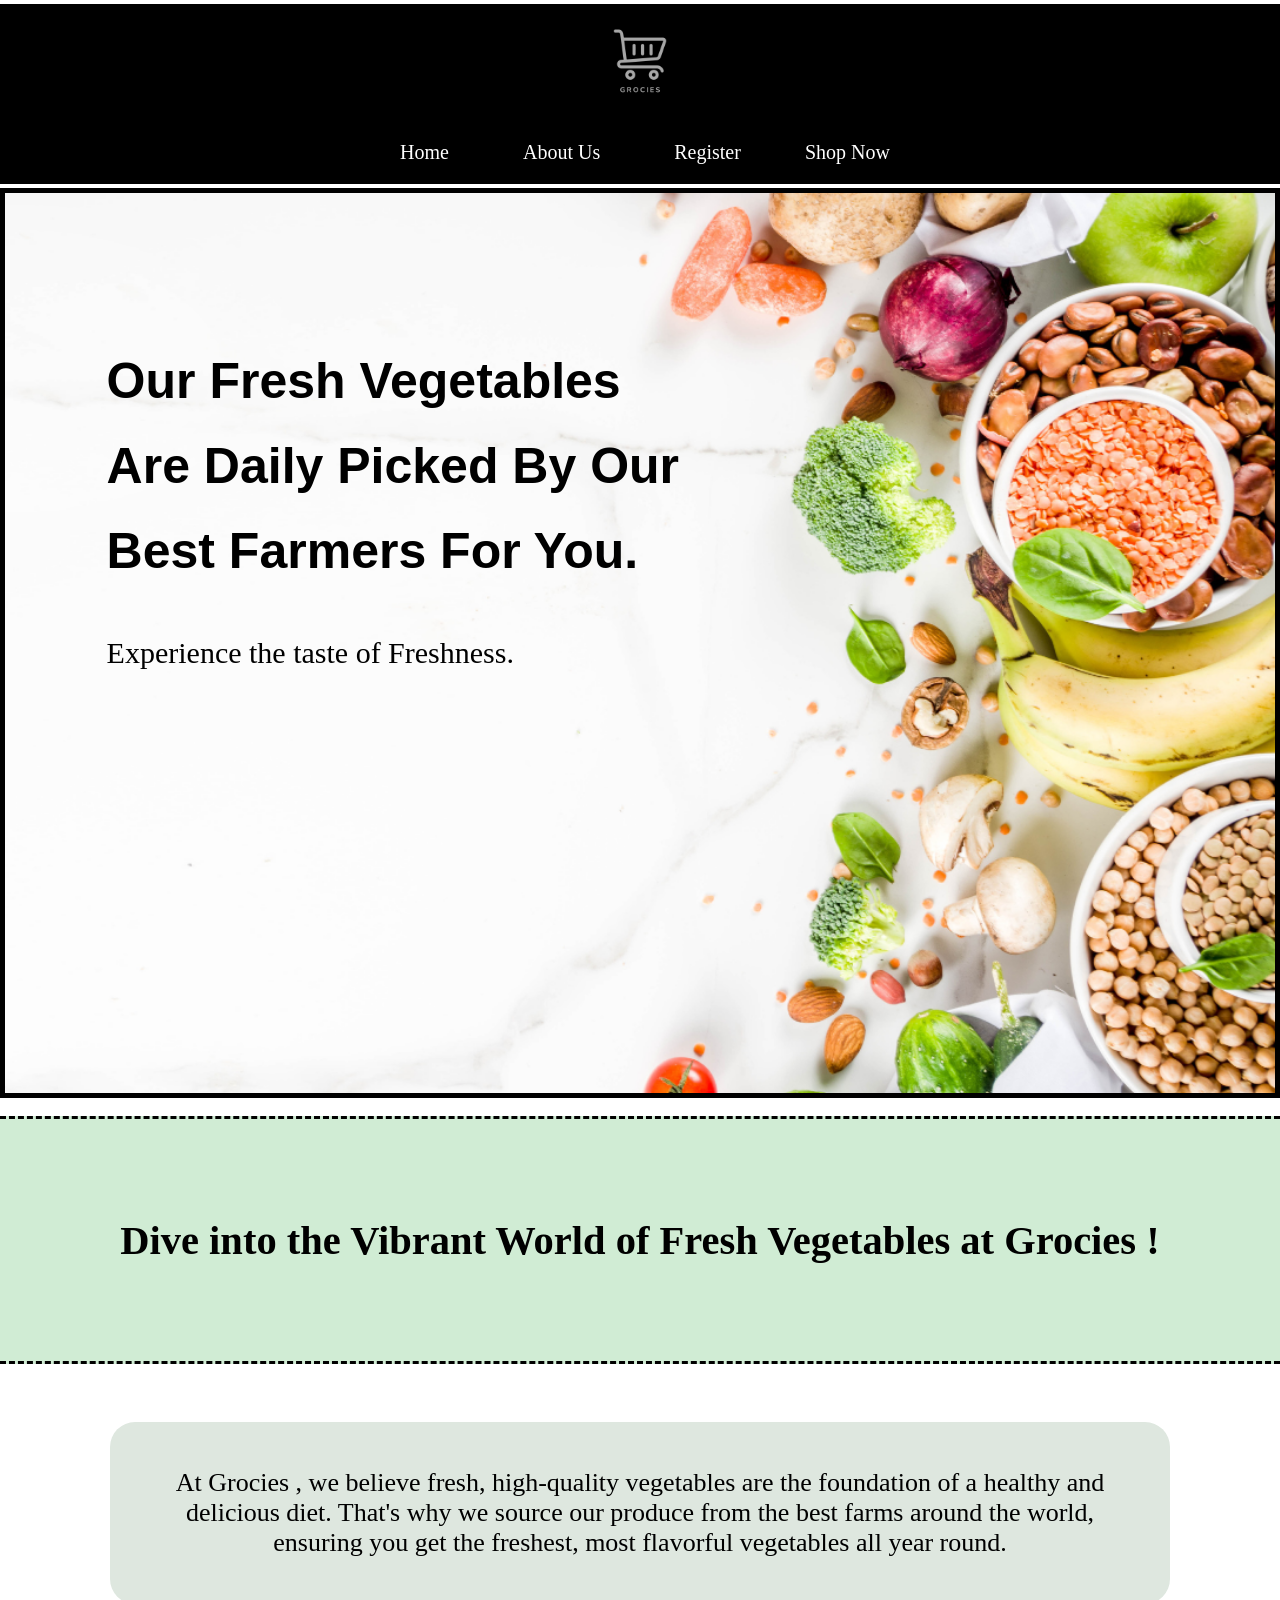
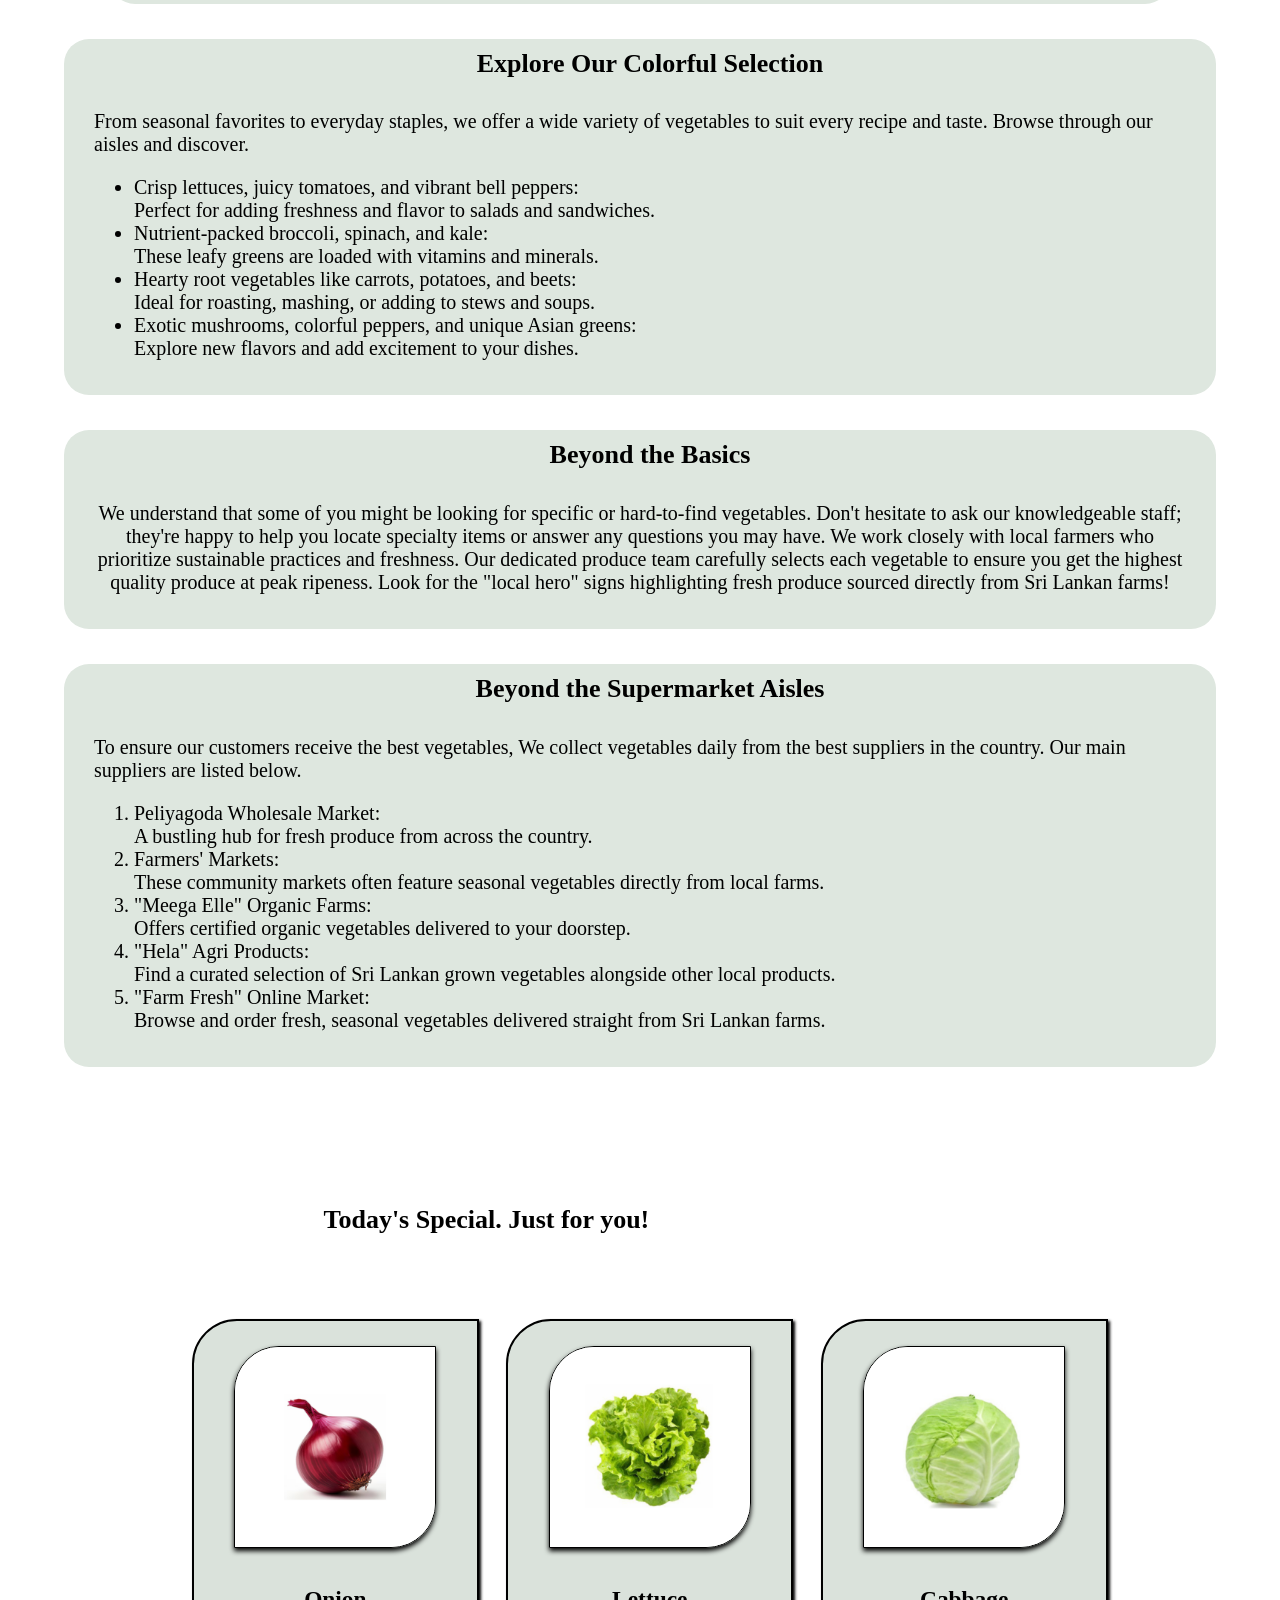
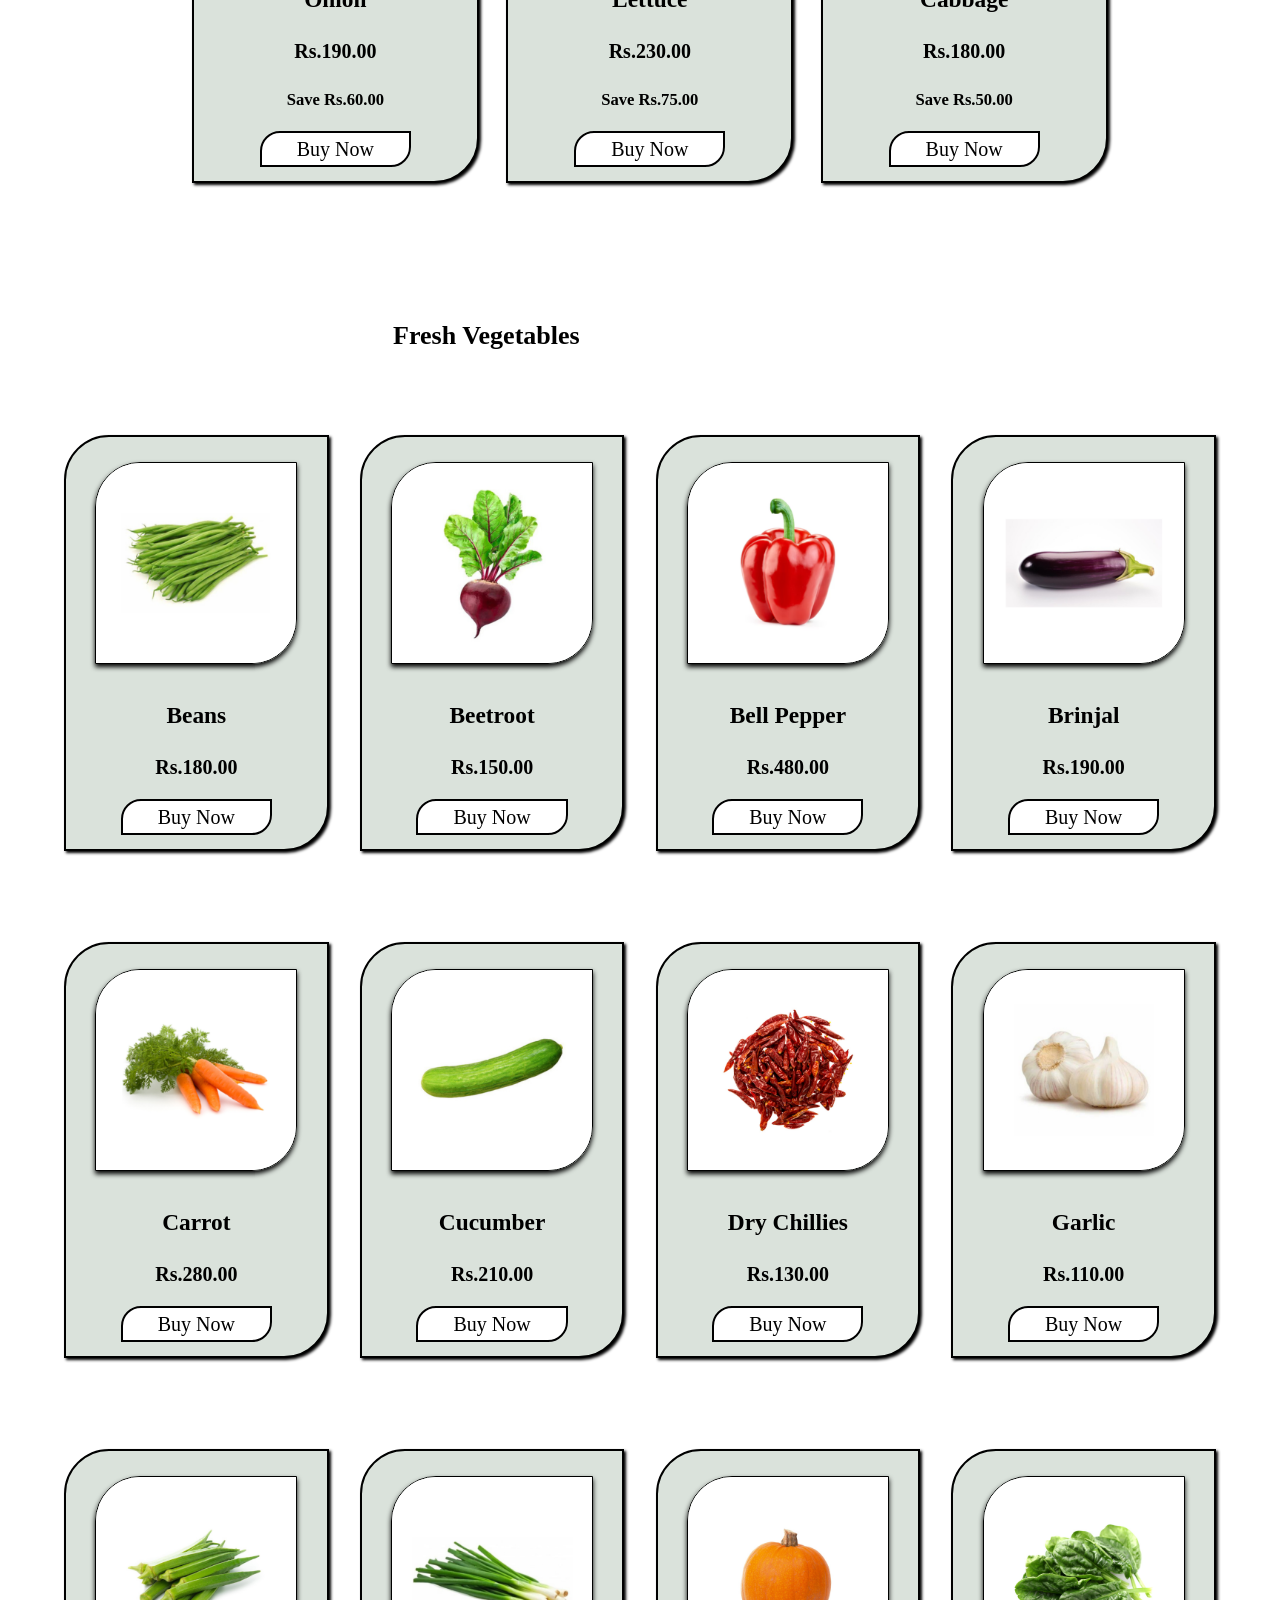
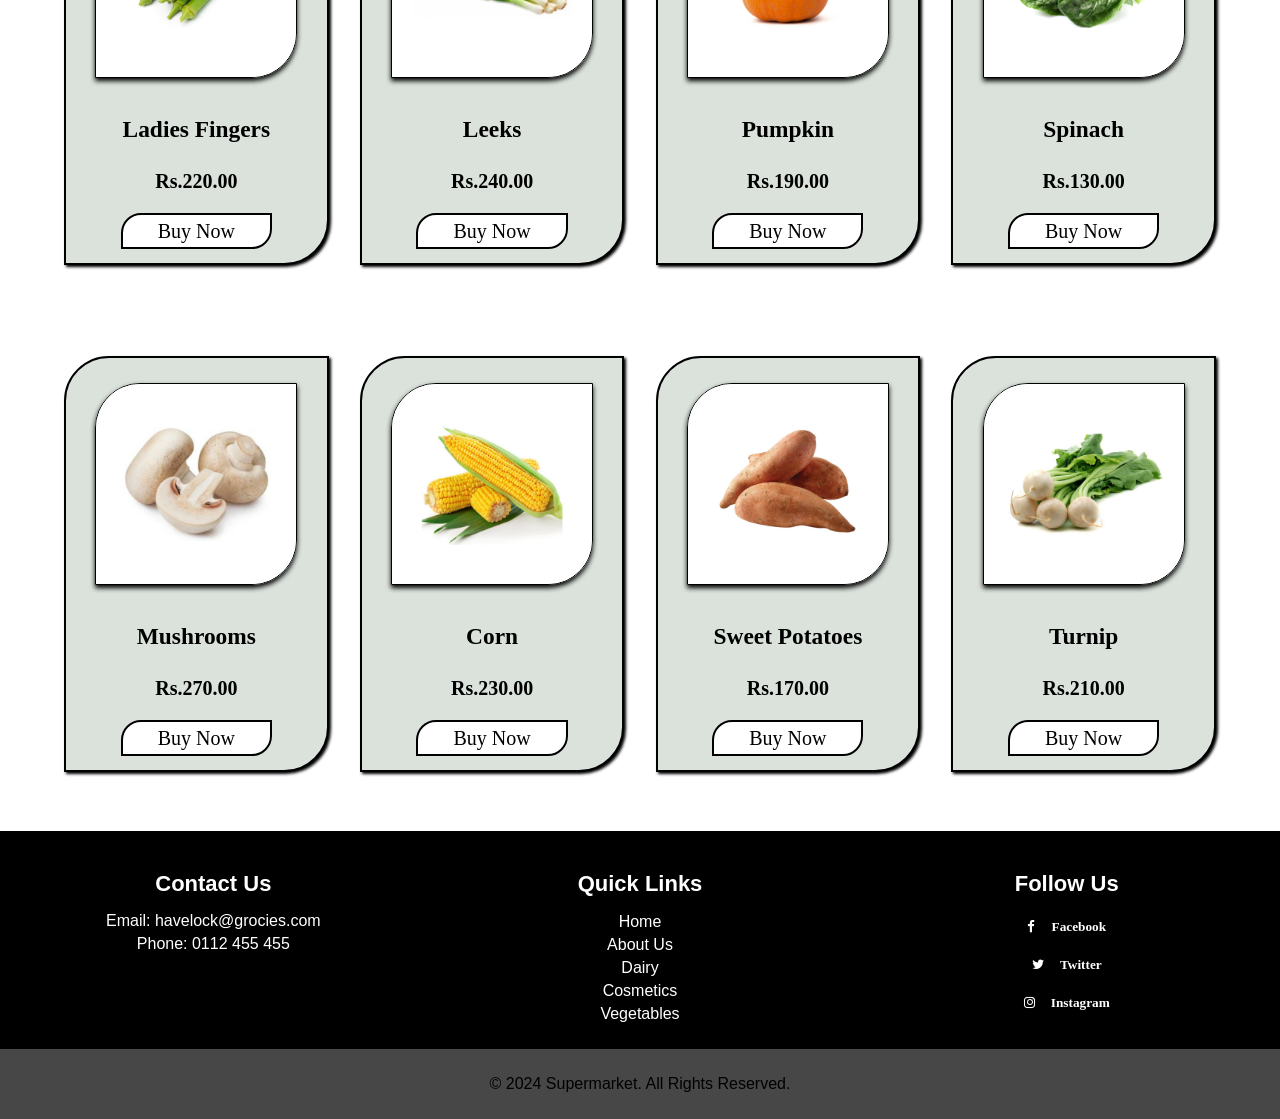
<file: vegetables.html>
<!DOCTYPE html>
<html lang="en">
<head>

    <meta charset="UTF-8">
    <meta name="viewport" content="width=device-width, initial-scale=1.0">
    <title>Vegetables</title>

    <link rel="stylesheet" href="styles/stylevegetables.css">
    <link rel="stylesheet" href="https://cdnjs.cloudflare.com/ajax/libs/font-awesome/4.7.0/css/font-awesome.min.css">

    <link rel="apple-touch-icon" sizes="180x180" href="favicon package/apple-touch-icon.png">
    <link rel="icon" type="image/png" sizes="32x32" href="favicon package/favicon-32x32.png">
    <link rel="icon" type="image/png" sizes="16x16" href="favicon package/favicon-16x16.png">
    <link rel="manifest" href="/site.webmanifest">
    <link rel="mask-icon" href="/safari-pinned-tab.svg" color="#5bbad5">
    <meta name="msapplication-TileColor" content="#da532c">
    <meta name="theme-color" content="#ffffff">

</head>
<body>
    
    <header>
        
        <nav class="guide">
            <ul>
                <li><img src="images/Logo.png" alt="" class="igg"></li><br>
                <li><a href="Index.html" >Home</a> </li>
                <li><a href="about.html" >About Us</a> </li>
                <li><a href="register.html" >Register</a> </li>
                <li class="dropdowns">
                    <div class="dropdown">
                        Shop Now
                        <div class="dropdown-content">
                          <a href="vegetables.html" >Vegetables</a>
                          <a href="dairy.html" >Dairy Products</a>
                          <a href="cosmetics.html">Cosmetics</a>
                        </div>
                      </div> 
                </li>
            </ul>
        </nav>

        <section id="top">
            <div class="container0"> 
                <div class="content"> <br><br><br>
                    <h1>Our Fresh Vegetables <br> Are Daily Picked By Our <br> Best Farmers For You. </h1>
                    <p>
                        Experience the taste of Freshness.
                    </p>
                </div>
            </div>
        </section> <br>

        <section class="begining">

            <h1> Dive into the Vibrant World of Fresh Vegetables at Grocies !</h1>

        </section>

    </header>

    <main>

        <div class="character ">
        
        <section class="top">
           <div class="contenty part">
        <p>
            At Grocies , we believe fresh, high-quality vegetables are the foundation of a healthy and delicious diet. 
            That's why we source our produce from the best farms around the world, ensuring you get the freshest, most 
            flavorful vegetables all year round.
        </p>
        </div>
        </section>

            <div class="part">
        <h2 class="contents">Explore Our Colorful Selection</h2>
        <p>
            From seasonal favorites to everyday staples, we offer a wide variety of vegetables to suit every recipe and 
            taste. Browse through our aisles and discover.
        </p>

        <ul>
            <li>
                Crisp lettuces, juicy tomatoes, and vibrant bell peppers: <br>
                Perfect for adding freshness and flavor to salads and sandwiches.
            </li>
            <li>
                Nutrient-packed broccoli, spinach, and kale: <br>
                These leafy greens are loaded with vitamins and minerals.
            </li>
            <li>
                Hearty root vegetables like carrots, potatoes, and beets: <br>
                Ideal for roasting, mashing, or adding to stews and soups.
            </li>
            <li>
                Exotic mushrooms, colorful peppers, and unique Asian greens: <br>
                Explore new flavors and add excitement to your dishes.
            </li>
        </ul>
        
            </div>

            <div class="part">
        <h2 class="contents">Beyond the Basics</h2>

        <center>
        <p> 
            We understand that some of you might be looking for specific or hard-to-find vegetables. Don't hesitate to 
            ask our knowledgeable staff; they're happy to help you locate specialty items or answer any questions you may 
            have.
            We work closely with local farmers who prioritize sustainable practices and freshness. Our dedicated produce team 
            carefully selects each vegetable to ensure you get the highest quality produce at peak ripeness.  Look for the "local 
            hero" signs highlighting fresh produce sourced directly from Sri Lankan farms!
        </p>
        </center>
            </div> 

        <div class="part">

            <h2 class="contents">Beyond the Supermarket Aisles</h2>
    
            <p>
                To ensure our customers receive the best vegetables, We collect vegetables daily from the best suppliers
                in the country. Our main suppliers are listed below.
            </p>
    
            <ol>
                <li>
                    Peliyagoda Wholesale Market: <br>
                    A bustling hub for fresh produce from across the country.
                </li>
                <li>
                    Farmers' Markets: <br>
                    These community markets often feature seasonal vegetables directly from local farms.
                </li>
                <li>
                    "Meega Elle" Organic Farms: <br>
                    Offers certified organic vegetables delivered to your doorstep.
                </li>
                <li>
                    "Hela" Agri Products: <br>
                    Find a curated selection of Sri Lankan grown vegetables alongside other local products.
                </li>
                <li>
                    "Farm Fresh" Online Market: <br>
                    Browse and order fresh, seasonal vegetables delivered straight from Sri Lankan farms.
                </li>
            </ol>
            
                </div>
        

        </div>

        <section>
            
            <h2 class="specialh2">Today's Special. Just for you!</h2>

            <div class="grid-container special">

                <div class="grid-item">
                    <img src="images/vegetables/onion.png" alt="">
                    <h3>Onion</h3>
                    <h4>Rs.190.00</h4>
                    <h5>Save Rs.60.00</h5>
                    <div class="ali">
                        <a href="order.html" class="button" target="_blank">Buy Now</a>
                    </div>
                </div>

                <div class="grid-item">
                    <img src="images/vegetables/Lettuce.png" alt="">
                    <h3>Lettuce</h3>
                    <h4>Rs.230.00</h4>
                    <h5>Save Rs.75.00</h5>
                    <div class="ali">
                        <a href="order.html" class="button" target="_blank">Buy Now</a>
                    </div>
                </div>

                <div class="grid-item">
                    <img src="images/vegetables/cabbage.png" alt="">
                    <h3>Cabbage</h3>
                    <h4>Rs.180.00</h4>
                    <h5>Save Rs.50.00</h5>
                    <div class="ali">
                        <a href="order.html" class="button" target="_blank">Buy Now</a>
                    </div>
                </div>

            </div>

        </section>

        <h2 class="specialh2">Fresh Vegetables</h2>

        <div class="grid-container">

            <div class="grid-item">
                <img src="images/vegetables/beans.png" alt="">
                <h3>Beans</h3>
                <h4>Rs.180.00</h4>
                <div class="ali">
                    <a href="order.html" class="button" target="_blank">Buy Now</a>
                </div>
            </div>
            <div class="grid-item">
                <img src="images/vegetables/beetroot.png" alt="">
                <h3>Beetroot</h3>
                <h4>Rs.150.00</h4>
                <div class="ali">
                    <a href="order.html" class="button" target="_blank">Buy Now</a>
                </div>
            </div>
            <div class="grid-item">
                <img src="images/vegetables/bellpepper.png" alt="">
                <h3>Bell Pepper</h3>
                <h4>Rs.480.00</h4>
                <div class="ali">
                    <a href="order.html" class="button" target="_blank">Buy Now</a>
                </div>
            </div>
            <div class="grid-item">
                <img src="images/vegetables/brinjal.png" alt="">
                <h3>Brinjal</h3>
                <h4>Rs.190.00</h4>
                <div class="ali">
                    <a href="order.html" class="button" target="_blank">Buy Now</a>
                </div>
            </div>
            <div class="grid-item">
                <img src="images/vegetables/carrot.png" alt="">
                <h3>Carrot</h3>
                <h4>
                    Rs.280.00
                </h4>
                <div class="ali">
                    <a href="order.html" class="button" target="_blank">Buy Now</a>
                </div>
            </div>
            <div class="grid-item">
                <img src="images/vegetables/cucumber.png" alt="">
                <h3>Cucumber</h3>
                <h4>Rs.210.00</h4>
                <div class="ali">
                    <a href="order.html" class="button" target="_blank">Buy Now</a>
                </div>
            </div>
            <div class="grid-item">
                <img src="images/vegetables/dry chillies.png" alt="">
                <h3>Dry Chillies</h3>
                <h4>Rs.130.00</h4>
                <div class="ali">
                    <a href="order.html" class="button" target="_blank">Buy Now</a>
                </div>
            </div>
            <div class="grid-item">
                <img src="images/vegetables/garlic.png" alt="">
                <h3>Garlic</h3>
                <h4>Rs.110.00</h4>
                <div class="ali">
                    <a href="order.html" class="button" target="_blank">Buy Now</a>
                </div>
            </div>
            <div class="grid-item">
                <img src="images/vegetables/ladiesfingers.png" alt="">
                <h3>Ladies Fingers</h3>
                <h4>Rs.220.00</h4>
                <div class="ali">
                    <a href="order.html" class="button" target="_blank">Buy Now</a>
                </div>
            </div>
            <div class="grid-item">
                <img src="images/vegetables/leeks.png" alt="">
                <h3>Leeks</h3>
                <h4>Rs.240.00</h4>
                <div class="ali">
                    <a href="order.html" class="button" target="_blank">Buy Now</a>
                </div>
            </div>
            <div class="grid-item">
                <img src="images/vegetables/pumpkin.png" alt="">
                <h3>Pumpkin</h3>
                <h4>Rs.190.00</h4>
                <div class="ali">
                    <a href="order.html" class="button" target="_blank">Buy Now</a>
                </div>
            </div>
            <div class="grid-item">
                <img src="images/vegetables/spinach.png" alt="">
                <h3>Spinach</h3>
                <h4>Rs.130.00</h4>
                <div class="ali">
                    <a href="order.html" class="button" target="_blank">Buy Now</a>
                </div>
            </div>
            <div class="grid-item">
                <img src="images/vegetables/mushrooms.png" alt="">
                <h3>Mushrooms</h3>
                <h4>Rs.270.00</h4>
                <div class="ali">
                    <a href="order.html" class="button" target="_blank">Buy Now</a>
                </div>
            </div>
            <div class="grid-item">
                <img src="images/vegetables/corn.png" alt="">
                <h3>Corn</h3>
                <h4>Rs.230.00</h4>
                <div class="ali">
                    <a href="order.html" class="button" target="_blank">Buy Now</a>
                </div>
            </div>
            <div class="grid-item">
                <img src="images/vegetables/sweet potatoes.png" alt="">
                <h3>Sweet Potatoes</h3>
                <h4>Rs.170.00</h4>
                <div class="ali">
                    <a href="order.html" class="button" target="_blank">Buy Now</a>
                </div>
            </div>
            <div class="grid-item">
                <img src="images/vegetables/turnip.png" alt="">
                <h3>Turnip</h3>
                <h4>Rs.210.00</h4>
                <div class="ali">
                    <a href="order.html" class="button" target="_blank">Buy Now</a>
                </div>
            </div>
           
          </div>

    </main><br><br><br><br><br><br><br><br><br><br><br><br><br><br><br>

    <footer>

        <div class="footer-container">
            <div class="footer-section contact-info">
                <h4>Contact Us</h4>
                <p>Email: <a href="havelock@grocies.com">havelock@grocies.com</a></p>
                <p>Phone: <a href="tel:0112455455">0112 455 455</a></p>
            </div>
            <div class="footer-section quick-links">
                <h4>Quick Links</h4>
                <ul>
                    <li><a href="Index.html">Home</a></li>
                    <li><a href="about.html">About Us</a></li>
                    <li><a href="dairy.html">Dairy</a></li>
                    <li><a href="cosmetics.html">Cosmetics</a></li>
                    <li><a href="vegetables.html">Vegetables</a></li>
                </ul>
            </div>
            <div class="footer-section social-media">
                <h4>Follow Us</h4>
                <h5><a href="#"><i class="fa fa-facebook-f" class="leffff"></i></a>Facebook</h5>
                <h5><a href="#"><i class="fa fa-twitter" class="leffff"></i></a>Twitter</h5>
                <h5><a href="#"><i class="fa fa-instagram" class="leffff"></i></a>Instagram</h5>
            </div>
        </div>
        <div class="footer-bottom">
            <p>&copy; 2024 Supermarket. All Rights Reserved.</p>
        </div>

    </footer>

</body>
</html>
</file>
<file: styles/stylesindex.css>
body{
    background-color: rgb(255, 255, 255);
    margin: 0;
}

/* Styles of the paragraph on the main image */
p{
    font-family: Georgia, 'Times New Roman', Times, serif;
    margin: 10px;
}

ul, ol{
    font-family: Georgia, 'Times New Roman', Times, serif;
}

/* Styles to insert the main image in the top */
.container{
    width: auto;
    min-height: 100vh;
    background-size:cover;
    background-position:center;
    background-image: linear-gradient(rgba(224, 109, 109, 0),rgba(224, 109, 109, 0)),url(images/home/front.png);
    border: 5px solid black;
} 

nav{
    width: auto;
    align-items: center;
    justify-content: space-between;
}

nav ul{
    width: 100%;
    text-align: center;
}

nav ul li{
    display: inline-block;
    font-size: 20px; 
}

.content h1 {
    font-size: 80px;
    text-align: center;
    font-family: 'Lucida Sans', 'Lucida Sans Regular', 'Lucida Grande', 'Lucida Sans Unicode', Geneva, Verdana, sans-serif;
}

.content p {
    font-size: 30px;
    text-align: center;
    font-family: Cambria, Cochin, Georgia, Times, 'Times New Roman', serif;
    text-align: center;
}

.container1{
    background-color: #f7f7f7;
    padding: 4%;
    padding-top: 2%;
    border: #000000 2px solid;
    margin: 3%;
}

.topic{
    background-color: #ebebeb;
    margin-left: 10%;
    margin-right: 10%;
    padding: 0.6%;
    font-size: 19.3px;
    border: #000000 1px solid;
}

.container1 li,
.container1 p{
    font-family: 'Segoe UI', Tahoma, Geneva, Verdana, sans-serif;
    font-size: 18px;
}

main{
    margin: 4%;
    margin-top: 0%;
}

.image-style{
    width: 32.7%;
    border: #000000 solid 2px;
    margin-bottom: 4%;
    margin-top: 2%;
}

/* Style of the header */

h2,h3{
    font-family: Cambria, Cochin, Georgia, Times, 'Times New Roman', serif;
    text-align: center;
}

h3{
    font-size: 25px;
}

/* styles of the logo on the top */
.igg{
    height: 90px;
    width: 90px;
    margin-top: 10px;
}

/* Styles related to the page navigations */
.guide ul{
    list-style-type: none;
    background-color: #000000;
    padding: 0px;
    margin-top: 4px;
    margin-bottom: 4px;
}

.guide a{
    color: white;
    text-decoration: none;
    padding: 20px 35px;
    display: block;
    text-align: center;
}

.guide a:hover{
    background-color: #3a3a3a;
    transform: scale(1.05);
}

/* Styles related to the dropdown list in the head part */
.dropdown:hover .dropdown-content {
    display: block;
}

.dropdown-content a:hover {
    background-color: #3a3a3a;
    transform: scale(1.02);
}

.dropdown-content a {
    color: rgb(255, 255, 255);
    padding: 17px 16px;
    text-decoration: none;
    display: block;
}

.dropdown-content {
    display: none;
    position: absolute;
    background-color: #000000;
    min-width: 100px;
    z-index: 1;
    color: white;
}

.dropdowns{
    background-color: #000000;
    color: #fff;
    padding: 10px 25px;
    border: none;
    cursor: pointer;
}

.dropdown {
    position: relative;
    display: inline-block;
}

/* Styles related to the footer part */
.footer-container {
    display: flex;
    justify-content: space-around;
    align-items: flex-start;
    flex-wrap: wrap;
    margin: 0 auto;
    background-color: #000000;
    color: white;
    font-family: Arial, Helvetica, sans-serif;
}

.footer-section {
    flex: 1;
    padding: 10px;
}

.footer-section h4 {
    margin-bottom: 15px;
    font-size: 22px;
    text-align: center;
    font-family:  Calibri, 'Trebuchet MS', sans-serif;
}

.footer-section p,
.footer-section a {
    text-decoration: none;
    margin: 5px 0;
    max-width: 100%;
    text-align: center;
    color: white;
}

.footer-section p{
    font-family: 'Arial Narrow Bold', sans-serif;
}

.leffff{
    margin-left: 30%;
}

.footer-section ul {
    list-style: none;
    padding: 0;
}

.footer-section ul li {
    margin: 5px 0;
    text-decoration: none;
    text-align: center;
    font-family: 'Arial Narrow Bold', sans-serif;
}

.footer-section ul li:hover {
    transform: scale(1.1);
}

.footer-bottom {
    text-align: center;
    padding: 10px 0;
    background-color: #474747;
}

.footer-bottom p {
    max-width: 100%;
    font-family: Verdana, Geneva, Tahoma, sans-serif;
}

i{
    margin-right: 4%;
}

.footer-section h5{
    text-align: center;
}





/* Code for the mobile reponsive (600px) */
@media screen and (max-width:600px){
    .container img{
        max-width: 100%;
        height: 100vh;
    }
    body{
        max-width: 100%;
    }
    .container h1{
        font-size: 60px;
        padding-top: 30%;
    }
    .container p{
	    font-size: 20px
    }
    .image-style{
        display: block;
        width: 100%;
    }
    .footer-container{
        display:block;
    }
}
</file>
<file: styles/styleabout.css>
body{
    border: 0%;
    margin: 0%;
    padding: 0%;
}

nav{
    width: auto;
    align-items: center;
    justify-content: space-between;
}

nav ul{
    width: 100%;
    text-align: center;
}

nav ul li{
    display: inline-block;
    font-size: 20px; 
}

.content h1 {
    font-size: 80px; 
    font-weight: 600;
    line-height: 85px;
    text-align: center;
    font-family: 'Lucida Sans', 'Lucida Sans Regular', 'Lucida Grande', 'Lucida Sans Unicode', Geneva, Verdana, sans-serif;
}

.content p {
    font-size: 26px;
    text-align: center;
    font-family: Cambria, Cochin, Georgia, Times, 'Times New Roman', serif;
    margin-left: 5%;
    margin-right: 5%;
}

.top{
    margin-left: 6%;
    margin-right: 6%;
}

.character{
    font-size: 20px;
    margin-left: 5%;
    margin-right: 5%;
}

.part{
    background-color: #ebebeb;
    border-radius: 25px;
    padding: 30px;
    margin-bottom: 35px;
    font-family: 'Segoe UI', Tahoma, Geneva, Verdana, sans-serif;
}

h1{
    font-family: 'Lucida Sans', 'Lucida Sans Regular', 'Lucida Grande', 'Lucida Sans Unicode', Verdana, sans-serif;
    font-size: 45px;
}

.guide ul{
    list-style-type: none;
    background-color: #000000;
    padding: 0px;
    margin-top: 4px;
    margin-bottom: 4px;
}

.guide a{
    color: white;
    text-decoration: none;
    padding: 20px 35px;
    display: block;
    text-align: center;
}

.guide a:hover{
    background-color: #3a3a3a;
    transform: scale(1.05);
}

.igg{
    height: 90px;
    width: 90px;
    margin-top: 10px;
}

header {
    background-color: #000000;
    color: #fff;
    padding: 20px;
    text-align: center;
}

.contents{
    background-color: rgb(24, 24, 24);
    border-radius: 18px;
    padding: 10px;
    margin-top: 15px;
    margin-left: 15%;
    font-family: Cambria, Cochin, Georgia, Times, 'Times New Roman', serif;
    text-align: center;
    font-size: 26px;
    color: white;
    margin-right: 15%;
}

.dropdown:hover .dropdown-content {
    display: block;
}

.dropdown-content a:hover {
    background-color: #3a3a3a;
    transform: scale(1.02);
}

.dropdown-content a {
    color: rgb(255, 255, 255);
    padding: 17px 16px;
    text-decoration: none;
    display: block;
}

.dropdown-content {
    display: none;
    position: absolute;
    background-color: #000000;
    min-width: 100px;
    z-index: 1;
    color: white;
}

.dropdowns{
    background-color: #000000;
    color: #fff;
    padding: 10px 25px;
    border: none;
    cursor: pointer;
}

.dropdown {
    position: relative;
    display: inline-block;
}

.begining{
    text-align: center;
    background-color: rgb(189, 189, 189);
    padding: 5%;
    border: #000000 solid 3px;
}

.imags{
    width: 32.8%;
    border: #000000 2px double;
}

.botts{
    margin: 15px;
}

/* Table Styles */
table{
    border: None;
    background-color: #e9e9e9;
    margin: 5%;
    border: #000000 solid 2px;
    width: 90%;
    padding-bottom: 1%;
    border-collapse: collapse;
}

iframe{
    width: 40%;
    border-radius: 15px;
    border: #000000 solid 2px;
    margin-left: 30%;
    margin-bottom: 7%;
    height: 450px;
}

h3{
    margin-top: 2%;
    font-size: 26px;
    text-align: center;
    font-family: Cambria, Cochin, Georgia, Times, 'Times New Roman', serif;
}

.mapsanddetails{
    font-size: 21px;
    text-align: center;
    margin: 8%;
    margin-top: 6%;
    margin-bottom: 5%;
    font-family: Tahoma, sans-serif;
}

.tab{
    height: 40%;
    width: 450px;
    margin-left: 30%;
}

.find{
    margin-top: 5%;
}

th{
    font-size: 20px;
    padding: 2%;
    border-bottom: #000000 1px solid;
    font-family:  'Lucida Sans', 'Lucida Sans Regular', 'Lucida Grande', 'Lucida Sans Unicode', Geneva, Verdana, sans-serif;
}

td{
    text-align: center;
    font-size: 17px;
    padding: 1%;
    font-family:'Lucida Sans Unicode', 'Lucida Grande', 'Lucida Sans', Arial, sans-serif;
}

caption{
    font-size: 22px;
    font-family: Tahoma, Geneva, Verdana, sans-serif;
}

/* Styles related to the footer part */
.footer-container {
    display: flex;
    justify-content: space-around;
    align-items: flex-start;
    flex-wrap: wrap;
    margin: 0 auto;
    background-color: #000000;
    color: white;
    font-family: Arial, Helvetica, sans-serif;
}

.footer-section {
    flex: 1;
    padding: 10px;
    min-width: 200px;
}

.footer-section h4 {
    margin-bottom: 15px;
    font-size: 22px;
    text-align: center;
    font-family:  Calibri, 'Trebuchet MS', sans-serif;
}

.footer-section p,
.footer-section a {
    text-decoration: none;
    margin: 5px 0;
    max-width: 100%;
    text-align: center;
    color: white;
}

.footer-section p{
    font-family: 'Arial Narrow Bold', sans-serif;
}

.leffff{
    margin-left: 30%;
}

.footer-section ul {
    list-style: none;
    padding: 0;
}

.footer-section ul li {
    margin: 5px 0;
    text-decoration: none;
    text-align: center;
    font-family: 'Arial Narrow Bold', sans-serif;
}

.footer-section ul li:hover {
    transform: scale(1.1);
}

.footer-bottom {
    text-align: center;
    padding: 10px 0;
    background-color: #474747;
}

.footer-bottom p {
    max-width: 100%;
    font-family: Verdana, Geneva, Tahoma, sans-serif;
}

i{
    margin-right: 4%;
}

.footer-section h5{
    text-align: center;
}



/* Code for the mobile reponsive (600px) */
@media screen and (max-width:600px){
    .footer-container{
        display:block;
    }
    table{
        overflow-x: auto;
    }
    .content h1 {
        font-size:45px;
    }
    td,th {
        font-size: 14px;
    }
    iframe{
        width: 80%;
        border-radius: 10px;
        border: #000000 solid 2px;
        margin-left: 10%;
        margin-bottom: 7%;
        height: 250px;
    }
    .tab{
        height: 40%;
        width: 80%;
        margin-left: 10%;
    }
    .imags{
        display: block;
        width: 100%;
        margin-left: 0%;
    }
}
</file>
<file: styles/styledairy.css>
body{
    margin: 0;
}

.container0{
    width: auto;
    min-height: 100vh;
    background-size:cover;
    background-position:center;
    background-image: linear-gradient(rgba(224, 109, 109, 0),rgba(224, 109, 109, 0)),url(images/diary/dairypage.png);
    border: 5px solid black;
} 

.guide ul{
    list-style-type: none;
    background-color: #000000;
    padding: 0px;
    margin-bottom: 4px;
    margin-top: 4px;
}

nav{
    width: auto;
    align-items: center;
    justify-content: space-between;
}

.igg{
    height: 90px;
    width: 90px;
    margin-top: 10px;
}

nav ul{
    width: 100%;
    text-align: center;
}

nav ul li{
    display: inline-block;
    font-size: 20px; 
}

.guide a{
    color: white;
    text-decoration: none;
    padding: 20px 35px;
    display: block;
    text-align: center;
}

.guide a:hover{
    background-color: #3a3a3a;
    transform: scale(1.05);
}

.container{
    display: flex;
    position: relative;
    justify-content: center;
    flex-wrap: wrap;
    padding: 30px;
    margin-top: 0%;
    width: auto;
    align-items: center;
}

.content h1 {
    font-size: 50px; 
    font-weight: 600;
    line-height: 85px;
    text-align: center;
    font-family: 'Lucida Sans', 'Lucida Sans Regular', 'Lucida Grande', 'Lucida Sans Unicode', Geneva, Verdana, sans-serif;
}

h2{
    max-width: 70%;
    border-radius: 18px;
    padding: 10px;
    margin-left: 15%;
    font-family: Times, 'Times New Roman', serif;
    text-align: center;
    font-size: 35px;
    margin-top: 8%;
}

.content p {
    font-size: 20px;
    text-align: center;
    font-family: Cambria, Cochin, Georgia, Times, 'Times New Roman', serif;
    margin: 3%;
}

.top{
    margin-left: 6%;
    margin-right: 6%;
}

h3{
    font-size: 25px;
    margin-top: 3%;
}

.character{
    font-size: 20px;
}

.container .Dairy{
    width: 300px;
    position: relative;
    height: 375px;
    background: rgb(228, 233, 236);
    margin: 30px 15px;
    padding: 20px 15px;
    display: flex;
    flex-direction:column;
    margin-top: 4%;
    border-radius: 20px;
    border: 3px solid #000000;
    box-shadow: 2px 2px 3px black;
}

.container .Dairy .produc{
    position: relative;
    width: 270px;
    height: 270px;
    top: -50px;
    left: 15px;
}

.container .Dairy .produc img{
    max-width: 100%;
    border-radius: 15px;
    border: 2px #000000 solid ;
    box-shadow: 0 3px 5px black;
}

.container .Dairy .produc h3{
    text-align: center;
    font-family: Cambria, Cochin, Georgia, Times, 'Times New Roman', serif;
    font-size: 22px;
}

.container .Dairy .produc h4{
    font-size: 15px;
    text-align: center;
    font-weight: bold;
    font-family: 'Times New Roman', Times, serif;
}

.produc img:hover {
    transform: scale(1.04);
}

.button{
    background-color: white;
    font-size: 20px;
    font-family: Cambria, Cochin, Georgia, Times, 'Times New Roman', serif;
    text-decoration: none;
    color: rgb(0, 0, 0);
    margin: 5px;
    border-radius: 35px;
    border: 2px black solid;
    padding: 7px;
    padding-left: 15px;
    padding-right: 15px;
}

.ali{
    text-align: center;
}

.dropdown:hover .dropdown-content {
    display: block;
}

.dropdown-content a:hover {
    background-color: #3a3a3a;
    transform: scale(1.02);
}

.dropdown-content a {
    color: rgb(255, 255, 255);
    padding: 17px 16px;
    text-decoration: none;
    display: block;
}

.dropdown-content {
    display: none;
    position: absolute;
    background-color: #000000;
    min-width: 100px;
    z-index: 1;
    color: white;
}

.dropdowns{
    background-color: #000000;
    color: #fff;
    padding: 10px 25px;
    border: none;
    cursor: pointer;
}

.dropdown {
    position: relative;
    display: inline-block;
}

.part{
    background-color: #c9d0e7;
    border-radius: 25px;
    padding: 30px;
    margin-bottom: 35px;
    padding-top: 1%;
    padding-bottom: 15px;
}

.specs{
    font-family: 'Gill Sans', 'Gill Sans MT', Calibri, 'Trebuchet MS', sans-serif;
}

/* Styles related to the footer part */
.footer-container {
    display: flex;
    justify-content: space-around;
    align-items: flex-start;
    flex-wrap: wrap;
    margin: 0 auto;
    background-color: #000000;
    color: white;
    font-family: Arial, Helvetica, sans-serif;
}

.footer-section {
    flex: 1;
    padding: 10px;
    min-width: 200px;
}

.footer-section h4 {
    margin-bottom: 15px;
    font-size: 22px;
    text-align: center;
    font-family:  Calibri, 'Trebuchet MS', sans-serif;
}

.footer-section p,
.footer-section a {
    text-decoration: none;
    margin: 5px 0;
    max-width: 100%;
    text-align: center;
    color: white;
}

.footer-section p{
    font-family: 'Arial Narrow Bold', sans-serif;
}

.leffff{
    margin-left: 30%;
}

.footer-section ul {
    list-style: none;
    padding: 0;
}

.footer-section ul li {
    margin: 5px 0;
    text-decoration: none;
    text-align: center;
    font-family: 'Arial Narrow Bold', sans-serif;
}

.footer-section ul li:hover {
    transform: scale(1.1);
}

.footer-bottom {
    text-align: center;
    padding: 10px 0;
    background-color: #474747;
}

.footer-bottom p {
    max-width: 100%;
    font-family: Verdana, Geneva, Tahoma, sans-serif;
}

i{
    margin-right: 4%;
}

.footer-section h5{
    text-align: center;
}


/* Code for the mobile reponsive (600px) */
@media screen and (max-width:600px){
    .footer-container{
        display:block;
    }
        .produc img{
        width: 250px;
        left: 0%;
    }
}
</file>
<file: styles/stylesorder.css>
body{
    margin: 0%;
    padding: 0%;
    border-radius: 0%;
}

.container{
    width: auto;
    min-height: 100vh;
    background-size:cover;
    background-position:center;
    background-image: linear-gradient(rgba(224, 109, 109, 0),rgba(224, 109, 109, 0)),url(images/order/orderpageimage.webp);
    border: 5px solid black;
} 

nav{
    width: auto;
    align-items: center;
    justify-content: space-between;
}

nav ul{
    width: 100%;
    text-align: center;
}

nav ul li{
    display: inline-block;
    font-size: 20px; 
}

.dropdown:hover .dropdown-content {
    display: block;
}

.dropdown-content a:hover {
    background-color: #3a3a3a;
    transform: scale(1.02);
}

.dropdown-content a {
    color: rgb(255, 255, 255);
    padding: 17px 16px;
    text-decoration: none;
    display: block;
}

.dropdown-content {
    display: none;
    position: absolute;
    background-color: #000000;
    min-width: 100px;
    z-index: 1;
    color: white;
}

.dropdowns{
    background-color: #000000;
    color: #fff;
    padding: 10px 25px;
    border: none;
    cursor: pointer;
}

.dropdown {
    position: relative;
    display: inline-block;
}

.guide ul{
    list-style-type: none;
    background-color: #000000;
    padding: 0px;
    margin-top: 4px;
    margin-bottom: 4px;
}

.guide a{
    color: white;
    text-decoration: none;
    padding: 20px 35px;
    display: block;
    text-align: center;
}

.guide a:hover{
    background-color: #3a3a3a;
    transform: scale(1.05);
}

.igg{
    height: 90px;
    width: 90px;
    margin-top: 10px;
}

/* Styles related to the footer part */
.footer-container {
    display: flex;
    justify-content: space-around;
    align-items: flex-start;
    flex-wrap: wrap;
    margin: 0 auto;
    background-color: #000000;
    color: white;
    font-family: Arial, Helvetica, sans-serif;
}

.footer-section {
    flex: 1;
    padding: 10px;
    min-width: 200px;
}

.footer-section h4 {
    margin-bottom: 15px;
    font-size: 22px;
    text-align: center;
    font-family:  Calibri, 'Trebuchet MS', sans-serif;
}

.footer-section p,
.footer-section a {
    text-decoration: none;
    margin: 5px 0;
    max-width: 100%;
    text-align: center;
    color: white;
}

.footer-section p{
    font-family: 'Arial Narrow Bold', sans-serif;
}

.leffff{
    margin-left: 30%;
}

.footer-section ul {
    list-style: none;
    padding: 0;
}

.footer-section ul li {
    margin: 5px 0;
    text-decoration: none;
    text-align: center;
    font-family: 'Arial Narrow Bold', sans-serif;
}

.footer-section ul li:hover {
    transform: scale(1.1);
}

.footer-bottom {
    text-align: center;
    padding: 10px 0;
    background-color: #474747;
}

.footer-bottom p {
    max-width: 100%;
    font-family: Verdana, Geneva, Tahoma, sans-serif;
}

i{
    margin-right: 4%;
}

.footer-section h5{
    text-align: center;
}



h2 {
    text-align: center;
}

form{
    padding: 5%;
    background-color: #e0e0e0;
    margin: 15%;
    border: #000000 solid 3px;
}

.form-group{
    margin-bottom: 15px;
    font-family:  'Arial Narrow Bold', sans-serif;
    font-size: 20px;
}

label {
    display: block;
    margin-bottom: 5px;
}

.buttons{
    max-width: 40%;
    border: #000000 1px solid;
    font-size: 20px;
    border-radius: 0%;
    margin-left: 30%;
    margin-top: 5%;
}

input[type="text"], input[type="number"],input[type="tel"], select, button{
    width: 100%;
    padding: 8px;
    margin: 4px 0;
    box-sizing: border-box;
    border: 0;
    border-bottom: #000000 1px solid;
    border-right: #000000 1px solid;
}

input:hover,
select:hover{
    border: #000000 1px solid;
}

button:hover {
    background-color: #000000;
    color: white;
}



/* Code for the mobile reponsive (600px) */
@media screen and (max-width:600px){
    .footer-container{
        display:block;
    }
    button{
        font-size: 16px;
    }
}
</file>
<file: styles/stylevegetables.css>
body{
    margin: 0;
}

.grid-container {
    display: grid;
    grid-template-columns: auto auto auto auto;
    row-gap: 5.5%;
    column-gap: 2.7%;
    margin: 5%;
    padding-top: 10px;
}

.grid-item {
    background-color: rgb(218, 226, 219);
    border: 2px solid rgb(0, 0, 0);
    padding: 0;
    font-size: 20px;
    text-align: center;
    border-top-left-radius: 45px;
    border-bottom-right-radius: 45px;
    padding-bottom: 20px;
    box-shadow: 2px 2px 3px black;
}

.begining{
    text-align: center;
    background-color: rgb(208, 236, 212);
    padding: 5%;
    border: #000000 dashed 3px;
    font-size: 27px;
    border-left: 0;
    border-right: 0;
}

img{
    height: 200px;
    width: 200px;
    margin-top: 25px;
    border: #000000 solid 1px;
    margin-bottom: 10px;
    border-top-left-radius: 45px;
    border-bottom-right-radius: 45px;
    box-shadow: 0 3px 5px black;
}

.container0{
    width: auto;
    min-height: 100vh;
    background-size:cover;
    background-position:center;
    background-image: linear-gradient(rgba(224, 109, 109, 0),rgba(224, 109, 109, 0)),url(images/vegetables/vegetables.png);
    border: 5px solid black;
}

.guide ul{
    list-style-type: none;
    background-color: #000000;
    padding: 0px;
    margin-bottom: 4px;
    margin-top: 4px;
}

.igg{
    height: 90px;
    width: 90px;
    margin-top: 10px;
}

nav{
    width: auto;
    align-items: center;
    justify-content: space-between;
}

nav ul{
    width: 100%;
    text-align: center;
}

nav ul li{
    display: inline-block;
    font-size: 20px; 
}

.guide a{
    color: white;
    text-decoration: none;
    padding: 20px 35px;
    display: block;
    text-align: center;
}

.guide a:hover{
    background-color: #3a3a3a;
    transform: scale(1.08);
}

.content h1 {
    font-size: 50px; 
    font-weight: 600;
    line-height: 85px;
    padding-top: 4%;
    padding-left: 8%;
    font-family: 'Lucida Sans', 'Lucida Sans Regular', 'Lucida Grande', 'Lucida Sans Unicode', Geneva, Verdana, sans-serif;
}

.content p {
    font-size: 30px;
    max-width: 100%;
    padding-left: 8%;
    font-family: Cambria, Cochin, Georgia, Times, 'Times New Roman', serif;
}

.dropdown:hover .dropdown-content {
    display: block;
}

.dropdown-content a:hover {
    background-color: #3a3a3a;
    transform: scale(1.02);
}

.dropdown-content a {
    color: rgb(255, 255, 255);
    padding: 17px 16px;
    text-decoration: none;
    display: block;
}

.dropdown-content {
    display: none;
    position: absolute;
    background-color: #000000;
    min-width: 100px;
    z-index: 1;
    color: white;
}

.dropdowns{
    background-color: #000000;
    color: #fff;
    padding: 10px 25px;
    border: none;
    cursor: pointer;
}

.dropdown {
    position: relative;
    display: inline-block;
}

h2{
    max-width: 70%;
    border-radius: 18px;
    padding: 10px;
    margin-left: 15%;
    font-family: Cambria, Cochin, Georgia, Times, 'Times New Roman', serif;
    text-align: center;
    font-size: 26px;
    margin-top: 3%;
}

.part{
    background-color: #dee7df;
    border-radius: 25px;
    padding: 30px;
    margin-bottom: 35px;
    padding-top: 0%;
    padding-bottom: 15px;
}

.character{
    font-size: 20px;
    margin-left: 5%;
    margin-right: 5%;
}

.contenty{
    font-size: 26px;
    text-align: center;
    font-family: Cambria, Cochin, Georgia, Times, 'Times New Roman', serif;
    margin-top: 5%;
    padding: 20px;
    padding-left: 40px;
    padding-right: 40px;
    margin-left: 4%;
    margin-right: 4%;
}

.special{
    margin-left: 15%;
}

.specialh2{
    margin:3%;
    margin-top: 10%;
    border-radius: 0%;
    padding-left: 0%;
    padding-right: 0
    max-width: 100%;
}

.button{
    background-color: #ffffff;
    font-size: 20px;
    font-family: Cambria, Cochin, Georgia, Times, 'Times New Roman', serif;
    text-decoration: none;
    color: rgb(0, 0, 0);
    margin: 5px;
    border: 2px black solid;
    padding: 5px;
    padding-left: 35px;
    padding-right: 35px;
    border-top-left-radius: 20px;
    border-bottom-right-radius: 20px;
}

.button:hover{
    background-color: #000000;
    color: white;
}

.grid-item img:hover{
    transform: scale(1.04);
}

.ali{
    text-align: center;
}

h3,h4,h5{
    font-family: Cambria, Cochin, Georgia, Times, 'Times New Roman', serif;
}

/* Styles related to the footer part */
.footer-container {
    display: flex;
    justify-content: space-around;
    align-items: flex-start;
    flex-wrap: wrap;
    margin: 0 auto;
    background-color: #000000;
    color: white;
    font-family: Arial, Helvetica, sans-serif;
}

.footer-section {
    flex: 1;
    padding: 10px;
    min-width: 200px;
}

.footer-section h4{
    margin-bottom: 15px;
    font-size: 22px;
    text-align: center;
    font-family:  Calibri, 'Trebuchet MS', sans-serif;
}

.footer-section p, .footer-section a {
    text-decoration: none;
    margin: 5px 0;
    max-width: 100%;
    text-align: center;
    color: white;
}

.footer-section p{
    font-family: 'Arial Narrow Bold', sans-serif;
}

.leffff{
    margin-left: 30%;
}

.footer-section ul {
    list-style: none;
    padding: 0;
}

.footer-section ul li {
    margin: 5px 0;
    text-decoration: none;
    text-align: center;
    font-family: 'Arial Narrow Bold', sans-serif;
}

.footer-section ul li:hover {
    transform: scale(1.1);
}

.footer-bottom {
    text-align: center;
    padding: 10px 0;
    background-color: #474747;
}

.footer-bottom p {
    max-width: 100%;
    font-family: Verdana, Geneva, Tahoma, sans-serif;
}

i{
    margin-right: 4%;
}

.footer-section h5{
    text-align: center;
}



@media screen and (max-width:600px){
    .container0 img{
        max-width: 100%;
        height: 100vh;
    }
    body{
        max-width: 100%;
    }
    .container0 h1{
        font-size: 40px;
        padding-top: 30%;
    }
    .container0 p{
	    font-size: 20px
    }
    .footer-container{
        display:block;
    }
    .grid-container{
        display: block;
    }
    .grid-item{
        margin: 5%;
    }
}
</file>
